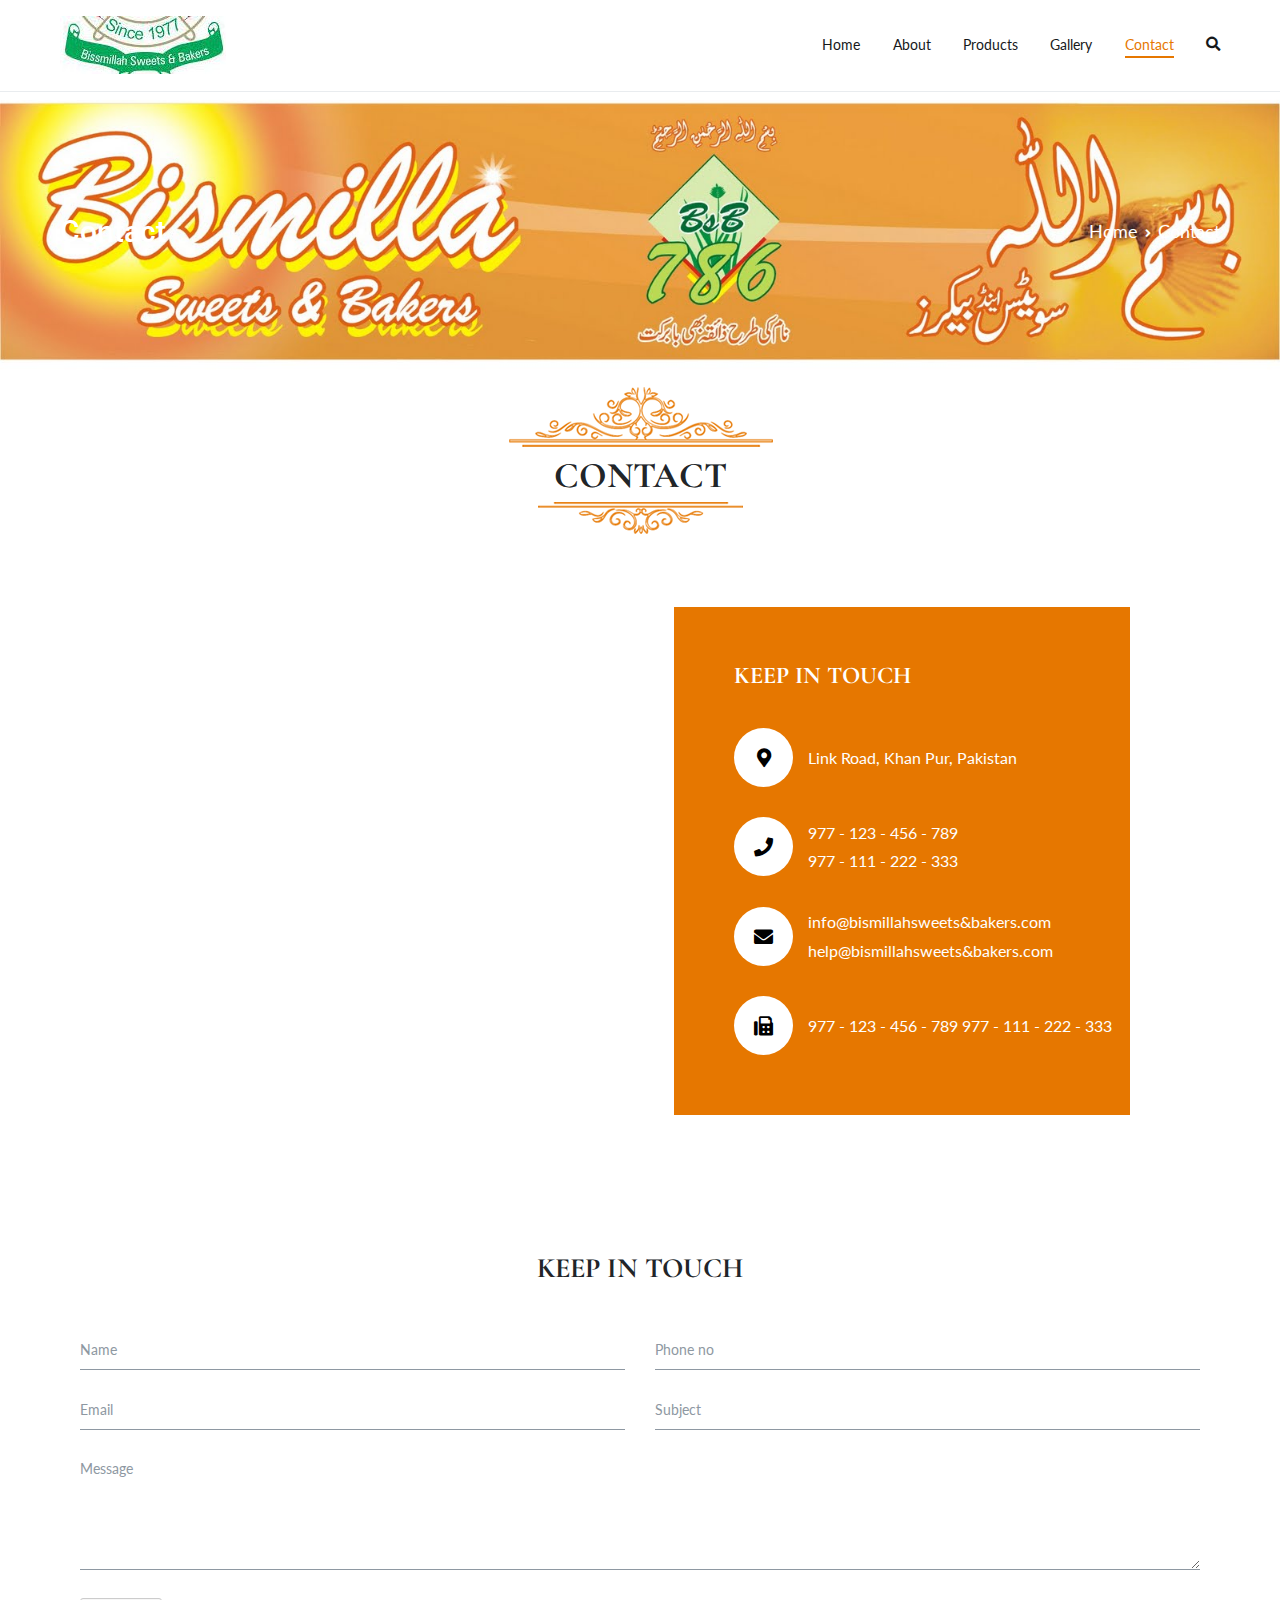
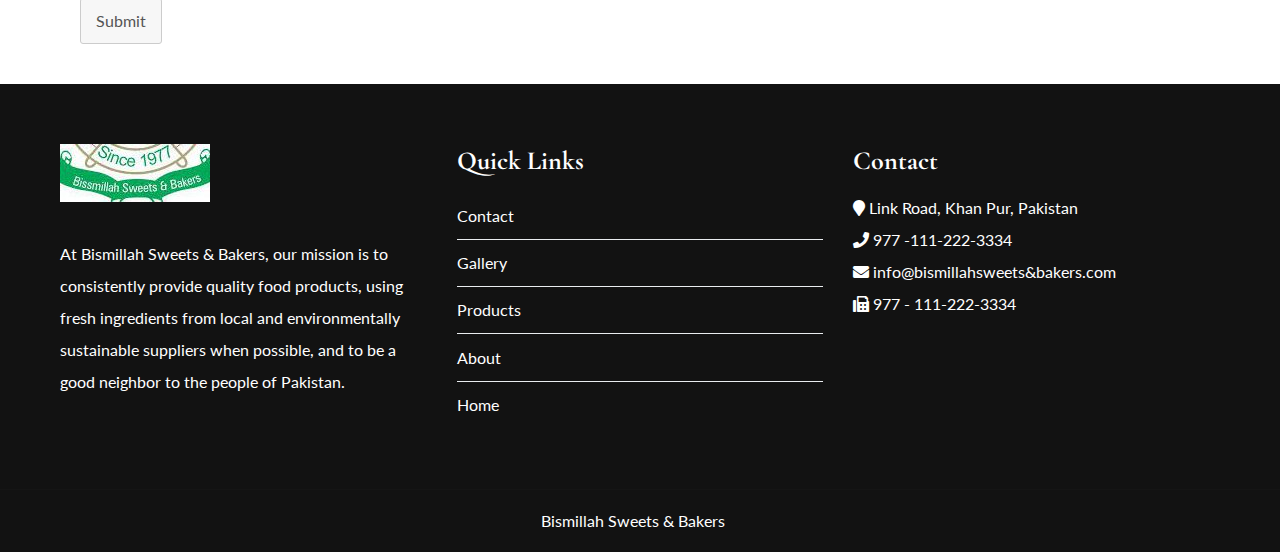
<file: contact/index.html>
<!doctype html>
		<html lang="en-US">
		
	
<!-- Mirrored from localhost/SweetAndBakers/contact/ by HTTrack Website Copier/3.x [XR&CO'2014], Thu, 23 Jan 2020 08:32:07 GMT -->
<!-- Added by HTTrack --><meta http-equiv="content-type" content="text/html;charset=UTF-8" /><!-- /Added by HTTrack -->
<head>

				<meta charset="UTF-8">
		<meta name="viewport" content="width=device-width, initial-scale=1">
		<link rel="profile" href="http://gmpg.org/xfn/11">
		
		<title>Contact &#8211; Bismillah Sweets &amp; Bakers</title>
<link rel='dns-prefetch' href='http://fonts.googleapis.com/' />
<link rel='dns-prefetch' href='http://s.w.org/' />
<link rel="alternate" type="application/rss+xml" title="Bismillah Sweets &amp; Bakers &raquo; Feed" href="../feed/index.html" />
<link rel="alternate" type="application/rss+xml" title="Bismillah Sweets &amp; Bakers &raquo; Comments Feed" href="../comments/feed/index.html" />
		<script type="text/javascript">
			window._wpemojiSettings = {"baseUrl":"https:\/\/s.w.org\/images\/core\/emoji\/12.0.0-1\/72x72\/","ext":".png","svgUrl":"https:\/\/s.w.org\/images\/core\/emoji\/12.0.0-1\/svg\/","svgExt":".svg","source":{"concatemoji":"http:\/\/localhost\/SweetAndBakers\/wp-includes\/js\/wp-emoji-release.min.js?ver=5.3.2"}};
			!function(e,a,t){var r,n,o,i,p=a.createElement("canvas"),s=p.getContext&&p.getContext("2d");function c(e,t){var a=String.fromCharCode;s.clearRect(0,0,p.width,p.height),s.fillText(a.apply(this,e),0,0);var r=p.toDataURL();return s.clearRect(0,0,p.width,p.height),s.fillText(a.apply(this,t),0,0),r===p.toDataURL()}function l(e){if(!s||!s.fillText)return!1;switch(s.textBaseline="top",s.font="600 32px Arial",e){case"flag":return!c([127987,65039,8205,9895,65039],[127987,65039,8203,9895,65039])&&(!c([55356,56826,55356,56819],[55356,56826,8203,55356,56819])&&!c([55356,57332,56128,56423,56128,56418,56128,56421,56128,56430,56128,56423,56128,56447],[55356,57332,8203,56128,56423,8203,56128,56418,8203,56128,56421,8203,56128,56430,8203,56128,56423,8203,56128,56447]));case"emoji":return!c([55357,56424,55356,57342,8205,55358,56605,8205,55357,56424,55356,57340],[55357,56424,55356,57342,8203,55358,56605,8203,55357,56424,55356,57340])}return!1}function d(e){var t=a.createElement("script");t.src=e,t.defer=t.type="text/javascript",a.getElementsByTagName("head")[0].appendChild(t)}for(i=Array("flag","emoji"),t.supports={everything:!0,everythingExceptFlag:!0},o=0;o<i.length;o++)t.supports[i[o]]=l(i[o]),t.supports.everything=t.supports.everything&&t.supports[i[o]],"flag"!==i[o]&&(t.supports.everythingExceptFlag=t.supports.everythingExceptFlag&&t.supports[i[o]]);t.supports.everythingExceptFlag=t.supports.everythingExceptFlag&&!t.supports.flag,t.DOMReady=!1,t.readyCallback=function(){t.DOMReady=!0},t.supports.everything||(n=function(){t.readyCallback()},a.addEventListener?(a.addEventListener("DOMContentLoaded",n,!1),e.addEventListener("load",n,!1)):(e.attachEvent("onload",n),a.attachEvent("onreadystatechange",function(){"complete"===a.readyState&&t.readyCallback()})),(r=t.source||{}).concatemoji?d(r.concatemoji):r.wpemoji&&r.twemoji&&(d(r.twemoji),d(r.wpemoji)))}(window,document,window._wpemojiSettings);
		</script>
		<style type="text/css">
img.wp-smiley,
img.emoji {
	display: inline !important;
	border: none !important;
	box-shadow: none !important;
	height: 1em !important;
	width: 1em !important;
	margin: 0 .07em !important;
	vertical-align: -0.1em !important;
	background: none !important;
	padding: 0 !important;
}
</style>
	<link rel='stylesheet' id='wp-block-library-css'  href='../wp-includes/css/dist/block-library/style.min9dff.css?ver=5.3.2' type='text/css' media='all' />
<link rel='stylesheet' id='dashicons-css'  href='../wp-includes/css/dashicons.min9dff.css?ver=5.3.2' type='text/css' media='all' />
<link rel='stylesheet' id='everest-forms-general-css'  href='../wp-content/plugins/everest-forms/assets/css/everest-forms17c8.css?ver=1.5.10' type='text/css' media='all' />
<link rel='stylesheet' id='social-icons-general-css'  href='../wp-content/plugins/social-icons/assets/css/social-iconsba3a.css?ver=1.7.2' type='text/css' media='all' />
<link rel='stylesheet' id='font-awesome-css'  href='../wp-content/plugins/elementor/assets/lib/font-awesome/css/font-awesome.min1849.css?ver=4.7.0' type='text/css' media='all' />
<link rel='stylesheet' id='zakra-style-css'  href='../wp-content/themes/zakra/style9dff.css?ver=5.3.2' type='text/css' media='all' />
<style id='zakra-style-inline-css' type='text/css'>
.main-navigation.tg-primary-menu > div ul li.tg-header-button-wrap a{background-color: #ffffff;}.main-navigation.tg-primary-menu > div ul li.tg-header-button-wrap a:hover{background-color: #ffffff;}.main-navigation.tg-primary-menu > div ul li.tg-header-button-wrap a{padding: 8px 24px 8px 24px;}
.tg-primary-menu > div > ul li:not(.tg-header-button-wrap):hover > a{color: #e67700;}.tg-primary-menu > div ul li:active > a, .tg-primary-menu > div ul > li:not(.tg-header-button-wrap).current_page_item > a, .tg-primary-menu > div ul > li:not(.tg-header-button-wrap).current-menu-item > a{color: #e67700;}.tg-primary-menu.tg-primary-menu--style-underline > div ul > li:not(.tg-header-button-wrap).current_page_item > a::before, .tg-primary-menu.tg-primary-menu--style-underline > div ul > li:not(.tg-header-button-wrap).current-menu-item > a::before, .tg-primary-menu.tg-primary-menu--style-left-border > div ul > li:not(.tg-header-button-wrap).current_page_item > a::before, .tg-primary-menu.tg-primary-menu--style-left-border > div ul > li:not(.tg-header-button-wrap).current-menu-item > a::before, .tg-primary-menu.tg-primary-menu--style-right-border > div ul > li:not(.tg-header-button-wrap).current_page_item > a::before, .tg-primary-menu.tg-primary-menu--style-right-border > div ul > li:not(.tg-header-button-wrap).current-menu-item > a::before{background-color: #e67700;}
.tg-page-header{padding: 120px 0px 120px 0px;}.tg-page-header{background-color: #ffffff;background-image: url("../wp-content/uploads/2020/01/Bismilla-Sweets-Bakers.jpg");background-repeat: no-repeat;background-position: center center;background-size: cover;background-attachment: scroll;}.tg-page-header .breadcrumb-trail ul li{font-size: 18px;}.tg-page-header .breadcrumb-trail ul li{color: #ffffff;}.tg-page-header .breadcrumb-trail ul li::after{color: #ffffff;}.tg-page-header .breadcrumb-trail ul li a{color: #ffffff;}
a:hover, a:focus,  .tg-primary-menu > div ul li:hover > a,  .tg-primary-menu > div ul li.current_page_item > a, .tg-primary-menu > div ul li.current-menu-item > a,  .tg-mobile-navigation > div ul li.current_page_item > a, .tg-mobile-navigation > div ul li.current-menu-item > a,  .entry-content a,  .tg-meta-style-two .entry-meta span, .tg-meta-style-two .entry-meta a{color: #e67700;}.tg-primary-menu.tg-primary-menu--style-underline > div > ul > li.current_page_item > a::before, .tg-primary-menu.tg-primary-menu--style-underline > div > ul > li.current-menu-item > a::before, .tg-primary-menu.tg-primary-menu--style-left-border > div > ul > li.current_page_item > a::before, .tg-primary-menu.tg-primary-menu--style-left-border > div > ul > li.current-menu-item > a::before, .tg-primary-menu.tg-primary-menu--style-right-border > div > ul > li.current_page_item > a::before, .tg-primary-menu.tg-primary-menu--style-right-border > div > ul > li.current-menu-item > a::before, .tg-scroll-to-top:hover, button, input[type="button"], input[type="reset"], input[type="submit"], .tg-primary-menu > div ul li.tg-header-button-wrap a{background-color: #e67700;}body{color: #212529;}
button, input[type="button"], input[type="reset"], input[type="submit"]{background-color: #ffffff;}button:hover, input[type="button"]:hover, input[type="reset"]:hover, input[type="submit"]:hover{background-color: #ffffff;}
.entry-content a{color: #e67700;}.entry-content a:hover, .entry-content a:focus{color: #ce7312;}
.tg-site-footer .tg-site-footer-bar{color: #ffffff;}.tg-site-footer .tg-site-footer-bar a{color: #ffffff;}.tg-site-footer .tg-site-footer-bar a:hover, .tg-site-footer .tg-site-footer-bar a:focus{color: #e67700;}.tg-site-footer .tg-site-footer-bar{border-top-width: 1px;}.tg-site-footer .tg-site-footer-bar{border-top-color: #151515;}.tg-site-footer .tg-site-footer-bar{background-color: #121212;background-image: ;background-repeat: repeat;background-position: center center;background-size: contain;background-attachment: scroll;}
.tg-site-footer-widgets{background-color: #121212;background-image: ;background-repeat: repeat;background-position: center center;background-size: contain;background-attachment: scroll;}.tg-site-footer .tg-site-footer-widgets{border-top-width: 0px;}.tg-site-footer .tg-site-footer-widgets .widget-title{color: #ffffff;}.tg-site-footer .tg-site-footer-widgets, .tg-site-footer .tg-site-footer-widgets p{color: #ffffff;}.tg-site-footer .tg-site-footer-widgets a{color: #ffffff;}
body{font-family: Lato;font-size: 1.125rem;line-height: 1.8;font-weight: 400;font-style: normal;}.tg-primary-menu > div ul li a{font-family: Lato;font-size: 1rem;line-height: 1.8;font-weight: 400;font-style: normal;}.tg-page-header .tg-page-header__title, .tg-page-content__title{font-family: -apple-system, blinkmacsystemfont, segoe ui, roboto, oxygen-sans, ubuntu, cantarell, helvetica neue, helvetica, arial, sans-serif;line-height: 1.3;color: #ffffff;font-size: 30px;}.entry-title:not(.tg-page-content__title){font-family: Cormorant Garamond;font-size: 2.25rem;line-height: 1;font-weight: 700;font-style: normal;}h4{font-family: Cormorant Garamond;font-size: 1.75rem;line-height: 1.3;font-weight: 700;font-style: normal;}.widget .widget-title{font-family: Cormorant Garamond;font-size: 26px;line-height: ;font-weight: 700;font-style: normal;}.widget{font-family: Lato;font-size: 16px;line-height: 2;font-weight: 400;font-style: normal;}
</style>
<link rel='stylesheet' id='zakra-googlefonts-css'  href='http://fonts.googleapis.com/css?family=Lato%3A400%7CLato%3A400%7CCormorant+Garamond%3A700%7CCormorant+Garamond%3A700%7CCormorant+Garamond%3A700%7CLato%3A400&amp;ver=5.3.2' type='text/css' media='all' />
<link rel='stylesheet' id='elementor-icons-css'  href='../wp-content/plugins/elementor/assets/lib/eicons/css/elementor-icons.mindeba.css?ver=5.5.0' type='text/css' media='all' />
<link rel='stylesheet' id='elementor-animations-css'  href='../wp-content/plugins/elementor/assets/lib/animations/animations.min5e0b.css?ver=2.8.4' type='text/css' media='all' />
<link rel='stylesheet' id='elementor-frontend-css'  href='../wp-content/plugins/elementor/assets/css/frontend.min5e0b.css?ver=2.8.4' type='text/css' media='all' />
<link rel='stylesheet' id='elementor-global-css'  href='../wp-content/uploads/elementor/css/globald4fe.css?ver=1579713869' type='text/css' media='all' />
<link rel='stylesheet' id='elementor-post-18-css'  href='../wp-content/uploads/elementor/css/post-184763.css?ver=1579767168' type='text/css' media='all' />
<link rel='stylesheet' id='google-fonts-1-css'  href='https://fonts.googleapis.com/css?family=Roboto%3A100%2C100italic%2C200%2C200italic%2C300%2C300italic%2C400%2C400italic%2C500%2C500italic%2C600%2C600italic%2C700%2C700italic%2C800%2C800italic%2C900%2C900italic%7CRoboto+Slab%3A100%2C100italic%2C200%2C200italic%2C300%2C300italic%2C400%2C400italic%2C500%2C500italic%2C600%2C600italic%2C700%2C700italic%2C800%2C800italic%2C900%2C900italic%7CCormorant+Garamond%3A100%2C100italic%2C200%2C200italic%2C300%2C300italic%2C400%2C400italic%2C500%2C500italic%2C600%2C600italic%2C700%2C700italic%2C800%2C800italic%2C900%2C900italic%7CLato%3A100%2C100italic%2C200%2C200italic%2C300%2C300italic%2C400%2C400italic%2C500%2C500italic%2C600%2C600italic%2C700%2C700italic%2C800%2C800italic%2C900%2C900italic&amp;ver=5.3.2' type='text/css' media='all' />
<link rel='stylesheet' id='elementor-icons-shared-0-css'  href='../wp-content/plugins/elementor/assets/lib/font-awesome/css/fontawesome.minad76.css?ver=5.9.0' type='text/css' media='all' />
<link rel='stylesheet' id='elementor-icons-fa-solid-css'  href='../wp-content/plugins/elementor/assets/lib/font-awesome/css/solid.minad76.css?ver=5.9.0' type='text/css' media='all' />
<link rel='https://api.w.org/' href='../wp-json/index.html' />
<link rel="EditURI" type="application/rsd+xml" title="RSD" href="../xmlrpc0db0.php?rsd" />
<link rel="wlwmanifest" type="application/wlwmanifest+xml" href="../wp-includes/wlwmanifest.xml" /> 
<meta name="generator" content="WordPress 5.3.2" />
<meta name="generator" content="Everest Forms 1.5.10" />
<link rel="canonical" href="index.html" />
<link rel='shortlink' href='../index0735.html?p=18' />
<link rel="alternate" type="application/json+oembed" href="../wp-json/oembed/1.0/embed03ad.json?url=http%3A%2F%2Flocalhost%2FSweetAndBakers%2Fcontact%2F" />
<link rel="alternate" type="text/xml+oembed" href="../wp-json/oembed/1.0/embed4e66?url=http%3A%2F%2Flocalhost%2FSweetAndBakers%2Fcontact%2F&amp;format=xml" />
		<style type="text/css">
						.site-title,
			.site-description {
				position: absolute;
				clip: rect(1px, 1px, 1px, 1px);
			}

					</style>
		<link rel="icon" href="../wp-content/uploads/2020/01/cropped-download-e1579715936414-2-32x32.jpg" sizes="32x32" />
<link rel="icon" href="../wp-content/uploads/2020/01/cropped-download-e1579715936414-2-192x192.jpg" sizes="192x192" />
<link rel="apple-touch-icon-precomposed" href="../wp-content/uploads/2020/01/cropped-download-e1579715936414-2-180x180.jpg" />
<meta name="msapplication-TileImage" content="http://localhost/SweetAndBakers/wp-content/uploads/2020/01/cropped-download-e1579715936414-2-270x270.jpg" />
		<style type="text/css" id="wp-custom-css">
			.mc4wp-form{text-align:center}.mc4wp-form input[type="submit"] {background-color:#e67700; padding: 10px 39px;}.mc4wp-form-fields{display:flex;}.tg-footer-widget-area.footer-sidebar-1 {z-index: 999;}

@media only screen and (max-width: 767px){
	.mc4wp-form-fields{display:block;}
	.mc4wp-form-fields input[type="email"]{
		margin-bottom: 10px;
	}
	.mc4wp-form input[type="submit"]{
		width: 100%;
	}
}		</style>
		
	</head>

<body class="page-template page-template-page-templates page-template-pagebuilder page-template-page-templatespagebuilder-php page page-id-18 wp-custom-logo everest-forms-no-js tg-site-layout--stretched tg-container--wide has-page-header has-breadcrumbs elementor-default elementor-page elementor-page-18">


<div id="page" class="site tg-site">
				<a class="skip-link screen-reader-text" href="#content">Skip to content</a>
		

	<header id="masthead" class="site-header tg-site-header tg-site-header--left">

		


	<div class="tg-site-header-bottom">
	<div class="tg-header-container tg-container tg-container--flex tg-container--flex-center tg-container--flex-space-between">

		
		<div class="site-branding">
			<a href="../index.html" class="custom-logo-link" rel="home"><img width="166" height="58" src="../wp-content/uploads/2020/01/cropped-download-e1579715936414-1.jpg" class="custom-logo" alt="Bismillah Sweets &amp; Bakers" /></a>			<div class="site-info-wrap">
									<p class="site-title">
						<a href="../index.html" rel="home">Bismillah Sweets &amp; Bakers</a>
					</p>
										<p class="site-description">A House For Variety Of Sweets &amp; Bakery Products</p>
							</div>

		</div><!-- .site-branding -->
				<nav id="site-navigation" class="main-navigation tg-primary-menu tg-primary-menu--style-underline tg-extra-menus">
				<div class="menu"><ul id="primary-menu" class="menu-primary"><li id="menu-item-1819" class="menu-item menu-item-type-post_type menu-item-object-page menu-item-home menu-item-1819"><a href="../index.html">Home</a></li>
<li id="menu-item-1814" class="menu-item menu-item-type-post_type menu-item-object-page menu-item-1814"><a title="						" href="../about/index.html">About</a></li>
<li id="menu-item-1818" class="menu-item menu-item-type-post_type menu-item-object-page menu-item-1818"><a title="						" href="../menus/index.html">Products</a></li>
<li id="menu-item-1817" class="menu-item menu-item-type-post_type menu-item-object-page menu-item-1817"><a title="						" href="../gallery/index.html">Gallery</a></li>
<li id="menu-item-1816" class="menu-item menu-item-type-post_type menu-item-object-page current-menu-item page_item page-item-18 current_page_item menu-item-1816"><a title="						" href="index.html" aria-current="page">Contact</a></li>
<li class="menu-item menu-item-has-children tg-menu-extras-wrap"><span class="submenu-expand"><i class="fa fa-ellipsis-v"></i></span><ul class="sub-menu" id="tg-menu-extras"></ul></li><li class="menu-item tg-menu-item tg-menu-item-search"><a><i class="tg-icon tg-icon-search"></i></a><form role="search" method="get" class="search-form" action="http://localhost/SweetAndBakers/">
				<label>
					<span class="screen-reader-text">Search for:</span>
					<input type="search" class="search-field" placeholder="Search &hellip;" value="" name="s" />
				</label>
				<input type="submit" class="search-submit" value="Search" />
			</form></li><!-- /.tg-header-search --></ul></div>		</nav><!-- #site-navigation -->
				<nav id="header-action" class="tg-header-action">
			<ul class="tg-header-action-list">

				<li class="tg-header-action__item tg-mobile-toggle" >
										<i class="tg-icon tg-icon-bars"></i>
				</li>
				<!-- /.tg-mobile-toggle -->
			</ul>
			<!-- /.zakra-header-action-list -->
		</nav><!-- #header-action -->
				
	</div>
	<!-- /.tg-container -->
	</div>
	<!-- /.tg-site-header-bottom -->
		
	</header><!-- #masthead -->
		
	<main id="main" class="site-main">
		
		<header class="tg-page-header tg-page-header--left-right">
			<div class="tg-container tg-container--flex tg-container--flex-center tg-container--flex-space-between">
				<h4 class="tg-page-header__title">Contact</h4>
				<nav role="navigation" aria-label="Breadcrumbs" class="breadcrumb-trail breadcrumbs" itemprop="breadcrumb"><ul class="trail-items" itemscope itemtype="http://schema.org/BreadcrumbList"><meta name="numberOfItems" content="2" /><meta name="itemListOrder" content="Ascending" /><li itemprop="itemListElement" itemscope itemtype="http://schema.org/ListItem" class="trail-item"><a href="../index.html" rel="home" itemprop="item"><span itemprop="name">Home</span></a><meta itemprop="position" content="1" /></li><li class="trail-item trail-end"><span>Contact</span></li></ul></nav>			</div>
		</header>
		<!-- /.page-header -->
				<div id="content" class="site-content">
			<div class="tg-container tg-container--flex tg-container--flex-space-between">
		
	<div id="primary" class="content-area pagebuilder-content">

				<div data-elementor-type="wp-post" data-elementor-id="18" class="elementor elementor-18" data-elementor-settings="[]">
			<div class="elementor-inner">
				<div class="elementor-section-wrap">
							<section class="elementor-element elementor-element-f75e869 elementor-section-full_width elementor-section-height-default elementor-section-height-default elementor-section elementor-inner-section" data-id="f75e869" data-element_type="section">
						<div class="elementor-container elementor-column-gap-default">
				<div class="elementor-row">
				<div class="elementor-element elementor-element-45cc942 elementor-column elementor-col-100 elementor-inner-column" data-id="45cc942" data-element_type="column">
			<div class="elementor-column-wrap  elementor-element-populated">
					<div class="elementor-widget-wrap">
				<div class="elementor-element elementor-element-cfd8faf elementor-widget elementor-widget-image" data-id="cfd8faf" data-element_type="widget" data-widget_type="image.default">
				<div class="elementor-widget-container">
					<div class="elementor-image">
										<img width="265" height="72" src="../wp-content/uploads/2019/05/goldcrown-1.png" class="attachment-large size-large" alt="" />											</div>
				</div>
				</div>
				<div class="elementor-element elementor-element-693655c elementor-widget elementor-widget-heading" data-id="693655c" data-element_type="widget" data-widget_type="heading.default">
				<div class="elementor-widget-container">
			<h2 class="elementor-heading-title elementor-size-default">CONTACT</h2>		</div>
				</div>
				<div class="elementor-element elementor-element-7411eda elementor-widget elementor-widget-image" data-id="7411eda" data-element_type="widget" data-widget_type="image.default">
				<div class="elementor-widget-container">
					<div class="elementor-image">
										<img width="205" height="38" src="../wp-content/uploads/2019/05/goldcrown-2.png" class="attachment-large size-large" alt="" />											</div>
				</div>
				</div>
						</div>
			</div>
		</div>
						</div>
			</div>
		</section>
				<section class="elementor-element elementor-element-a18f15a elementor-section-boxed elementor-section-height-default elementor-section-height-default elementor-section elementor-top-section" data-id="a18f15a" data-element_type="section">
						<div class="elementor-container elementor-column-gap-default">
				<div class="elementor-row">
				<div class="elementor-element elementor-element-bfd8b4f elementor-column elementor-col-66 elementor-top-column" data-id="bfd8b4f" data-element_type="column" data-settings="{&quot;background_background&quot;:&quot;classic&quot;}">
			<div class="elementor-column-wrap  elementor-element-populated">
					<div class="elementor-widget-wrap">
				<div class="elementor-element elementor-element-3af18d5 elementor-widget elementor-widget-google_maps" data-id="3af18d5" data-element_type="widget" data-widget_type="google_maps.default">
				<div class="elementor-widget-container">
			<div class="elementor-custom-embed"><iframe frameborder="0" scrolling="no" marginheight="0" marginwidth="0" src="https://maps.google.com/maps?q=%20Link%20Road%2C%20Khan%20Pur%20%20Pakistan&amp;t=m&amp;z=15&amp;output=embed&amp;iwloc=near" aria-label=" Link Road, Khan Pur  Pakistan"></iframe></div>		</div>
				</div>
						</div>
			</div>
		</div>
				<div class="elementor-element elementor-element-cb7f368 elementor-column elementor-col-33 elementor-top-column" data-id="cb7f368" data-element_type="column" data-settings="{&quot;background_background&quot;:&quot;classic&quot;}">
			<div class="elementor-column-wrap  elementor-element-populated">
					<div class="elementor-widget-wrap">
				<div class="elementor-element elementor-element-374a6e8 elementor-widget elementor-widget-heading" data-id="374a6e8" data-element_type="widget" data-widget_type="heading.default">
				<div class="elementor-widget-container">
			<h2 class="elementor-heading-title elementor-size-default">KEEP IN TOUCH</h2>		</div>
				</div>
				<div class="elementor-element elementor-element-b18358c elementor-view-stacked elementor-position-left elementor-vertical-align-middle elementor-shape-circle elementor-widget elementor-widget-icon-box" data-id="b18358c" data-element_type="widget" data-widget_type="icon-box.default">
				<div class="elementor-widget-container">
					<div class="elementor-icon-box-wrapper">
						<div class="elementor-icon-box-icon">
				<span class="elementor-icon elementor-animation-" >
				<i aria-hidden="true" class="fas fa-map-marker-alt"></i>				</span>
			</div>
						<div class="elementor-icon-box-content">
				<h3 class="elementor-icon-box-title">
					<span ></span>
				</h3>
								<p class="elementor-icon-box-description">Link Road, Khan Pur, 
 Pakistan</p>
							</div>
		</div>
				</div>
				</div>
				<div class="elementor-element elementor-element-8a9b5a3 elementor-view-stacked elementor-position-left elementor-vertical-align-middle elementor-shape-circle elementor-widget elementor-widget-icon-box" data-id="8a9b5a3" data-element_type="widget" data-widget_type="icon-box.default">
				<div class="elementor-widget-container">
					<div class="elementor-icon-box-wrapper">
						<div class="elementor-icon-box-icon">
				<span class="elementor-icon elementor-animation-" >
				<i class="fa fa-phone" aria-hidden="true"></i>				</span>
			</div>
						<div class="elementor-icon-box-content">
				<h3 class="elementor-icon-box-title">
					<span ></span>
				</h3>
								<p class="elementor-icon-box-description">977 - 123 - 456 - 789<br>
977 - 111 - 222 - 333</p>
							</div>
		</div>
				</div>
				</div>
				<div class="elementor-element elementor-element-0fb20ae elementor-view-stacked elementor-position-left elementor-vertical-align-middle elementor-shape-circle elementor-widget elementor-widget-icon-box" data-id="0fb20ae" data-element_type="widget" data-widget_type="icon-box.default">
				<div class="elementor-widget-container">
					<div class="elementor-icon-box-wrapper">
						<div class="elementor-icon-box-icon">
				<a class="elementor-icon elementor-animation-" href="https://mail.google.com/">
				<i aria-hidden="true" class="fas fa-envelope"></i>				</a>
			</div>
						<div class="elementor-icon-box-content">
				<h3 class="elementor-icon-box-title">
					<a href="https://mail.google.com/"></a>
				</h3>
								<p class="elementor-icon-box-description">info@bismillahsweets&amp;bakers.com<br>help@bismillahsweets&bakers.com​</p>
							</div>
		</div>
				</div>
				</div>
				<div class="elementor-element elementor-element-6a9ef21 elementor-view-stacked elementor-position-left elementor-vertical-align-middle elementor-shape-circle elementor-widget elementor-widget-icon-box" data-id="6a9ef21" data-element_type="widget" data-widget_type="icon-box.default">
				<div class="elementor-widget-container">
					<div class="elementor-icon-box-wrapper">
						<div class="elementor-icon-box-icon">
				<span class="elementor-icon elementor-animation-" >
				<i aria-hidden="true" class="fas fa-fax"></i>				</span>
			</div>
						<div class="elementor-icon-box-content">
				<h3 class="elementor-icon-box-title">
					<span ></span>
				</h3>
								<p class="elementor-icon-box-description">977 - 123 - 456 - 789
977 - 111 - 222 - 333</p>
							</div>
		</div>
				</div>
				</div>
						</div>
			</div>
		</div>
						</div>
			</div>
		</section>
				<section class="elementor-element elementor-element-89235c9 elementor-section-boxed elementor-section-height-default elementor-section-height-default elementor-section elementor-top-section" data-id="89235c9" data-element_type="section">
						<div class="elementor-container elementor-column-gap-default">
				<div class="elementor-row">
				<div class="elementor-element elementor-element-4d50793 elementor-column elementor-col-100 elementor-top-column" data-id="4d50793" data-element_type="column">
			<div class="elementor-column-wrap  elementor-element-populated">
					<div class="elementor-widget-wrap">
				<div class="elementor-element elementor-element-f468be6 elementor-widget elementor-widget-spacer" data-id="f468be6" data-element_type="widget" data-widget_type="spacer.default">
				<div class="elementor-widget-container">
					<div class="elementor-spacer">
			<div class="elementor-spacer-inner"></div>
		</div>
				</div>
				</div>
						</div>
			</div>
		</div>
						</div>
			</div>
		</section>
				<section class="elementor-element elementor-element-6af2aad elementor-section-boxed elementor-section-height-default elementor-section-height-default elementor-section elementor-top-section" data-id="6af2aad" data-element_type="section">
						<div class="elementor-container elementor-column-gap-default">
				<div class="elementor-row">
				<div class="elementor-element elementor-element-e35a4f4 elementor-column elementor-col-100 elementor-top-column" data-id="e35a4f4" data-element_type="column">
			<div class="elementor-column-wrap  elementor-element-populated">
					<div class="elementor-widget-wrap">
				<div class="elementor-element elementor-element-92a8fc3 elementor-widget elementor-widget-heading" data-id="92a8fc3" data-element_type="widget" data-widget_type="heading.default">
				<div class="elementor-widget-container">
			<h1 class="elementor-heading-title elementor-size-default">KEEP IN TOUCH</h1>		</div>
				</div>
				<div class="elementor-element elementor-element-73c1159 elementor-widget elementor-widget-shortcode" data-id="73c1159" data-element_type="widget" data-widget_type="shortcode.default">
				<div class="elementor-widget-container">
					<div class="elementor-shortcode"><div class="everest-forms"><div class="evf-container layout-two" id="evf-984"><form id="evf-form-984" class="everest-form" data-formid="984" method="post" enctype="multipart/form-data" action="http://localhost/SweetAndBakers/contact/"><div class="evf-field-container"><input type="hidden" id="_wpnonce" name="_wpnonce" value="3e2ea1789e" /><input type="hidden" name="_wp_http_referer" value="/SweetAndBakers/contact/" /><div class="evf-frontend-row" data-row="row_1"><div class="evf-frontend-grid evf-grid-2" data-grid="grid_1"><div id="evf-984-field_l3wIFHiNi7-8-container" class="evf-field evf-field-first-name form-row input-field" data-field-id="l3wIFHiNi7-8"><input type="text" id="evf-984-field_l3wIFHiNi7-8" class="input-text" name="everest_forms[form_fields][l3wIFHiNi7-8]" placeholder="Name" ></div></div><div class="evf-frontend-grid evf-grid-2" data-grid="grid_2"><div id="evf-984-field_5jXbEmbYAL-4-container" class="evf-field evf-field-number form-row input-field" data-field-id="5jXbEmbYAL-4"><input type="number" id="evf-984-field_5jXbEmbYAL-4" class="input-text" name="everest_forms[form_fields][5jXbEmbYAL-4]" placeholder="Phone no" step="1"  /></div></div></div><div class="evf-frontend-row" data-row="row_2"><div class="evf-frontend-grid evf-grid-2" data-grid="grid_1"><div id="evf-984-field_mqqUrbUN3B-5-container" class="evf-field evf-field-email form-row input-field validate-email" data-field-id="mqqUrbUN3B-5"><input type="email" id="evf-984-field_mqqUrbUN3B-5" class="input-text" name="everest_forms[form_fields][mqqUrbUN3B-5]" placeholder="Email" ></div></div><div class="evf-frontend-grid evf-grid-2" data-grid="grid_2"><div id="evf-984-field_VTeSFC9xSg-6-container" class="evf-field evf-field-text form-row input-field" data-field-id="VTeSFC9xSg-6"><input type="text" id="evf-984-field_VTeSFC9xSg-6" class="input-text" name="everest_forms[form_fields][VTeSFC9xSg-6]" placeholder="Subject" ></div></div></div><div class="evf-frontend-row" data-row="row_3"><div class="evf-frontend-grid evf-grid-1" data-grid="grid_1"><div id="evf-984-field_K5byx6kWNN-7-container" class="evf-field evf-field-textarea form-row input-field" data-field-id="K5byx6kWNN-7"><textarea id="evf-984-field_K5byx6kWNN-7" class="input-text" name="everest_forms[form_fields][K5byx6kWNN-7]" placeholder="Message" ></textarea></div></div></div></div><div class="evf-honeypot-container evf-field-hp"><label for="evf-984-field-hp" class="evf-field-label">Comment</label><input type="text" name="everest_forms[hp]" id="evf-984-field-hp" class="input-text"></div><div class="evf-submit-container " ><input type="hidden" name="everest_forms[id]" value="984"><input type="hidden" name="everest_forms[author]" value="1"><input type="hidden" name="everest_forms[post_id]" value="18"><button type='submit' name='everest_forms[submit]' class='everest-forms-submit-button button evf-submit ' id='evf-submit-984' value='evf-submit' data-process-text="Processing…" conditional_rules='""' conditional_id='evf-submit-984' >Submit</button></div></form></div><!-- .evf-container --></div></div>
				</div>
				</div>
						</div>
			</div>
		</div>
						</div>
			</div>
		</section>
						</div>
			</div>
		</div>
		
	</div><!-- #primary -->


			</div>
		<!-- /.tg-container-->
		</div>
		<!-- /#content-->
				</main><!-- /#main -->
		
			<footer id="colophon" class="site-footer tg-site-footer ">
		
		
		<div class="tg-site-footer-widgets">
			<div class="tg-container">
				
<div class="tg-footer-widget-container tg-footer-widget-col--three">
					<div class="tg-footer-widget-area footer-sidebar-1">
											<section id="media_image-2" class="widget widget_media_image"><img width="150" height="58" src="../wp-content/uploads/2020/01/download-e1579716249313-150x58.jpg" class="image wp-image-1840  attachment-thumbnail size-thumbnail" alt="" style="max-width: 100%; height: auto;" /></section><section id="text-4" class="widget widget_text">			<div class="textwidget"><p>At Bismillah Sweets &amp; Bakers, our mission is to consistently provide quality food products, using fresh ingredients from local and environmentally sustainable suppliers when possible, and to be a good neighbor to the people of Pakistan.</p>
</div>
		</section>									</div>
								<div class="tg-footer-widget-area footer-sidebar-2">
											<section id="nav_menu-2" class="widget widget_nav_menu"><h2 class="widget-title">Quick Links</h2><div class="menu-quick-links-container"><ul id="menu-quick-links" class="menu"><li id="menu-item-1820" class="menu-item menu-item-type-post_type menu-item-object-page current-menu-item page_item page-item-18 current_page_item menu-item-1820"><a href="index.html" aria-current="page">Contact</a></li>
<li id="menu-item-1821" class="menu-item menu-item-type-post_type menu-item-object-page menu-item-1821"><a href="../gallery/index.html">Gallery</a></li>
<li id="menu-item-1823" class="menu-item menu-item-type-post_type menu-item-object-page menu-item-1823"><a href="../menus/index.html">Products</a></li>
<li id="menu-item-1824" class="menu-item menu-item-type-post_type menu-item-object-page menu-item-1824"><a href="../about/index.html">About</a></li>
<li id="menu-item-1825" class="menu-item menu-item-type-post_type menu-item-object-page menu-item-home menu-item-1825"><a href="../index.html">Home</a></li>
</ul></div></section>									</div>
								<div class="tg-footer-widget-area footer-sidebar-3">
											<section id="custom_html-2" class="widget_text widget widget_custom_html"><h2 class="widget-title">Contact</h2><div class="textwidget custom-html-widget"><i class="fa fa-map-marker"></i> Link Road, Khan Pur, Pakistan<br>
<i class="fa fa-phone"></i><a href="tel:9812345678"> 977 -111-222-3334</a><br>
<i class="fa fa-envelope"></i><a href="mailto:info@zakraresturant@gmail.com"> info@bismillahsweets&bakers.com</a> <br>
<i class="fa fa-fax"></i> 977 - 111-222-3334</div></section>									</div>
				</div> <!-- footer-widgets -->
			</div>
			<!-- /.tg-container-->
		</div>
		<!-- /.tg-site-footer-widgets -->

		
		
		<div class="tg-site-footer-bar tg-site-footer-bar--center">
			<div class="tg-container tg-container--flex tg-container--flex-top">
				<div class="tg-site-footer-section-1">

					<p>Bismillah Sweets &amp; Bakers</p>
				</div>
				<!-- /.tg-site-footer-section-1 -->

				<div class="tg-site-footer-section-2">

					
				</div>
				<!-- /.tg-site-footer-section-2 -->
			</div>
			<!-- /.tg-container-->
		</div>
		<!-- /.tg-site-footer-bar -->

		
			</footer><!-- #colophon -->
		
		</div><!-- #page -->
				<nav id="mobile-navigation" class="tg-mobile-navigation"
			>

			<div class="menu-primary-container"><ul id="mobile-primary-menu" class="menu"><li class="menu-item menu-item-type-post_type menu-item-object-page menu-item-home menu-item-1819"><a href="../index.html">Home</a></li>
<li class="menu-item menu-item-type-post_type menu-item-object-page menu-item-1814"><a title="						" href="../about/index.html">About</a></li>
<li class="menu-item menu-item-type-post_type menu-item-object-page menu-item-1818"><a title="						" href="../menus/index.html">Products</a></li>
<li class="menu-item menu-item-type-post_type menu-item-object-page menu-item-1817"><a title="						" href="../gallery/index.html">Gallery</a></li>
<li class="menu-item menu-item-type-post_type menu-item-object-page current-menu-item page_item page-item-18 current_page_item menu-item-1816"><a title="						" href="index.html" aria-current="page">Contact</a></li>
<li class="menu-item menu-item-has-children tg-menu-extras-wrap"><span class="submenu-expand"><i class="fa fa-ellipsis-v"></i></span><ul class="sub-menu" id="tg-menu-extras"></ul></li><li class="menu-item tg-menu-item tg-menu-item-search"><a><i class="tg-icon tg-icon-search"></i></a><form role="search" method="get" class="search-form" action="http://localhost/SweetAndBakers/">
				<label>
					<span class="screen-reader-text">Search for:</span>
					<input type="search" class="search-field" placeholder="Search &hellip;" value="" name="s" />
				</label>
				<input type="submit" class="search-submit" value="Search" />
			</form></li><!-- /.tg-header-search --></ul></div>
		</nav><!-- /#mobile-navigation-->
		
		<a href="#" id="tg-scroll-to-top" class="tg-scroll-to-top">
			<i class="tg-icon tg-icon-arrow-up"><span
						class="screen-reader-text">Scroll to top</span></i>
		</a>

		<div class="tg-overlay-wrapper"></div>
		
	<script type="text/javascript">
		var c = document.body.className;
		c = c.replace( /everest-forms-no-js/, 'everest-forms-js' );
		document.body.className = c;
	</script>
	<script type='text/javascript' src='../wp-content/themes/zakra/assets/js/navigation.min4a7d.js?ver=20151215'></script>
<script type='text/javascript' src='../wp-content/themes/zakra/assets/js/skip-link-focus-fix.min4a7d.js?ver=20151215'></script>
<script type='text/javascript' src='../wp-content/themes/zakra/assets/js/zakra-custom.min9dff.js?ver=5.3.2'></script>
<script type='text/javascript' src='../wp-includes/js/wp-embed.min9dff.js?ver=5.3.2'></script>
<script type='text/javascript' src='../wp-includes/js/jquery/jquery4a5f.js?ver=1.12.4-wp'></script>
<script type='text/javascript' src='../wp-includes/js/jquery/jquery-migrate.min330a.js?ver=1.4.1'></script>
<script type='text/javascript' src='../wp-content/plugins/everest-forms/assets/js/inputmask/jquery.inputmask.bundle.minbf7b.js?ver=4.0.0-beta.58'></script>
<script type='text/javascript' src='../wp-content/plugins/everest-forms/assets/js/jquery-validate/jquery.validate.min2c75.js?ver=1.17.0'></script>
<script type='text/javascript'>
/* <![CDATA[ */
var everest_forms_params = {"ajax_url":"\/SweetAndBakers\/wp-admin\/admin-ajax.php","disable_user_details":"no","everest_forms_data_save":"6c38bd92c2","i18n_messages_required":"This field is required.","i18n_messages_url":"Please enter a valid URL.","i18n_messages_email":"Please enter a valid email address.","i18n_messages_email_suggestion":"Did you mean {suggestion}?","i18n_messages_email_suggestion_title":"Click to accept this suggestion.","i18n_messages_number":"Please enter a valid number.","mailcheck_enabled":"1","mailcheck_domains":[],"mailcheck_toplevel_domains":["dev"]};
/* ]]> */
</script>
<script type='text/javascript' src='../wp-content/plugins/everest-forms/assets/js/frontend/everest-forms.min17c8.js?ver=1.5.10'></script>
<script type='text/javascript' src='../wp-content/plugins/everest-forms/assets/js/mailcheck/mailcheck.mincfa9.js?ver=1.1.2'></script>
<script type='text/javascript' src='../wp-content/plugins/elementor/assets/js/frontend-modules.min5e0b.js?ver=2.8.4'></script>
<script type='text/javascript' src='../wp-includes/js/jquery/ui/position.mine899.js?ver=1.11.4'></script>
<script type='text/javascript' src='../wp-content/plugins/elementor/assets/lib/dialog/dialog.minfe9d.js?ver=4.7.3'></script>
<script type='text/javascript' src='../wp-content/plugins/elementor/assets/lib/waypoints/waypoints.min05da.js?ver=4.0.2'></script>
<script type='text/javascript' src='../wp-content/plugins/elementor/assets/lib/swiper/swiper.min4f24.js?ver=4.4.6'></script>
<script type='text/javascript'>
var elementorFrontendConfig = {"environmentMode":{"edit":false,"wpPreview":false},"is_rtl":false,"breakpoints":{"xs":0,"sm":480,"md":768,"lg":1025,"xl":1440,"xxl":1600},"version":"2.8.4","urls":{"assets":"http:\/\/localhost\/SweetAndBakers\/wp-content\/plugins\/elementor\/assets\/"},"settings":{"page":[],"general":{"elementor_global_image_lightbox":"yes"},"editorPreferences":[]},"post":{"id":18,"title":"Contact","excerpt":"\n\t\t\t\t\t\t"}};
</script>
<script type='text/javascript' src='../wp-content/plugins/elementor/assets/js/frontend.min5e0b.js?ver=2.8.4'></script>

</body>

<!-- Mirrored from localhost/SweetAndBakers/contact/ by HTTrack Website Copier/3.x [XR&CO'2014], Thu, 23 Jan 2020 08:32:28 GMT -->
</html>
</file>
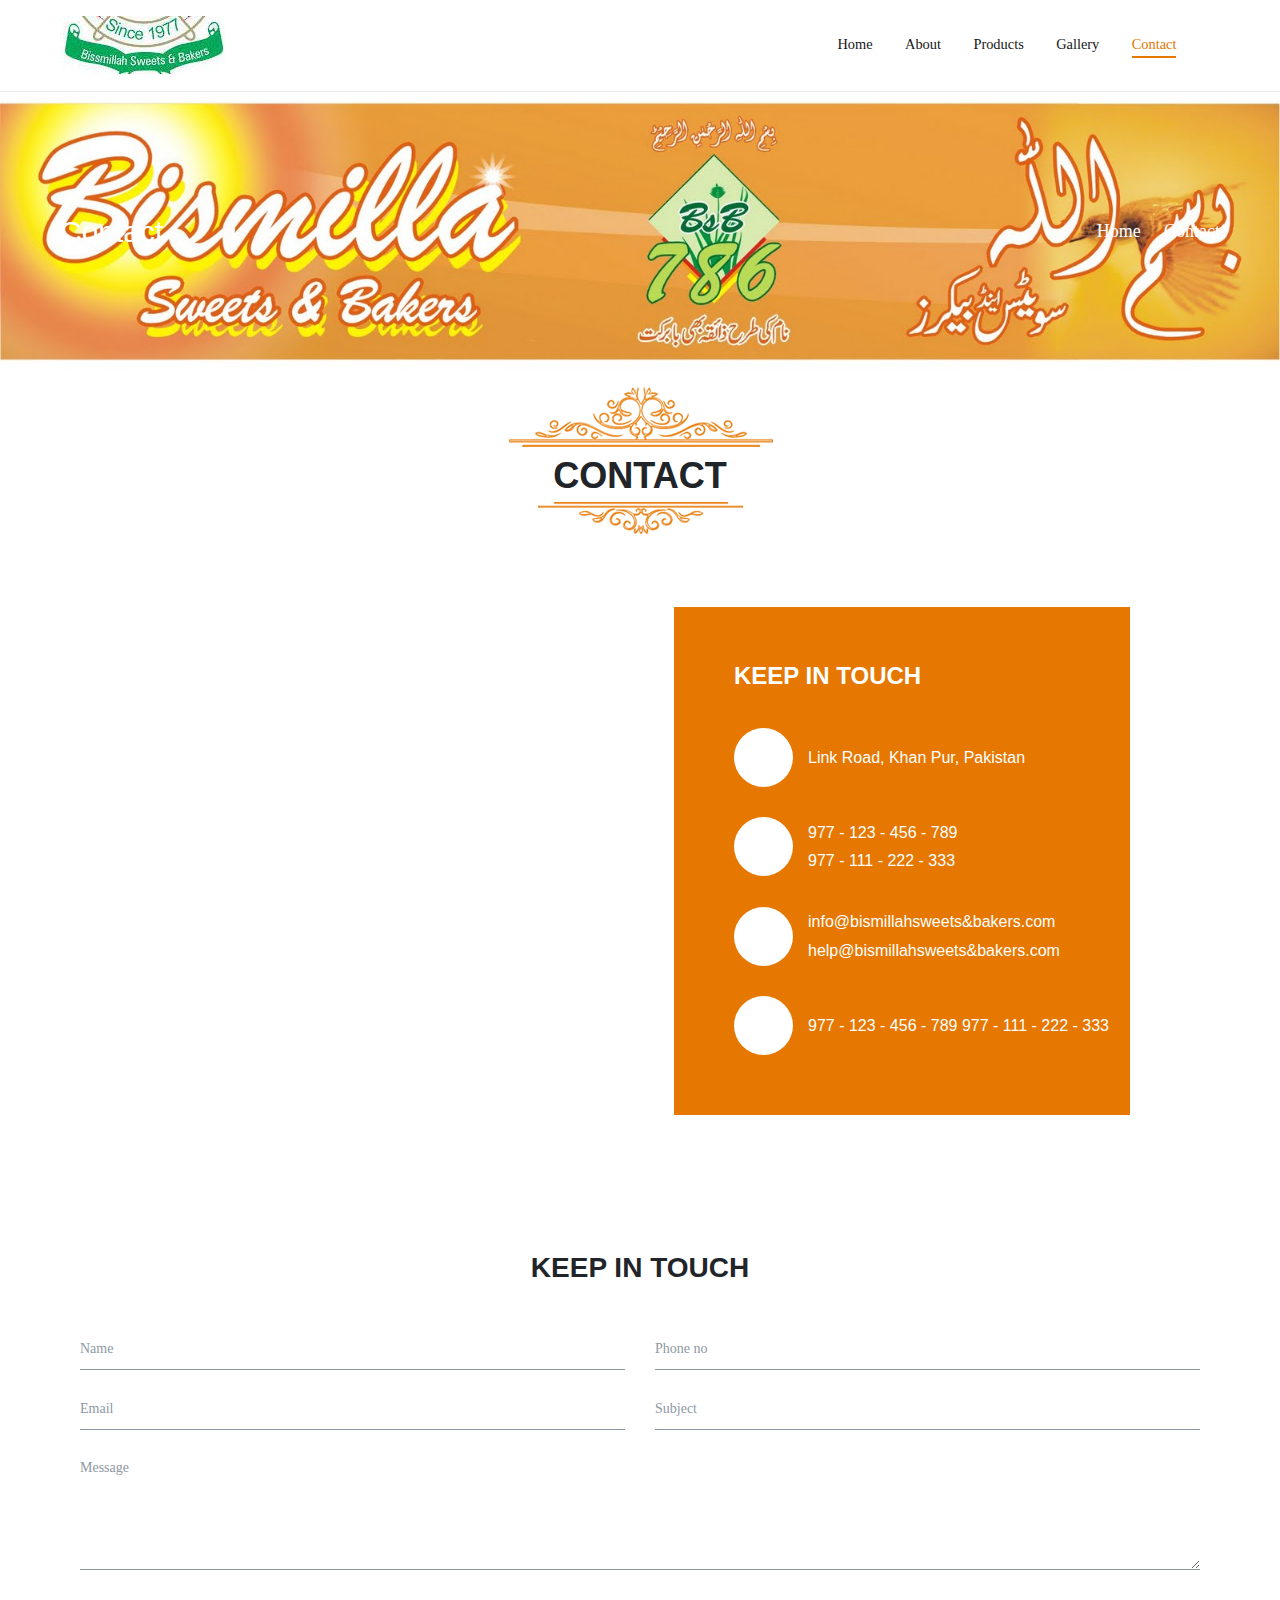
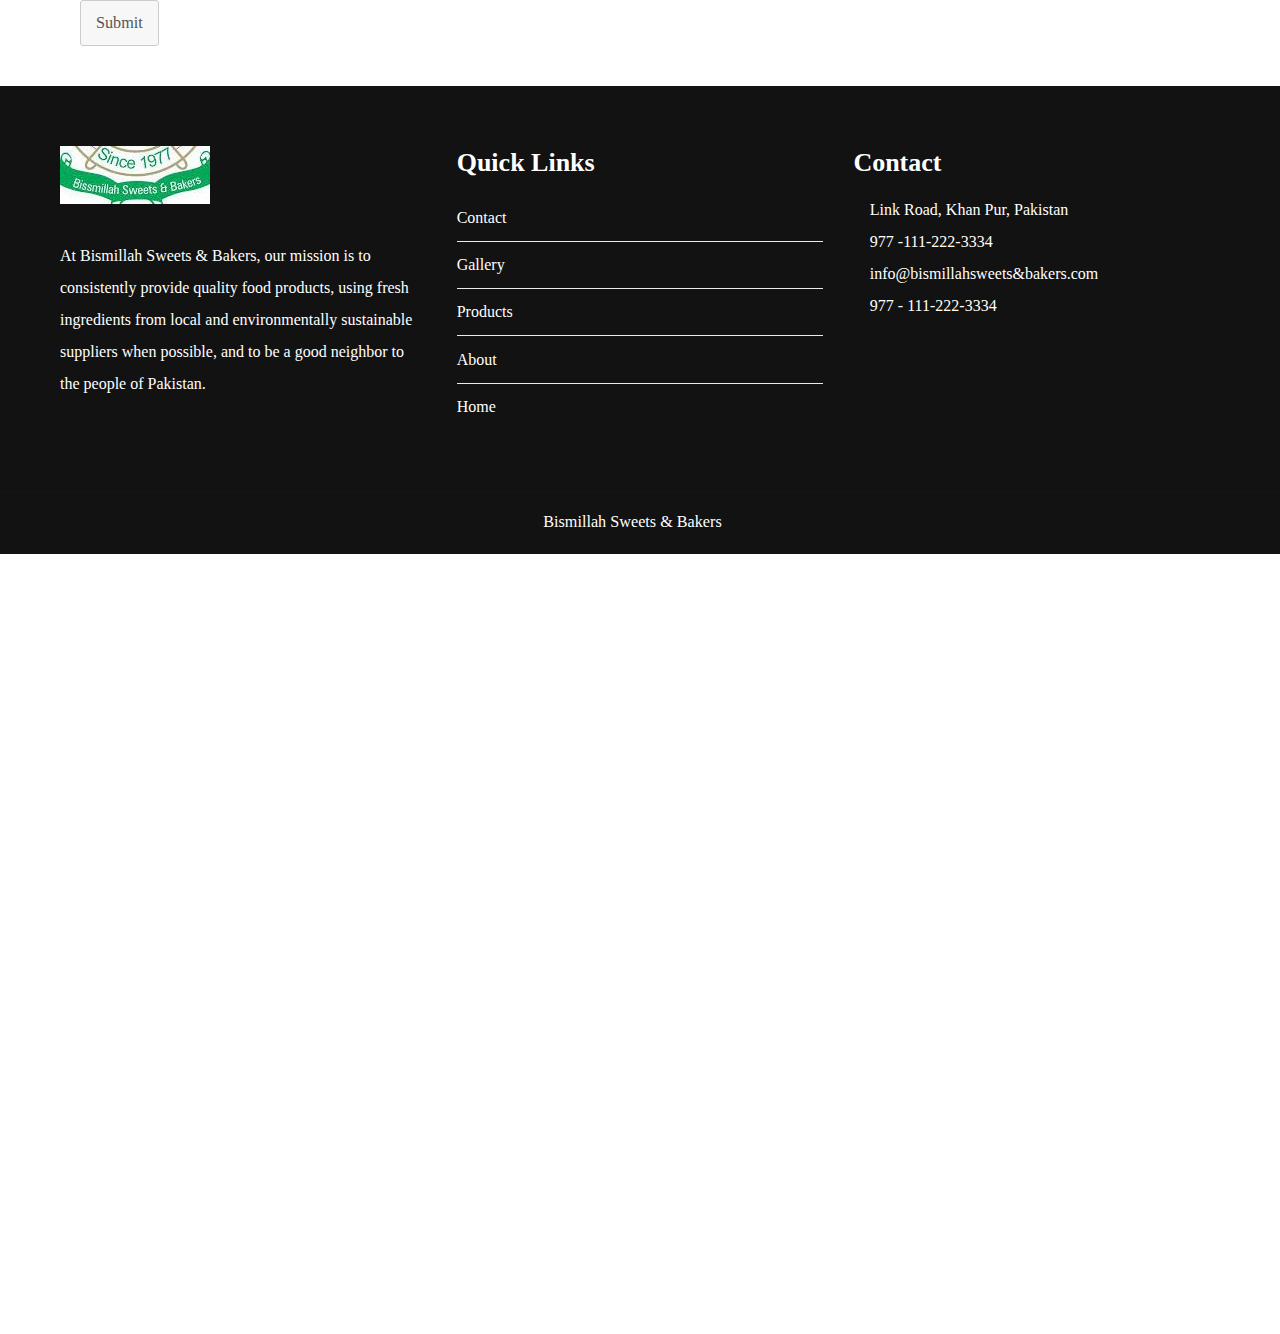
<file: index0735.html>
<HTML>
<!-- Created by HTTrack Website Copier/3.49-2 [XR&CO'2014] -->

<!-- Mirrored from localhost/SweetAndBakers/?p=18 by HTTrack Website Copier/3.x [XR&CO'2014], Thu, 23 Jan 2020 08:34:36 GMT -->
<!-- Added by HTTrack --><meta http-equiv="content-type" content="text/html;charset=UTF-8" /><!-- /Added by HTTrack -->
<HEAD>
<META HTTP-EQUIV="Content-Type" CONTENT="text/html;charset=UTF-8"><META HTTP-EQUIV="Refresh" CONTENT="0; URL=contact/index.html"><TITLE>Page has moved</TITLE>
</HEAD>
<BODY>
<A HREF="contact/index.html"><h3>Click here...</h3></A>
</BODY>
<!-- Created by HTTrack Website Copier/3.49-2 [XR&CO'2014] -->

<!-- Mirrored from localhost/SweetAndBakers/?p=18 by HTTrack Website Copier/3.x [XR&CO'2014], Thu, 23 Jan 2020 08:34:36 GMT -->
</HTML>
</file>
<file: wp-includes/css/dist/block-library/style.min9dff.css>
.wp-block-audio figcaption{margin-top:.5em;margin-bottom:1em}.wp-block-audio audio{width:100%;min-width:300px}.wp-block-button{color:#fff}.wp-block-button.aligncenter{text-align:center}.wp-block-button.alignright{text-align:right}.wp-block-button__link{background-color:#32373c;border:none;border-radius:28px;box-shadow:none;color:inherit;cursor:pointer;display:inline-block;font-size:18px;margin:0;padding:12px 24px;text-align:center;text-decoration:none;overflow-wrap:break-word}.wp-block-button__link:active,.wp-block-button__link:focus,.wp-block-button__link:hover,.wp-block-button__link:visited{color:inherit}.is-style-squared .wp-block-button__link{border-radius:0}.no-border-radius.wp-block-button__link{border-radius:0!important}.is-style-outline{color:#32373c}.is-style-outline .wp-block-button__link{background-color:transparent;border:2px solid}.wp-block-calendar{text-align:center}.wp-block-calendar tbody td,.wp-block-calendar th{padding:4px;border:1px solid #e2e4e7}.wp-block-calendar tfoot td{border:none}.wp-block-calendar table{width:100%;border-collapse:collapse;font-family:-apple-system,BlinkMacSystemFont,Segoe UI,Roboto,Oxygen-Sans,Ubuntu,Cantarell,Helvetica Neue,sans-serif}.wp-block-calendar table th{font-weight:400;background:#edeff0}.wp-block-calendar a{text-decoration:underline}.wp-block-calendar tfoot a{color:#00739c}.wp-block-calendar table caption,.wp-block-calendar table tbody{color:#40464d}.wp-block-categories.alignleft{margin-right:2em}.wp-block-categories.alignright{margin-left:2em}.wp-block-columns{display:flex;margin-bottom:28px;flex-wrap:wrap}@media (min-width:782px){.wp-block-columns{flex-wrap:nowrap}}.wp-block-column{flex-grow:1;min-width:0;word-break:break-word;overflow-wrap:break-word}@media (max-width:599px){.wp-block-column{flex-basis:100%!important}}@media (min-width:600px){.wp-block-column{flex-basis:calc(50% - 16px);flex-grow:0}.wp-block-column:nth-child(2n){margin-left:32px}}@media (min-width:782px){.wp-block-column:not(:first-child){margin-left:32px}}.wp-block-columns.are-vertically-aligned-top{align-items:flex-start}.wp-block-columns.are-vertically-aligned-center{align-items:center}.wp-block-columns.are-vertically-aligned-bottom{align-items:flex-end}.wp-block-column.is-vertically-aligned-top{align-self:flex-start}.wp-block-column.is-vertically-aligned-center{-ms-grid-row-align:center;align-self:center}.wp-block-column.is-vertically-aligned-bottom{align-self:flex-end}.wp-block-cover,.wp-block-cover-image{position:relative;background-color:#000;background-size:cover;background-position:50%;min-height:430px;height:100%;width:100%;display:flex;justify-content:center;align-items:center;overflow:hidden}.wp-block-cover-image.has-parallax,.wp-block-cover.has-parallax{background-attachment:fixed}@supports (-webkit-overflow-scrolling:touch){.wp-block-cover-image.has-parallax,.wp-block-cover.has-parallax{background-attachment:scroll}}@media (prefers-reduced-motion:reduce){.wp-block-cover-image.has-parallax,.wp-block-cover.has-parallax{background-attachment:scroll}}.wp-block-cover-image.has-background-dim:before,.wp-block-cover.has-background-dim:before{content:"";position:absolute;top:0;left:0;bottom:0;right:0;background-color:inherit;opacity:.5;z-index:1}.wp-block-cover-image.has-background-dim.has-background-dim-10:before,.wp-block-cover.has-background-dim.has-background-dim-10:before{opacity:.1}.wp-block-cover-image.has-background-dim.has-background-dim-20:before,.wp-block-cover.has-background-dim.has-background-dim-20:before{opacity:.2}.wp-block-cover-image.has-background-dim.has-background-dim-30:before,.wp-block-cover.has-background-dim.has-background-dim-30:before{opacity:.3}.wp-block-cover-image.has-background-dim.has-background-dim-40:before,.wp-block-cover.has-background-dim.has-background-dim-40:before{opacity:.4}.wp-block-cover-image.has-background-dim.has-background-dim-50:before,.wp-block-cover.has-background-dim.has-background-dim-50:before{opacity:.5}.wp-block-cover-image.has-background-dim.has-background-dim-60:before,.wp-block-cover.has-background-dim.has-background-dim-60:before{opacity:.6}.wp-block-cover-image.has-background-dim.has-background-dim-70:before,.wp-block-cover.has-background-dim.has-background-dim-70:before{opacity:.7}.wp-block-cover-image.has-background-dim.has-background-dim-80:before,.wp-block-cover.has-background-dim.has-background-dim-80:before{opacity:.8}.wp-block-cover-image.has-background-dim.has-background-dim-90:before,.wp-block-cover.has-background-dim.has-background-dim-90:before{opacity:.9}.wp-block-cover-image.has-background-dim.has-background-dim-100:before,.wp-block-cover.has-background-dim.has-background-dim-100:before{opacity:1}.wp-block-cover-image.alignleft,.wp-block-cover-image.alignright,.wp-block-cover.alignleft,.wp-block-cover.alignright{max-width:305px;width:100%}.wp-block-cover-image:after,.wp-block-cover:after{display:block;content:"";font-size:0;min-height:inherit}@supports ((position:-webkit-sticky) or (position:sticky)){.wp-block-cover-image:after,.wp-block-cover:after{content:none}}.wp-block-cover-image.aligncenter,.wp-block-cover-image.alignleft,.wp-block-cover-image.alignright,.wp-block-cover.aligncenter,.wp-block-cover.alignleft,.wp-block-cover.alignright{display:flex}.wp-block-cover-image .wp-block-cover__inner-container,.wp-block-cover .wp-block-cover__inner-container{width:calc(100% - 70px);z-index:1;color:#f8f9f9}.wp-block-cover-image .wp-block-subhead:not(.has-text-color),.wp-block-cover-image h1:not(.has-text-color),.wp-block-cover-image h2:not(.has-text-color),.wp-block-cover-image h3:not(.has-text-color),.wp-block-cover-image h4:not(.has-text-color),.wp-block-cover-image h5:not(.has-text-color),.wp-block-cover-image h6:not(.has-text-color),.wp-block-cover-image p:not(.has-text-color),.wp-block-cover .wp-block-subhead:not(.has-text-color),.wp-block-cover h1:not(.has-text-color),.wp-block-cover h2:not(.has-text-color),.wp-block-cover h3:not(.has-text-color),.wp-block-cover h4:not(.has-text-color),.wp-block-cover h5:not(.has-text-color),.wp-block-cover h6:not(.has-text-color),.wp-block-cover p:not(.has-text-color){color:inherit}.wp-block-cover__video-background{position:absolute;top:50%;left:50%;transform:translateX(-50%) translateY(-50%);width:100%;height:100%;z-index:0;-o-object-fit:cover;object-fit:cover}.wp-block-cover-image-text,.wp-block-cover-text,section.wp-block-cover-image h2{color:#fff}.wp-block-cover-image-text a,.wp-block-cover-image-text a:active,.wp-block-cover-image-text a:focus,.wp-block-cover-image-text a:hover,.wp-block-cover-text a,.wp-block-cover-text a:active,.wp-block-cover-text a:focus,.wp-block-cover-text a:hover,section.wp-block-cover-image h2 a,section.wp-block-cover-image h2 a:active,section.wp-block-cover-image h2 a:focus,section.wp-block-cover-image h2 a:hover{color:#fff}.wp-block-cover-image .wp-block-cover.has-left-content{justify-content:flex-start}.wp-block-cover-image .wp-block-cover.has-right-content{justify-content:flex-end}.wp-block-cover-image.has-left-content .wp-block-cover-image-text,.wp-block-cover.has-left-content .wp-block-cover-text,section.wp-block-cover-image.has-left-content>h2{margin-left:0;text-align:left}.wp-block-cover-image.has-right-content .wp-block-cover-image-text,.wp-block-cover.has-right-content .wp-block-cover-text,section.wp-block-cover-image.has-right-content>h2{margin-right:0;text-align:right}.wp-block-cover-image .wp-block-cover-image-text,.wp-block-cover .wp-block-cover-text,section.wp-block-cover-image>h2{font-size:2em;line-height:1.25;z-index:1;margin-bottom:0;max-width:610px;padding:14px;text-align:center}.block-editor-block-list__block[data-type="core/embed"][data-align=left] .block-editor-block-list__block-edit,.block-editor-block-list__block[data-type="core/embed"][data-align=right] .block-editor-block-list__block-edit,.wp-block-embed.alignleft,.wp-block-embed.alignright{max-width:360px;width:100%}.wp-block-embed{margin-bottom:1em}.wp-block-embed figcaption{margin-top:.5em;margin-bottom:1em}.wp-embed-responsive .wp-block-embed.wp-embed-aspect-1-1 .wp-block-embed__wrapper,.wp-embed-responsive .wp-block-embed.wp-embed-aspect-1-2 .wp-block-embed__wrapper,.wp-embed-responsive .wp-block-embed.wp-embed-aspect-4-3 .wp-block-embed__wrapper,.wp-embed-responsive .wp-block-embed.wp-embed-aspect-9-16 .wp-block-embed__wrapper,.wp-embed-responsive .wp-block-embed.wp-embed-aspect-16-9 .wp-block-embed__wrapper,.wp-embed-responsive .wp-block-embed.wp-embed-aspect-18-9 .wp-block-embed__wrapper,.wp-embed-responsive .wp-block-embed.wp-embed-aspect-21-9 .wp-block-embed__wrapper{position:relative}.wp-embed-responsive .wp-block-embed.wp-embed-aspect-1-1 .wp-block-embed__wrapper:before,.wp-embed-responsive .wp-block-embed.wp-embed-aspect-1-2 .wp-block-embed__wrapper:before,.wp-embed-responsive .wp-block-embed.wp-embed-aspect-4-3 .wp-block-embed__wrapper:before,.wp-embed-responsive .wp-block-embed.wp-embed-aspect-9-16 .wp-block-embed__wrapper:before,.wp-embed-responsive .wp-block-embed.wp-embed-aspect-16-9 .wp-block-embed__wrapper:before,.wp-embed-responsive .wp-block-embed.wp-embed-aspect-18-9 .wp-block-embed__wrapper:before,.wp-embed-responsive .wp-block-embed.wp-embed-aspect-21-9 .wp-block-embed__wrapper:before{content:"";display:block;padding-top:50%}.wp-embed-responsive .wp-block-embed.wp-embed-aspect-1-1 .wp-block-embed__wrapper iframe,.wp-embed-responsive .wp-block-embed.wp-embed-aspect-1-2 .wp-block-embed__wrapper iframe,.wp-embed-responsive .wp-block-embed.wp-embed-aspect-4-3 .wp-block-embed__wrapper iframe,.wp-embed-responsive .wp-block-embed.wp-embed-aspect-9-16 .wp-block-embed__wrapper iframe,.wp-embed-responsive .wp-block-embed.wp-embed-aspect-16-9 .wp-block-embed__wrapper iframe,.wp-embed-responsive .wp-block-embed.wp-embed-aspect-18-9 .wp-block-embed__wrapper iframe,.wp-embed-responsive .wp-block-embed.wp-embed-aspect-21-9 .wp-block-embed__wrapper iframe{position:absolute;top:0;right:0;bottom:0;left:0;width:100%;height:100%}.wp-embed-responsive .wp-block-embed.wp-embed-aspect-21-9 .wp-block-embed__wrapper:before{padding-top:42.85%}.wp-embed-responsive .wp-block-embed.wp-embed-aspect-18-9 .wp-block-embed__wrapper:before{padding-top:50%}.wp-embed-responsive .wp-block-embed.wp-embed-aspect-16-9 .wp-block-embed__wrapper:before{padding-top:56.25%}.wp-embed-responsive .wp-block-embed.wp-embed-aspect-4-3 .wp-block-embed__wrapper:before{padding-top:75%}.wp-embed-responsive .wp-block-embed.wp-embed-aspect-1-1 .wp-block-embed__wrapper:before{padding-top:100%}.wp-embed-responsive .wp-block-embed.wp-embed-aspect-9-16 .wp-block-embed__wrapper:before{padding-top:177.78%}.wp-embed-responsive .wp-block-embed.wp-embed-aspect-1-2 .wp-block-embed__wrapper:before{padding-top:200%}.wp-block-file{margin-bottom:1.5em}.wp-block-file.aligncenter{text-align:center}.wp-block-file.alignright{text-align:right}.wp-block-file .wp-block-file__button{background:#32373c;border-radius:2em;color:#fff;font-size:13px;padding:.5em 1em}.wp-block-file a.wp-block-file__button{text-decoration:none}.wp-block-file a.wp-block-file__button:active,.wp-block-file a.wp-block-file__button:focus,.wp-block-file a.wp-block-file__button:hover,.wp-block-file a.wp-block-file__button:visited{box-shadow:none;color:#fff;opacity:.85;text-decoration:none}.wp-block-file *+.wp-block-file__button{margin-left:.75em}.blocks-gallery-grid,.wp-block-gallery{display:flex;flex-wrap:wrap;list-style-type:none;padding:0;margin:0}.blocks-gallery-grid .blocks-gallery-image,.blocks-gallery-grid .blocks-gallery-item,.wp-block-gallery .blocks-gallery-image,.wp-block-gallery .blocks-gallery-item{margin:0 16px 16px 0;display:flex;flex-grow:1;flex-direction:column;justify-content:center;position:relative}.blocks-gallery-grid .blocks-gallery-image figure,.blocks-gallery-grid .blocks-gallery-item figure,.wp-block-gallery .blocks-gallery-image figure,.wp-block-gallery .blocks-gallery-item figure{margin:0;height:100%}@supports ((position:-webkit-sticky) or (position:sticky)){.blocks-gallery-grid .blocks-gallery-image figure,.blocks-gallery-grid .blocks-gallery-item figure,.wp-block-gallery .blocks-gallery-image figure,.wp-block-gallery .blocks-gallery-item figure{display:flex;align-items:flex-end;justify-content:flex-start}}.blocks-gallery-grid .blocks-gallery-image img,.blocks-gallery-grid .blocks-gallery-item img,.wp-block-gallery .blocks-gallery-image img,.wp-block-gallery .blocks-gallery-item img{display:block;max-width:100%;height:auto;width:100%}@supports ((position:-webkit-sticky) or (position:sticky)){.blocks-gallery-grid .blocks-gallery-image img,.blocks-gallery-grid .blocks-gallery-item img,.wp-block-gallery .blocks-gallery-image img,.wp-block-gallery .blocks-gallery-item img{width:auto}}.blocks-gallery-grid .blocks-gallery-image figcaption,.blocks-gallery-grid .blocks-gallery-item figcaption,.wp-block-gallery .blocks-gallery-image figcaption,.wp-block-gallery .blocks-gallery-item figcaption{position:absolute;bottom:0;width:100%;max-height:100%;overflow:auto;padding:40px 10px 9px;color:#fff;text-align:center;font-size:13px;background:linear-gradient(0deg,rgba(0,0,0,.7),rgba(0,0,0,.3) 70%,transparent)}.blocks-gallery-grid .blocks-gallery-image figcaption img,.blocks-gallery-grid .blocks-gallery-item figcaption img,.wp-block-gallery .blocks-gallery-image figcaption img,.wp-block-gallery .blocks-gallery-item figcaption img{display:inline}.blocks-gallery-grid.is-cropped .blocks-gallery-image a,.blocks-gallery-grid.is-cropped .blocks-gallery-image img,.blocks-gallery-grid.is-cropped .blocks-gallery-item a,.blocks-gallery-grid.is-cropped .blocks-gallery-item img,.wp-block-gallery.is-cropped .blocks-gallery-image a,.wp-block-gallery.is-cropped .blocks-gallery-image img,.wp-block-gallery.is-cropped .blocks-gallery-item a,.wp-block-gallery.is-cropped .blocks-gallery-item img{width:100%}@supports ((position:-webkit-sticky) or (position:sticky)){.blocks-gallery-grid.is-cropped .blocks-gallery-image a,.blocks-gallery-grid.is-cropped .blocks-gallery-image img,.blocks-gallery-grid.is-cropped .blocks-gallery-item a,.blocks-gallery-grid.is-cropped .blocks-gallery-item img,.wp-block-gallery.is-cropped .blocks-gallery-image a,.wp-block-gallery.is-cropped .blocks-gallery-image img,.wp-block-gallery.is-cropped .blocks-gallery-item a,.wp-block-gallery.is-cropped .blocks-gallery-item img{height:100%;flex:1;-o-object-fit:cover;object-fit:cover}}.blocks-gallery-grid .blocks-gallery-image,.blocks-gallery-grid .blocks-gallery-item,.wp-block-gallery .blocks-gallery-image,.wp-block-gallery .blocks-gallery-item{width:calc((100% - 16px)/2)}.blocks-gallery-grid .blocks-gallery-image:nth-of-type(2n),.blocks-gallery-grid .blocks-gallery-item:nth-of-type(2n),.wp-block-gallery .blocks-gallery-image:nth-of-type(2n),.wp-block-gallery .blocks-gallery-item:nth-of-type(2n){margin-right:0}.blocks-gallery-grid.columns-1 .blocks-gallery-image,.blocks-gallery-grid.columns-1 .blocks-gallery-item,.wp-block-gallery.columns-1 .blocks-gallery-image,.wp-block-gallery.columns-1 .blocks-gallery-item{width:100%;margin-right:0}@media (min-width:600px){.blocks-gallery-grid.columns-3 .blocks-gallery-image,.blocks-gallery-grid.columns-3 .blocks-gallery-item,.wp-block-gallery.columns-3 .blocks-gallery-image,.wp-block-gallery.columns-3 .blocks-gallery-item{width:calc((100% - 32px)/3);margin-right:16px}@supports (-ms-ime-align:auto){.blocks-gallery-grid.columns-3 .blocks-gallery-image,.blocks-gallery-grid.columns-3 .blocks-gallery-item,.wp-block-gallery.columns-3 .blocks-gallery-image,.wp-block-gallery.columns-3 .blocks-gallery-item{width:calc((100% - 32px)/3 - 1px)}}.blocks-gallery-grid.columns-4 .blocks-gallery-image,.blocks-gallery-grid.columns-4 .blocks-gallery-item,.wp-block-gallery.columns-4 .blocks-gallery-image,.wp-block-gallery.columns-4 .blocks-gallery-item{width:calc((100% - 48px)/4);margin-right:16px}@supports (-ms-ime-align:auto){.blocks-gallery-grid.columns-4 .blocks-gallery-image,.blocks-gallery-grid.columns-4 .blocks-gallery-item,.wp-block-gallery.columns-4 .blocks-gallery-image,.wp-block-gallery.columns-4 .blocks-gallery-item{width:calc((100% - 48px)/4 - 1px)}}.blocks-gallery-grid.columns-5 .blocks-gallery-image,.blocks-gallery-grid.columns-5 .blocks-gallery-item,.wp-block-gallery.columns-5 .blocks-gallery-image,.wp-block-gallery.columns-5 .blocks-gallery-item{width:calc((100% - 64px)/5);margin-right:16px}@supports (-ms-ime-align:auto){.blocks-gallery-grid.columns-5 .blocks-gallery-image,.blocks-gallery-grid.columns-5 .blocks-gallery-item,.wp-block-gallery.columns-5 .blocks-gallery-image,.wp-block-gallery.columns-5 .blocks-gallery-item{width:calc((100% - 64px)/5 - 1px)}}.blocks-gallery-grid.columns-6 .blocks-gallery-image,.blocks-gallery-grid.columns-6 .blocks-gallery-item,.wp-block-gallery.columns-6 .blocks-gallery-image,.wp-block-gallery.columns-6 .blocks-gallery-item{width:calc((100% - 80px)/6);margin-right:16px}@supports (-ms-ime-align:auto){.blocks-gallery-grid.columns-6 .blocks-gallery-image,.blocks-gallery-grid.columns-6 .blocks-gallery-item,.wp-block-gallery.columns-6 .blocks-gallery-image,.wp-block-gallery.columns-6 .blocks-gallery-item{width:calc((100% - 80px)/6 - 1px)}}.blocks-gallery-grid.columns-7 .blocks-gallery-image,.blocks-gallery-grid.columns-7 .blocks-gallery-item,.wp-block-gallery.columns-7 .blocks-gallery-image,.wp-block-gallery.columns-7 .blocks-gallery-item{width:calc((100% - 96px)/7);margin-right:16px}@supports (-ms-ime-align:auto){.blocks-gallery-grid.columns-7 .blocks-gallery-image,.blocks-gallery-grid.columns-7 .blocks-gallery-item,.wp-block-gallery.columns-7 .blocks-gallery-image,.wp-block-gallery.columns-7 .blocks-gallery-item{width:calc((100% - 96px)/7 - 1px)}}.blocks-gallery-grid.columns-8 .blocks-gallery-image,.blocks-gallery-grid.columns-8 .blocks-gallery-item,.wp-block-gallery.columns-8 .blocks-gallery-image,.wp-block-gallery.columns-8 .blocks-gallery-item{width:calc((100% - 112px)/8);margin-right:16px}@supports (-ms-ime-align:auto){.blocks-gallery-grid.columns-8 .blocks-gallery-image,.blocks-gallery-grid.columns-8 .blocks-gallery-item,.wp-block-gallery.columns-8 .blocks-gallery-image,.wp-block-gallery.columns-8 .blocks-gallery-item{width:calc((100% - 112px)/8 - 1px)}}.blocks-gallery-grid.columns-1 .blocks-gallery-image:nth-of-type(1n),.blocks-gallery-grid.columns-1 .blocks-gallery-item:nth-of-type(1n),.wp-block-gallery.columns-1 .blocks-gallery-image:nth-of-type(1n),.wp-block-gallery.columns-1 .blocks-gallery-item:nth-of-type(1n){margin-right:0}.blocks-gallery-grid.columns-2 .blocks-gallery-image:nth-of-type(2n),.blocks-gallery-grid.columns-2 .blocks-gallery-item:nth-of-type(2n),.wp-block-gallery.columns-2 .blocks-gallery-image:nth-of-type(2n),.wp-block-gallery.columns-2 .blocks-gallery-item:nth-of-type(2n){margin-right:0}.blocks-gallery-grid.columns-3 .blocks-gallery-image:nth-of-type(3n),.blocks-gallery-grid.columns-3 .blocks-gallery-item:nth-of-type(3n),.wp-block-gallery.columns-3 .blocks-gallery-image:nth-of-type(3n),.wp-block-gallery.columns-3 .blocks-gallery-item:nth-of-type(3n){margin-right:0}.blocks-gallery-grid.columns-4 .blocks-gallery-image:nth-of-type(4n),.blocks-gallery-grid.columns-4 .blocks-gallery-item:nth-of-type(4n),.wp-block-gallery.columns-4 .blocks-gallery-image:nth-of-type(4n),.wp-block-gallery.columns-4 .blocks-gallery-item:nth-of-type(4n){margin-right:0}.blocks-gallery-grid.columns-5 .blocks-gallery-image:nth-of-type(5n),.blocks-gallery-grid.columns-5 .blocks-gallery-item:nth-of-type(5n),.wp-block-gallery.columns-5 .blocks-gallery-image:nth-of-type(5n),.wp-block-gallery.columns-5 .blocks-gallery-item:nth-of-type(5n){margin-right:0}.blocks-gallery-grid.columns-6 .blocks-gallery-image:nth-of-type(6n),.blocks-gallery-grid.columns-6 .blocks-gallery-item:nth-of-type(6n),.wp-block-gallery.columns-6 .blocks-gallery-image:nth-of-type(6n),.wp-block-gallery.columns-6 .blocks-gallery-item:nth-of-type(6n){margin-right:0}.blocks-gallery-grid.columns-7 .blocks-gallery-image:nth-of-type(7n),.blocks-gallery-grid.columns-7 .blocks-gallery-item:nth-of-type(7n),.wp-block-gallery.columns-7 .blocks-gallery-image:nth-of-type(7n),.wp-block-gallery.columns-7 .blocks-gallery-item:nth-of-type(7n){margin-right:0}.blocks-gallery-grid.columns-8 .blocks-gallery-image:nth-of-type(8n),.blocks-gallery-grid.columns-8 .blocks-gallery-item:nth-of-type(8n),.wp-block-gallery.columns-8 .blocks-gallery-image:nth-of-type(8n),.wp-block-gallery.columns-8 .blocks-gallery-item:nth-of-type(8n){margin-right:0}}.blocks-gallery-grid .blocks-gallery-image:last-child,.blocks-gallery-grid .blocks-gallery-item:last-child,.wp-block-gallery .blocks-gallery-image:last-child,.wp-block-gallery .blocks-gallery-item:last-child{margin-right:0}.blocks-gallery-grid.alignleft,.blocks-gallery-grid.alignright,.wp-block-gallery.alignleft,.wp-block-gallery.alignright{max-width:305px;width:100%}.blocks-gallery-grid.aligncenter .blocks-gallery-item figure,.wp-block-gallery.aligncenter .blocks-gallery-item figure{justify-content:center}.wp-block-image{max-width:100%;margin-bottom:1em}.wp-block-image img{max-width:100%}.wp-block-image.aligncenter{text-align:center}.wp-block-image.alignfull img,.wp-block-image.alignwide img{width:100%}.wp-block-image .aligncenter,.wp-block-image .alignleft,.wp-block-image .alignright,.wp-block-image.is-resized{display:table;margin-left:0;margin-right:0}.wp-block-image .aligncenter>figcaption,.wp-block-image .alignleft>figcaption,.wp-block-image .alignright>figcaption,.wp-block-image.is-resized>figcaption{display:table-caption;caption-side:bottom}.wp-block-image .alignleft{float:left;margin-right:1em}.wp-block-image .alignright{float:right;margin-left:1em}.wp-block-image .aligncenter{margin-left:auto;margin-right:auto}.wp-block-image figcaption{margin-top:.5em;margin-bottom:1em}.is-style-circle-mask img{border-radius:9999px}@supports ((-webkit-mask-image:none) or (mask-image:none)) or (-webkit-mask-image:none){.is-style-circle-mask img{-webkit-mask-image:url('data:image/svg+xml;utf8,<svg viewBox="0 0 100 100" xmlns="http://www.w3.org/2000/svg"><circle cx="50" cy="50" r="50"/></svg>');mask-image:url('data:image/svg+xml;utf8,<svg viewBox="0 0 100 100" xmlns="http://www.w3.org/2000/svg"><circle cx="50" cy="50" r="50"/></svg>');mask-mode:alpha;-webkit-mask-repeat:no-repeat;mask-repeat:no-repeat;-webkit-mask-size:contain;mask-size:contain;-webkit-mask-position:center;mask-position:center;border-radius:none}}.wp-block-latest-comments__comment{font-size:15px;line-height:1.1;list-style:none;margin-bottom:1em}.has-avatars .wp-block-latest-comments__comment{min-height:36px;list-style:none}.has-avatars .wp-block-latest-comments__comment .wp-block-latest-comments__comment-excerpt,.has-avatars .wp-block-latest-comments__comment .wp-block-latest-comments__comment-meta{margin-left:52px}.has-dates .wp-block-latest-comments__comment,.has-excerpts .wp-block-latest-comments__comment{line-height:1.5}.wp-block-latest-comments__comment-excerpt p{font-size:14px;line-height:1.8;margin:5px 0 20px}.wp-block-latest-comments__comment-date{color:#8f98a1;display:block;font-size:12px}.wp-block-latest-comments .avatar,.wp-block-latest-comments__comment-avatar{border-radius:24px;display:block;float:left;height:40px;margin-right:12px;width:40px}.wp-block-latest-posts.alignleft{margin-right:2em}.wp-block-latest-posts.alignright{margin-left:2em}.wp-block-latest-posts.wp-block-latest-posts__list{list-style:none}.wp-block-latest-posts.is-grid{display:flex;flex-wrap:wrap;padding:0}.wp-block-latest-posts.is-grid li{margin:0 16px 16px 0;width:100%}@media (min-width:600px){.wp-block-latest-posts.columns-2 li{width:calc(50% - 16px)}.wp-block-latest-posts.columns-3 li{width:calc(33.33333% - 16px)}.wp-block-latest-posts.columns-4 li{width:calc(25% - 16px)}.wp-block-latest-posts.columns-5 li{width:calc(20% - 16px)}.wp-block-latest-posts.columns-6 li{width:calc(16.66667% - 16px)}}.wp-block-latest-posts__post-date{display:block;color:#6c7781;font-size:13px}.wp-block-latest-posts__post-excerpt{margin-top:8px;margin-bottom:16px}.wp-block-media-text{display:-ms-grid;display:grid;-ms-grid-rows:auto;grid-template-rows:auto;-ms-grid-columns:50% 1fr;grid-template-columns:50% 1fr}.wp-block-media-text .has-media-on-the-right{-ms-grid-columns:1fr 50%;grid-template-columns:1fr 50%}.wp-block-media-text.is-vertically-aligned-top .wp-block-media-text__content,.wp-block-media-text.is-vertically-aligned-top .wp-block-media-text__media{-ms-grid-row-align:start;align-self:start}.wp-block-media-text.is-vertically-aligned-center .wp-block-media-text__content,.wp-block-media-text.is-vertically-aligned-center .wp-block-media-text__media,.wp-block-media-text .wp-block-media-text__content,.wp-block-media-text .wp-block-media-text__media{-ms-grid-row-align:center;align-self:center}.wp-block-media-text.is-vertically-aligned-bottom .wp-block-media-text__content,.wp-block-media-text.is-vertically-aligned-bottom .wp-block-media-text__media{-ms-grid-row-align:end;align-self:end}.wp-block-media-text .wp-block-media-text__media{-ms-grid-column:1;grid-column:1;-ms-grid-row:1;grid-row:1;margin:0}.wp-block-media-text .wp-block-media-text__content{word-break:break-word;padding:0 8%}.wp-block-media-text.has-media-on-the-right .wp-block-media-text__media,.wp-block-media-text .wp-block-media-text__content{-ms-grid-column:2;grid-column:2;-ms-grid-row:1;grid-row:1}.wp-block-media-text.has-media-on-the-right .wp-block-media-text__content{-ms-grid-column:1;grid-column:1;-ms-grid-row:1;grid-row:1}.wp-block-media-text>figure>img,.wp-block-media-text>figure>video{max-width:unset;width:100%;vertical-align:middle}.wp-block-media-text.is-image-fill figure{height:100%;min-height:250px;background-size:cover}.wp-block-media-text.is-image-fill figure>img{position:absolute;width:1px;height:1px;padding:0;margin:-1px;overflow:hidden;clip:rect(0,0,0,0);border:0}@media (max-width:600px){.wp-block-media-text.is-stacked-on-mobile{-ms-grid-columns:100%!important;grid-template-columns:100%!important}.wp-block-media-text.is-stacked-on-mobile .wp-block-media-text__media{-ms-grid-column:1;grid-column:1;-ms-grid-row:1;grid-row:1}.wp-block-media-text.is-stacked-on-mobile.has-media-on-the-right .wp-block-media-text__media,.wp-block-media-text.is-stacked-on-mobile .wp-block-media-text__content{-ms-grid-column:1;grid-column:1;-ms-grid-row:2;grid-row:2}.wp-block-media-text.is-stacked-on-mobile.has-media-on-the-right .wp-block-media-text__content{-ms-grid-column:1;grid-column:1;-ms-grid-row:1;grid-row:1}}.is-small-text{font-size:14px}.is-regular-text{font-size:16px}.is-large-text{font-size:36px}.is-larger-text{font-size:48px}.has-drop-cap:not(:focus):first-letter{float:left;font-size:8.4em;line-height:.68;font-weight:100;margin:.05em .1em 0 0;text-transform:uppercase;font-style:normal}.has-drop-cap:not(:focus):after{content:"";display:table;clear:both;padding-top:14px}p.has-background{padding:20px 30px}p.has-text-color a{color:inherit}.wp-block-pullquote{padding:3em 0;margin-left:0;margin-right:0;text-align:center}.wp-block-pullquote.alignleft,.wp-block-pullquote.alignright{max-width:305px}.wp-block-pullquote.alignleft p,.wp-block-pullquote.alignright p{font-size:20px}.wp-block-pullquote p{font-size:28px;line-height:1.6}.wp-block-pullquote cite,.wp-block-pullquote footer{position:relative}.wp-block-pullquote .has-text-color a{color:inherit}.wp-block-pullquote:not(.is-style-solid-color){background:none}.wp-block-pullquote.is-style-solid-color{border:none}.wp-block-pullquote.is-style-solid-color blockquote{margin-left:auto;margin-right:auto;text-align:left;max-width:60%}.wp-block-pullquote.is-style-solid-color blockquote p{margin-top:0;margin-bottom:0;font-size:32px}.wp-block-pullquote.is-style-solid-color blockquote cite{text-transform:none;font-style:normal}.wp-block-pullquote cite{color:inherit}.wp-block-quote.is-large,.wp-block-quote.is-style-large{margin:0 0 16px;padding:0 1em}.wp-block-quote.is-large p,.wp-block-quote.is-style-large p{font-size:24px;font-style:italic;line-height:1.6}.wp-block-quote.is-large cite,.wp-block-quote.is-large footer,.wp-block-quote.is-style-large cite,.wp-block-quote.is-style-large footer{font-size:18px;text-align:right}.wp-block-rss.alignleft{margin-right:2em}.wp-block-rss.alignright{margin-left:2em}.wp-block-rss.is-grid{display:flex;flex-wrap:wrap;padding:0;list-style:none}.wp-block-rss.is-grid li{margin:0 16px 16px 0;width:100%}@media (min-width:600px){.wp-block-rss.columns-2 li{width:calc(50% - 16px)}.wp-block-rss.columns-3 li{width:calc(33.33333% - 16px)}.wp-block-rss.columns-4 li{width:calc(25% - 16px)}.wp-block-rss.columns-5 li{width:calc(20% - 16px)}.wp-block-rss.columns-6 li{width:calc(16.66667% - 16px)}}.wp-block-rss__item-author,.wp-block-rss__item-publish-date{display:block;color:#6c7781;font-size:13px}.wp-block-search{display:flex;flex-wrap:wrap}.wp-block-search .wp-block-search__label{width:100%}.wp-block-search .wp-block-search__input{flex-grow:1}.wp-block-search .wp-block-search__button{margin-left:10px}.wp-block-separator.is-style-wide{border-bottom-width:1px}.wp-block-separator.is-style-dots{background:none!important;border:none;text-align:center;max-width:none;line-height:1;height:auto}.wp-block-separator.is-style-dots:before{content:"\00b7 \00b7 \00b7";color:currentColor;font-size:20px;letter-spacing:2em;padding-left:2em;font-family:serif}.wp-block-social-links{display:flex;justify-content:flex-start;padding-left:0;padding-right:0;margin-left:0}.wp-social-link{width:36px;height:36px;border-radius:36px;margin-right:8px}.wp-social-link,.wp-social-link a{display:block;transition:transform .1s ease}.wp-social-link a{padding:6px;line-height:0}.wp-social-link a,.wp-social-link a:active,.wp-social-link a:hover,.wp-social-link a:visited,.wp-social-link svg{color:currentColor;fill:currentColor}.wp-social-link:hover{transform:scale(1.1)}.wp-block-social-links.aligncenter{justify-content:center;display:flex}.wp-block-social-links:not(.is-style-logos-only) .wp-social-link{background-color:#f0f0f0;color:#444}.wp-block-social-links:not(.is-style-logos-only) .wp-social-link-amazon{background-color:#f90;color:#fff}.wp-block-social-links:not(.is-style-logos-only) .wp-social-link-bandcamp{background-color:#1ea0c3;color:#fff}.wp-block-social-links:not(.is-style-logos-only) .wp-social-link-behance{background-color:#0757fe;color:#fff}.wp-block-social-links:not(.is-style-logos-only) .wp-social-link-codepen{background-color:#1e1f26;color:#fff}.wp-block-social-links:not(.is-style-logos-only) .wp-social-link-deviantart{background-color:#02e49b;color:#fff}.wp-block-social-links:not(.is-style-logos-only) .wp-social-link-dribbble{background-color:#e94c89;color:#fff}.wp-block-social-links:not(.is-style-logos-only) .wp-social-link-dropbox{background-color:#4280ff;color:#fff}.wp-block-social-links:not(.is-style-logos-only) .wp-social-link-etsy{background-color:#f45800;color:#fff}.wp-block-social-links:not(.is-style-logos-only) .wp-social-link-facebook{background-color:#1977f2;color:#fff}.wp-block-social-links:not(.is-style-logos-only) .wp-social-link-fivehundredpx{background-color:#000;color:#fff}.wp-block-social-links:not(.is-style-logos-only) .wp-social-link-flickr{background-color:#0461dd;color:#fff}.wp-block-social-links:not(.is-style-logos-only) .wp-social-link-foursquare{background-color:#e65678;color:#fff}.wp-block-social-links:not(.is-style-logos-only) .wp-social-link-github{background-color:#24292d;color:#fff}.wp-block-social-links:not(.is-style-logos-only) .wp-social-link-goodreads{background-color:#eceadd;color:#382110}.wp-block-social-links:not(.is-style-logos-only) .wp-social-link-google{background-color:#ea4434;color:#fff}.wp-block-social-links:not(.is-style-logos-only) .wp-social-link-instagram{background-color:#f00075;color:#fff}.wp-block-social-links:not(.is-style-logos-only) .wp-social-link-lastfm{background-color:#e21b24;color:#fff}.wp-block-social-links:not(.is-style-logos-only) .wp-social-link-linkedin{background-color:#0577b5;color:#fff}.wp-block-social-links:not(.is-style-logos-only) .wp-social-link-mastodon{background-color:#3288d4;color:#fff}.wp-block-social-links:not(.is-style-logos-only) .wp-social-link-medium{background-color:#02ab6c;color:#fff}.wp-block-social-links:not(.is-style-logos-only) .wp-social-link-meetup{background-color:#f6405f;color:#fff}.wp-block-social-links:not(.is-style-logos-only) .wp-social-link-pinterest{background-color:#e60122;color:#fff}.wp-block-social-links:not(.is-style-logos-only) .wp-social-link-pocket{background-color:#ef4155;color:#fff}.wp-block-social-links:not(.is-style-logos-only) .wp-social-link-reddit{background-color:#fe4500;color:#fff}.wp-block-social-links:not(.is-style-logos-only) .wp-social-link-skype{background-color:#0478d7;color:#fff}.wp-block-social-links:not(.is-style-logos-only) .wp-social-link-snapchat{background-color:#fefc00;color:#fff;stroke:#000}.wp-block-social-links:not(.is-style-logos-only) .wp-social-link-soundcloud{background-color:#ff5600;color:#fff}.wp-block-social-links:not(.is-style-logos-only) .wp-social-link-spotify{background-color:#1bd760;color:#fff}.wp-block-social-links:not(.is-style-logos-only) .wp-social-link-tumblr{background-color:#011835;color:#fff}.wp-block-social-links:not(.is-style-logos-only) .wp-social-link-twitch{background-color:#6440a4;color:#fff}.wp-block-social-links:not(.is-style-logos-only) .wp-social-link-twitter{background-color:#21a1f3;color:#fff}.wp-block-social-links:not(.is-style-logos-only) .wp-social-link-vimeo{background-color:#1eb7ea;color:#fff}.wp-block-social-links:not(.is-style-logos-only) .wp-social-link-vk{background-color:#4680c2;color:#fff}.wp-block-social-links:not(.is-style-logos-only) .wp-social-link-wordpress{background-color:#3499cd;color:#fff}.wp-block-social-links:not(.is-style-logos-only) .wp-social-link-yelp{background-color:#d32422;color:#fff}.wp-block-social-links:not(.is-style-logos-only) .wp-social-link-youtube{background-color:#ff0100;color:#fff}.wp-block-social-links.is-style-logos-only .wp-social-link{background:none;padding:4px}.wp-block-social-links.is-style-logos-only .wp-social-link svg{width:28px;height:28px}.wp-block-social-links.is-style-logos-only .wp-social-link-amazon{color:#f90}.wp-block-social-links.is-style-logos-only .wp-social-link-bandcamp{color:#1ea0c3}.wp-block-social-links.is-style-logos-only .wp-social-link-behance{color:#0757fe}.wp-block-social-links.is-style-logos-only .wp-social-link-codepen{color:#1e1f26}.wp-block-social-links.is-style-logos-only .wp-social-link-deviantart{color:#02e49b}.wp-block-social-links.is-style-logos-only .wp-social-link-dribbble{color:#e94c89}.wp-block-social-links.is-style-logos-only .wp-social-link-dropbox{color:#4280ff}.wp-block-social-links.is-style-logos-only .wp-social-link-etsy{color:#f45800}.wp-block-social-links.is-style-logos-only .wp-social-link-facebook{color:#1977f2}.wp-block-social-links.is-style-logos-only .wp-social-link-fivehundredpx{color:#000}.wp-block-social-links.is-style-logos-only .wp-social-link-flickr{color:#0461dd}.wp-block-social-links.is-style-logos-only .wp-social-link-foursquare{color:#e65678}.wp-block-social-links.is-style-logos-only .wp-social-link-github{color:#24292d}.wp-block-social-links.is-style-logos-only .wp-social-link-goodreads{color:#382110}.wp-block-social-links.is-style-logos-only .wp-social-link-google{color:#ea4434}.wp-block-social-links.is-style-logos-only .wp-social-link-instagram{color:#f00075}.wp-block-social-links.is-style-logos-only .wp-social-link-lastfm{color:#e21b24}.wp-block-social-links.is-style-logos-only .wp-social-link-linkedin{color:#0577b5}.wp-block-social-links.is-style-logos-only .wp-social-link-mastodon{color:#3288d4}.wp-block-social-links.is-style-logos-only .wp-social-link-medium{color:#02ab6c}.wp-block-social-links.is-style-logos-only .wp-social-link-meetup{color:#f6405f}.wp-block-social-links.is-style-logos-only .wp-social-link-pinterest{color:#e60122}.wp-block-social-links.is-style-logos-only .wp-social-link-pocket{color:#ef4155}.wp-block-social-links.is-style-logos-only .wp-social-link-reddit{color:#fe4500}.wp-block-social-links.is-style-logos-only .wp-social-link-skype{color:#0478d7}.wp-block-social-links.is-style-logos-only .wp-social-link-snapchat{color:#fff;stroke:#000}.wp-block-social-links.is-style-logos-only .wp-social-link-soundcloud{color:#ff5600}.wp-block-social-links.is-style-logos-only .wp-social-link-spotify{color:#1bd760}.wp-block-social-links.is-style-logos-only .wp-social-link-tumblr{color:#011835}.wp-block-social-links.is-style-logos-only .wp-social-link-twitch{color:#6440a4}.wp-block-social-links.is-style-logos-only .wp-social-link-twitter{color:#21a1f3}.wp-block-social-links.is-style-logos-only .wp-social-link-vimeo{color:#1eb7ea}.wp-block-social-links.is-style-logos-only .wp-social-link-vk{color:#4680c2}.wp-block-social-links.is-style-logos-only .wp-social-link-wordpress{color:#3499cd}.wp-block-social-links.is-style-logos-only .wp-social-link-yelp{background-color:#d32422;color:#fff}.wp-block-social-links.is-style-logos-only .wp-social-link-youtube{color:#ff0100}.wp-block-social-links.is-style-pill-shape .wp-social-link{width:auto}.wp-block-social-links.is-style-pill-shape .wp-social-link a{padding-left:16px;padding-right:16px}.wp-block-spacer{clear:both}p.wp-block-subhead{font-size:1.1em;font-style:italic;opacity:.75}.wp-block-table{overflow-x:auto}.wp-block-table table{width:100%}.wp-block-table .has-fixed-layout{table-layout:fixed;width:100%}.wp-block-table .has-fixed-layout td,.wp-block-table .has-fixed-layout th{word-break:break-word}.wp-block-table.aligncenter,.wp-block-table.alignleft,.wp-block-table.alignright{display:table;width:auto}.wp-block-table.aligncenter td,.wp-block-table.aligncenter th,.wp-block-table.alignleft td,.wp-block-table.alignleft th,.wp-block-table.alignright td,.wp-block-table.alignright th{word-break:break-word}.wp-block-table .has-subtle-light-gray-background-color{background-color:#f3f4f5}.wp-block-table .has-subtle-pale-green-background-color{background-color:#e9fbe5}.wp-block-table .has-subtle-pale-blue-background-color{background-color:#e7f5fe}.wp-block-table .has-subtle-pale-pink-background-color{background-color:#fcf0ef}.wp-block-table.is-style-stripes{border-spacing:0;border-collapse:inherit;background-color:transparent;border-bottom:1px solid #f3f4f5}.wp-block-table.is-style-stripes tbody tr:nth-child(odd){background-color:#f3f4f5}.wp-block-table.is-style-stripes.has-subtle-light-gray-background-color tbody tr:nth-child(odd){background-color:#f3f4f5}.wp-block-table.is-style-stripes.has-subtle-pale-green-background-color tbody tr:nth-child(odd){background-color:#e9fbe5}.wp-block-table.is-style-stripes.has-subtle-pale-blue-background-color tbody tr:nth-child(odd){background-color:#e7f5fe}.wp-block-table.is-style-stripes.has-subtle-pale-pink-background-color tbody tr:nth-child(odd){background-color:#fcf0ef}.wp-block-table.is-style-stripes td,.wp-block-table.is-style-stripes th{border-color:transparent}.wp-block-text-columns,.wp-block-text-columns.aligncenter{display:flex}.wp-block-text-columns .wp-block-column{margin:0 16px;padding:0}.wp-block-text-columns .wp-block-column:first-child{margin-left:0}.wp-block-text-columns .wp-block-column:last-child{margin-right:0}.wp-block-text-columns.columns-2 .wp-block-column{width:50%}.wp-block-text-columns.columns-3 .wp-block-column{width:33.33333%}.wp-block-text-columns.columns-4 .wp-block-column{width:25%}pre.wp-block-verse{white-space:nowrap;overflow:auto}.wp-block-video{margin-left:0;margin-right:0}.wp-block-video video{max-width:100%}@supports ((position:-webkit-sticky) or (position:sticky)){.wp-block-video [poster]{-o-object-fit:cover;object-fit:cover}}.wp-block-video.aligncenter{text-align:center}.wp-block-video figcaption{margin-top:.5em;margin-bottom:1em}:root .has-pale-pink-background-color{background-color:#f78da7}:root .has-vivid-red-background-color{background-color:#cf2e2e}:root .has-luminous-vivid-orange-background-color{background-color:#ff6900}:root .has-luminous-vivid-amber-background-color{background-color:#fcb900}:root .has-light-green-cyan-background-color{background-color:#7bdcb5}:root .has-vivid-green-cyan-background-color{background-color:#00d084}:root .has-pale-cyan-blue-background-color{background-color:#8ed1fc}:root .has-vivid-cyan-blue-background-color{background-color:#0693e3}:root .has-vivid-purple-background-color{background-color:#9b51e0}:root .has-very-light-gray-background-color{background-color:#eee}:root .has-cyan-bluish-gray-background-color{background-color:#abb8c3}:root .has-very-dark-gray-background-color{background-color:#313131}:root .has-pale-pink-color{color:#f78da7}:root .has-vivid-red-color{color:#cf2e2e}:root .has-luminous-vivid-orange-color{color:#ff6900}:root .has-luminous-vivid-amber-color{color:#fcb900}:root .has-light-green-cyan-color{color:#7bdcb5}:root .has-vivid-green-cyan-color{color:#00d084}:root .has-pale-cyan-blue-color{color:#8ed1fc}:root .has-vivid-cyan-blue-color{color:#0693e3}:root .has-vivid-purple-color{color:#9b51e0}:root .has-very-light-gray-color{color:#eee}:root .has-cyan-bluish-gray-color{color:#abb8c3}:root .has-very-dark-gray-color{color:#313131}.has-small-font-size{font-size:13px}.has-normal-font-size,.has-regular-font-size{font-size:16px}.has-medium-font-size{font-size:20px}.has-large-font-size{font-size:36px}.has-huge-font-size,.has-larger-font-size{font-size:42px}.has-text-align-center{text-align:center}.has-text-align-left{text-align:left}.has-text-align-right{text-align:right}
</file>
<file: wp-includes/css/dashicons.min9dff.css>
/*! This file is auto-generated */
@font-face{font-family:dashicons;src:url(../fonts/dashicons2ce6.eot?50db0456fde2a241f005968eede3f987);src:url(../fonts/dashicons2ce6.eot?50db0456fde2a241f005968eede3f987#iefix) format("embedded-opentype"),url("[data-uri]") format("woff"),url(../fonts/dashicons2ce6.ttf?50db0456fde2a241f005968eede3f987) format("truetype");font-weight:400;font-style:normal}.dashicons,.dashicons-before:before{font-family:dashicons;display:inline-block;line-height:1;font-weight:400;font-style:normal;speak:none;text-decoration:inherit;text-transform:none;text-rendering:auto;-webkit-font-smoothing:antialiased;-moz-osx-font-smoothing:grayscale;width:20px;height:20px;font-size:20px;vertical-align:top;text-align:center;transition:color .1s ease-in}.dashicons-admin-appearance:before{content:"\f100"}.dashicons-admin-collapse:before{content:"\f148"}.dashicons-admin-comments:before{content:"\f101"}.dashicons-admin-customizer:before{content:"\f540"}.dashicons-admin-generic:before{content:"\f111"}.dashicons-admin-home:before{content:"\f102"}.dashicons-admin-links:before{content:"\f103"}.dashicons-admin-media:before{content:"\f104"}.dashicons-admin-multisite:before{content:"\f541"}.dashicons-admin-network:before{content:"\f112"}.dashicons-admin-page:before{content:"\f105"}.dashicons-admin-plugins:before{content:"\f106"}.dashicons-admin-post:before{content:"\f109"}.dashicons-admin-settings:before{content:"\f108"}.dashicons-admin-site-alt:before{content:"\f11d"}.dashicons-admin-site-alt2:before{content:"\f11e"}.dashicons-admin-site-alt3:before{content:"\f11f"}.dashicons-admin-site:before{content:"\f319"}.dashicons-admin-tools:before{content:"\f107"}.dashicons-admin-users:before{content:"\f110"}.dashicons-album:before{content:"\f514"}.dashicons-align-center:before{content:"\f134"}.dashicons-align-left:before{content:"\f135"}.dashicons-align-none:before{content:"\f138"}.dashicons-align-right:before{content:"\f136"}.dashicons-analytics:before{content:"\f183"}.dashicons-archive:before{content:"\f480"}.dashicons-arrow-down-alt:before{content:"\f346"}.dashicons-arrow-down-alt2:before{content:"\f347"}.dashicons-arrow-down:before{content:"\f140"}.dashicons-arrow-left-alt:before{content:"\f340"}.dashicons-arrow-left-alt2:before{content:"\f341"}.dashicons-arrow-left:before{content:"\f141"}.dashicons-arrow-right-alt:before{content:"\f344"}.dashicons-arrow-right-alt2:before{content:"\f345"}.dashicons-arrow-right:before{content:"\f139"}.dashicons-arrow-up-alt:before{content:"\f342"}.dashicons-arrow-up-alt2:before{content:"\f343"}.dashicons-arrow-up-duplicate:before{content:"\f143"}.dashicons-arrow-up:before{content:"\f142"}.dashicons-art:before{content:"\f309"}.dashicons-awards:before{content:"\f313"}.dashicons-backup:before{content:"\f321"}.dashicons-book-alt:before{content:"\f331"}.dashicons-book:before{content:"\f330"}.dashicons-buddicons-activity:before{content:"\f452"}.dashicons-buddicons-bbpress-logo:before{content:"\f477"}.dashicons-buddicons-buddypress-logo:before{content:"\f448"}.dashicons-buddicons-community:before{content:"\f453"}.dashicons-buddicons-forums:before{content:"\f449"}.dashicons-buddicons-friends:before{content:"\f454"}.dashicons-buddicons-groups:before{content:"\f456"}.dashicons-buddicons-pm:before{content:"\f457"}.dashicons-buddicons-replies:before{content:"\f451"}.dashicons-buddicons-topics:before{content:"\f450"}.dashicons-buddicons-tracking:before{content:"\f455"}.dashicons-building:before{content:"\f512"}.dashicons-businessman:before{content:"\f338"}.dashicons-businessperson:before{content:"\f12e"}.dashicons-businesswoman:before{content:"\f12f"}.dashicons-calendar-alt:before{content:"\f508"}.dashicons-calendar:before{content:"\f145"}.dashicons-camera-alt:before{content:"\f129"}.dashicons-camera:before{content:"\f306"}.dashicons-carrot:before{content:"\f511"}.dashicons-cart:before{content:"\f174"}.dashicons-category:before{content:"\f318"}.dashicons-chart-area:before{content:"\f239"}.dashicons-chart-bar:before{content:"\f185"}.dashicons-chart-line:before{content:"\f238"}.dashicons-chart-pie:before{content:"\f184"}.dashicons-clipboard:before{content:"\f481"}.dashicons-clock:before{content:"\f469"}.dashicons-cloud:before{content:"\f176"}.dashicons-code-standards:before{content:"\f13a"}.dashicons-color-picker:before{content:"\f131"}.dashicons-controls-back:before{content:"\f518"}.dashicons-controls-forward:before{content:"\f519"}.dashicons-controls-pause:before{content:"\f523"}.dashicons-controls-play:before{content:"\f522"}.dashicons-controls-repeat:before{content:"\f515"}.dashicons-controls-skipback:before{content:"\f516"}.dashicons-controls-skipforward:before{content:"\f517"}.dashicons-controls-volumeoff:before{content:"\f520"}.dashicons-controls-volumeon:before{content:"\f521"}.dashicons-dashboard:before{content:"\f226"}.dashicons-desktop:before{content:"\f472"}.dashicons-dismiss:before{content:"\f153"}.dashicons-download:before{content:"\f316"}.dashicons-edit-large:before{content:"\f327"}.dashicons-edit:before{content:"\f464"}.dashicons-editor-aligncenter:before{content:"\f207"}.dashicons-editor-alignleft:before{content:"\f206"}.dashicons-editor-alignright:before{content:"\f208"}.dashicons-editor-bold:before{content:"\f200"}.dashicons-editor-break:before{content:"\f474"}.dashicons-editor-code-duplicate:before{content:"\f494"}.dashicons-editor-code:before{content:"\f475"}.dashicons-editor-contract:before{content:"\f506"}.dashicons-editor-customchar:before{content:"\f220"}.dashicons-editor-expand:before{content:"\f211"}.dashicons-editor-help:before{content:"\f223"}.dashicons-editor-indent:before{content:"\f222"}.dashicons-editor-insertmore:before{content:"\f209"}.dashicons-editor-italic:before{content:"\f201"}.dashicons-editor-justify:before{content:"\f214"}.dashicons-editor-kitchensink:before{content:"\f212"}.dashicons-editor-ltr:before{content:"\f10c"}.dashicons-editor-ol-rtl:before{content:"\f12c"}.dashicons-editor-ol:before{content:"\f204"}.dashicons-editor-outdent:before{content:"\f221"}.dashicons-editor-paragraph:before{content:"\f476"}.dashicons-editor-paste-text:before{content:"\f217"}.dashicons-editor-paste-word:before{content:"\f216"}.dashicons-editor-quote:before{content:"\f205"}.dashicons-editor-removeformatting:before{content:"\f218"}.dashicons-editor-rtl:before{content:"\f320"}.dashicons-editor-spellcheck:before{content:"\f210"}.dashicons-editor-strikethrough:before{content:"\f224"}.dashicons-editor-table:before{content:"\f535"}.dashicons-editor-textcolor:before{content:"\f215"}.dashicons-editor-ul:before{content:"\f203"}.dashicons-editor-underline:before{content:"\f213"}.dashicons-editor-unlink:before{content:"\f225"}.dashicons-editor-video:before{content:"\f219"}.dashicons-email-alt:before{content:"\f466"}.dashicons-email-alt2:before{content:"\f467"}.dashicons-email:before{content:"\f465"}.dashicons-excerpt-view:before{content:"\f164"}.dashicons-external:before{content:"\f504"}.dashicons-facebook-alt:before{content:"\f305"}.dashicons-facebook:before{content:"\f304"}.dashicons-feedback:before{content:"\f175"}.dashicons-filter:before{content:"\f536"}.dashicons-flag:before{content:"\f227"}.dashicons-format-aside:before{content:"\f123"}.dashicons-format-audio:before{content:"\f127"}.dashicons-format-chat:before{content:"\f125"}.dashicons-format-gallery:before{content:"\f161"}.dashicons-format-image:before{content:"\f128"}.dashicons-format-quote:before{content:"\f122"}.dashicons-format-status:before{content:"\f130"}.dashicons-format-video:before{content:"\f126"}.dashicons-forms:before{content:"\f314"}.dashicons-googleplus:before{content:"\f462"}.dashicons-grid-view:before{content:"\f509"}.dashicons-groups:before{content:"\f307"}.dashicons-hammer:before{content:"\f308"}.dashicons-heart:before{content:"\f487"}.dashicons-hidden:before{content:"\f530"}.dashicons-id-alt:before{content:"\f337"}.dashicons-id:before{content:"\f336"}.dashicons-image-crop:before{content:"\f165"}.dashicons-image-filter:before{content:"\f533"}.dashicons-image-flip-horizontal:before{content:"\f169"}.dashicons-image-flip-vertical:before{content:"\f168"}.dashicons-image-rotate-left:before{content:"\f166"}.dashicons-image-rotate-right:before{content:"\f167"}.dashicons-image-rotate:before{content:"\f531"}.dashicons-images-alt:before{content:"\f232"}.dashicons-images-alt2:before{content:"\f233"}.dashicons-index-card:before{content:"\f510"}.dashicons-info:before{content:"\f348"}.dashicons-instagram:before{content:"\f12d"}.dashicons-laptop:before{content:"\f547"}.dashicons-layout:before{content:"\f538"}.dashicons-leftright:before{content:"\f229"}.dashicons-lightbulb:before{content:"\f339"}.dashicons-list-view:before{content:"\f163"}.dashicons-location-alt:before{content:"\f231"}.dashicons-location:before{content:"\f230"}.dashicons-lock-duplicate:before{content:"\f315"}.dashicons-lock:before{content:"\f160"}.dashicons-marker:before{content:"\f159"}.dashicons-media-archive:before{content:"\f501"}.dashicons-media-audio:before{content:"\f500"}.dashicons-media-code:before{content:"\f499"}.dashicons-media-default:before{content:"\f498"}.dashicons-media-document:before{content:"\f497"}.dashicons-media-interactive:before{content:"\f496"}.dashicons-media-spreadsheet:before{content:"\f495"}.dashicons-media-text:before{content:"\f491"}.dashicons-media-video:before{content:"\f490"}.dashicons-megaphone:before{content:"\f488"}.dashicons-menu-alt:before{content:"\f228"}.dashicons-menu-alt2:before{content:"\f329"}.dashicons-menu-alt3:before{content:"\f349"}.dashicons-menu:before{content:"\f333"}.dashicons-microphone:before{content:"\f482"}.dashicons-migrate:before{content:"\f310"}.dashicons-minus:before{content:"\f460"}.dashicons-money:before{content:"\f526"}.dashicons-move:before{content:"\f545"}.dashicons-nametag:before{content:"\f484"}.dashicons-networking:before{content:"\f325"}.dashicons-no-alt:before{content:"\f335"}.dashicons-no:before{content:"\f158"}.dashicons-palmtree:before{content:"\f527"}.dashicons-paperclip:before{content:"\f546"}.dashicons-performance:before{content:"\f311"}.dashicons-phone:before{content:"\f525"}.dashicons-playlist-audio:before{content:"\f492"}.dashicons-playlist-video:before{content:"\f493"}.dashicons-plugins-checked:before{content:"\f485"}.dashicons-plus-alt:before{content:"\f502"}.dashicons-plus-alt2:before{content:"\f543"}.dashicons-plus:before{content:"\f132"}.dashicons-portfolio:before{content:"\f322"}.dashicons-post-status:before{content:"\f173"}.dashicons-pressthis:before{content:"\f157"}.dashicons-products:before{content:"\f312"}.dashicons-randomize:before{content:"\f503"}.dashicons-redo:before{content:"\f172"}.dashicons-rest-api:before{content:"\f124"}.dashicons-rss:before{content:"\f303"}.dashicons-schedule:before{content:"\f489"}.dashicons-screenoptions:before{content:"\f180"}.dashicons-search:before{content:"\f179"}.dashicons-share-alt:before{content:"\f240"}.dashicons-share-alt2:before{content:"\f242"}.dashicons-share:before{content:"\f237"}.dashicons-shield-alt:before{content:"\f334"}.dashicons-shield:before{content:"\f332"}.dashicons-slides:before{content:"\f181"}.dashicons-smartphone:before{content:"\f470"}.dashicons-smiley:before{content:"\f328"}.dashicons-sort:before{content:"\f156"}.dashicons-sos:before{content:"\f468"}.dashicons-star-empty:before{content:"\f154"}.dashicons-star-filled:before{content:"\f155"}.dashicons-star-half:before{content:"\f459"}.dashicons-sticky:before{content:"\f537"}.dashicons-store:before{content:"\f513"}.dashicons-tablet:before{content:"\f471"}.dashicons-tag:before{content:"\f323"}.dashicons-tagcloud:before{content:"\f479"}.dashicons-testimonial:before{content:"\f473"}.dashicons-text-page:before{content:"\f121"}.dashicons-text:before{content:"\f478"}.dashicons-thumbs-down:before{content:"\f542"}.dashicons-thumbs-up:before{content:"\f529"}.dashicons-tickets-alt:before{content:"\f524"}.dashicons-tickets:before{content:"\f486"}.dashicons-tide:before{content:"\f10d"}.dashicons-translation:before{content:"\f326"}.dashicons-trash:before{content:"\f182"}.dashicons-twitter-alt:before{content:"\f302"}.dashicons-twitter:before{content:"\f301"}.dashicons-undo:before{content:"\f171"}.dashicons-universal-access-alt:before{content:"\f507"}.dashicons-universal-access:before{content:"\f483"}.dashicons-unlock:before{content:"\f528"}.dashicons-update-alt:before{content:"\f113"}.dashicons-update:before{content:"\f463"}.dashicons-upload:before{content:"\f317"}.dashicons-vault:before{content:"\f178"}.dashicons-video-alt:before{content:"\f234"}.dashicons-video-alt2:before{content:"\f235"}.dashicons-video-alt3:before{content:"\f236"}.dashicons-visibility:before{content:"\f177"}.dashicons-warning:before{content:"\f534"}.dashicons-welcome-add-page:before{content:"\f133"}.dashicons-welcome-comments:before{content:"\f117"}.dashicons-welcome-learn-more:before{content:"\f118"}.dashicons-welcome-view-site:before{content:"\f115"}.dashicons-welcome-widgets-menus:before{content:"\f116"}.dashicons-welcome-write-blog:before{content:"\f119"}.dashicons-wordpress-alt:before{content:"\f324"}.dashicons-wordpress:before{content:"\f120"}.dashicons-yes-alt:before{content:"\f12a"}.dashicons-yes:before{content:"\f147"}.dashicons-editor-distractionfree:before{content:"\f211"}.dashicons-exerpt-view:before{content:"\f164"}.dashicons-format-links:before{content:"\f103"}.dashicons-format-standard:before{content:"\f109"}.dashicons-post-trash:before{content:"\f182"}.dashicons-share1:before{content:"\f237"}.dashicons-welcome-edit-page:before{content:"\f119"}
</file>
<file: wp-content/plugins/everest-forms/assets/css/everest-forms17c8.css>
@-webkit-keyframes spin{100%{-webkit-transform:rotate(360deg);transform:rotate(360deg)}}@keyframes spin{100%{-webkit-transform:rotate(360deg);transform:rotate(360deg)}}@-webkit-keyframes rotating{25%{-webkit-transform:rotate(-2deg);transform:rotate(-2deg)}75%{-webkit-transform:rotate(2deg);transform:rotate(2deg)}100%{-webkit-transform:rotate(0);transform:rotate(0)}}@keyframes rotating{25%{-webkit-transform:rotate(-2deg);transform:rotate(-2deg)}75%{-webkit-transform:rotate(2deg);transform:rotate(2deg)}100%{-webkit-transform:rotate(0);transform:rotate(0)}}@font-face{font-family:EverestForms;src:url(../fonts/EverestForms2eb7.eot?94dwsf);src:url(../fonts/EverestForms2eb7.eot?94dwsf#iefix) format("embedded-opentype"),url(../fonts/EverestForms2eb7.ttf?94dwsf) format("truetype"),url(../fonts/EverestForms2eb7.woff?94dwsf) format("woff"),url(../fonts/EverestForms2eb7.svg?94dwsf#EverestForms) format("svg");font-weight:400;font-style:normal}.clearfix::after,.clearfix::before,.evf-row::after,.evf-row::before{display:table;content:''}.clearfix::after,.evf-row::after{clear:both}.screen-reader-text{clip:rect(1px,1px,1px,1px);height:1px;overflow:hidden;position:absolute!important;width:1px;word-wrap:normal!important}.clear{clear:both}.everest-forms *,.everest-forms ::after,.everest-forms ::before{box-sizing:border-box}.everest-forms ul{margin-left:0}.everest-forms .blockUI.blockOverlay{position:relative}.everest-forms .blockUI.blockOverlay::before{height:1em;width:1em;display:block;position:absolute;top:50%;left:50%;content:'';-webkit-animation:spin 1s ease-in-out infinite;animation:spin 1s ease-in-out infinite;background:url(../images/icons/loader.svg) center center;background-size:cover;background-repeat:no-repeat;line-height:1;text-align:center;font-size:2em;color:rgba(0,0,0,.75)}.everest-forms .clear{height:auto;width:auto;visibility:visible}.everest-forms .loader::before{height:1em;width:1em;display:block;position:absolute;top:50%;left:50%;content:'';-webkit-animation:spin 1s ease-in-out infinite;animation:spin 1s ease-in-out infinite;background:url(../images/icons/loader.svg) center center;background-size:cover;background-repeat:no-repeat;line-height:1;text-align:center;font-size:2em;color:rgba(0,0,0,.75)}.everest-forms .evf-container{margin-bottom:30px}.everest-forms label{display:block;line-height:1.7;margin:0 0 10px 0;color:#494d50;font-size:14px}.everest-forms label .required{color:#fa5252;font-weight:700;border:0!important;text-decoration:none}.everest-forms label.evf-field-label{font-weight:600}.everest-forms label.evf-error{color:#fa5252;font-weight:400}.everest-forms label.everest-forms-field-sublabel{font-size:12px;font-weight:400;line-height:1.5;margin:0 0 10px 0}.everest-forms .StripeElement,.everest-forms canvas.evf-signature-canvas,.everest-forms input[type=date],.everest-forms input[type=datetime-local],.everest-forms input[type=email],.everest-forms input[type=file],.everest-forms input[type=image],.everest-forms input[type=month],.everest-forms input[type=number],.everest-forms input[type=password],.everest-forms input[type=range],.everest-forms input[type=search],.everest-forms input[type=tel],.everest-forms input[type=text],.everest-forms input[type=time],.everest-forms input[type=url],.everest-forms input[type=week],.everest-forms select,.everest-forms textarea{width:100%;height:auto;font-size:14px;outline:0;box-shadow:none;margin-bottom:10px;padding:6px 12px;color:#494d50;border:1px solid #8e98a2}.everest-forms input:focus{outline:0;border:1px solid #0095ff}.everest-forms .everest-form::after{content:'';clear:both;display:table}.everest-forms .everest-forms-field-row::after,.everest-forms .everest-forms-field-row::before{content:'';clear:both;display:table}.everest-forms .everest-forms-field-row:last-child .everest-forms-field-sublabel{margin-bottom:0}.everest-forms .evf-title-container .everest-forms--title{font-size:26px;margin:0 0 10px 0}.everest-forms .evf-title-container .everest-forms--description{margin:0 0 10px 0}.everest-forms .evf-field-container .evf-frontend-row{display:-webkit-box;display:flex;flex-wrap:wrap;margin-left:-15px;margin-right:-15px}.everest-forms .evf-field-container .evf-frontend-row .everest-forms-one-half{width:48%;float:left;margin-left:4%}.everest-forms .evf-field-container .evf-frontend-row .everest-forms-one-half:first-child{margin-left:0}.everest-forms .evf-field-container .evf-frontend-row .everest-forms-first{margin-left:0}.everest-forms .evf-field-container .evf-frontend-row .evf-frontend-grid{width:100%;padding-left:15px;padding-right:15px}.everest-forms .evf-field-container .evf-frontend-row .evf-frontend-grid .evf-field{display:block;margin-bottom:10px}.everest-forms .evf-field-container .evf-frontend-row .evf-frontend-grid .evf-field .everest-forms-sublabel-hide,.everest-forms .evf-field-container .evf-frontend-row .evf-frontend-grid .evf-field .evf-label-hide{display:none}.everest-forms .evf-field-container .evf-frontend-row .evf-frontend-grid .evf-field .validate-required canvas.evf-signature-canvas{border-color:#fa5252}.everest-forms .evf-field-container .evf-frontend-row .evf-frontend-grid .evf-field ul{margin-bottom:10px;padding:0;list-style:none}.everest-forms .evf-field-container .evf-frontend-row .evf-frontend-grid .evf-field ul li{margin:0;display:block}.everest-forms .evf-field-container .evf-frontend-row .evf-frontend-grid .evf-field ul li input,.everest-forms .evf-field-container .evf-frontend-row .evf-frontend-grid .evf-field ul li label{margin:0}.everest-forms .evf-field-container .evf-frontend-row .evf-frontend-grid .evf-field ul li input[type=checkbox],.everest-forms .evf-field-container .evf-frontend-row .evf-frontend-grid .evf-field ul li input[type=radio]{padding:0;margin-top:2px;margin-right:8px}.everest-forms .evf-field-container .evf-frontend-row .evf-frontend-grid .evf-field.evf-field-title h3{margin:25px 0;font-size:16px;line-height:1.5}.everest-forms .evf-field-container .evf-frontend-row .evf-frontend-grid .evf-field.everest-forms-invalid>label{color:#fa5252}.everest-forms .evf-field-container .evf-frontend-row .evf-frontend-grid .evf-field.everest-forms-invalid .evf-signature-canvas,.everest-forms .evf-field-container .evf-frontend-row .evf-frontend-grid .evf-field.everest-forms-invalid .select2-container,.everest-forms .evf-field-container .evf-frontend-row .evf-frontend-grid .evf-field.everest-forms-invalid input.evf-error,.everest-forms .evf-field-container .evf-frontend-row .evf-frontend-grid .evf-field.everest-forms-invalid select.evf-error,.everest-forms .evf-field-container .evf-frontend-row .evf-frontend-grid .evf-field.everest-forms-invalid textarea{border-color:#fa5252}.everest-forms .evf-field-container .evf-frontend-row .evf-frontend-grid .evf-field.everest-forms-invalid input.evf-error{border-color:#fa5252}.everest-forms .evf-field-container .evf-frontend-row .evf-frontend-grid .evf-field.everest-forms-invalid input.evf-error~.everest-forms-field-sublabel{color:#fa5252}.everest-forms .evf-field-container .evf-frontend-row .evf-frontend-grid .evf-field.everest-forms-validated .evf-signature-canvas,.everest-forms .evf-field-container .evf-frontend-row .evf-frontend-grid .evf-field.everest-forms-validated .select2-container,.everest-forms .evf-field-container .evf-frontend-row .evf-frontend-grid .evf-field.everest-forms-validated input.input-text,.everest-forms .evf-field-container .evf-frontend-row .evf-frontend-grid .evf-field.everest-forms-validated select,.everest-forms .evf-field-container .evf-frontend-row .evf-frontend-grid .evf-field.everest-forms-validated textarea{border-color:#4bce61}.everest-forms .evf-field-container .evf-frontend-row .evf-frontend-grid .evf-field ::-webkit-input-placeholder{line-height:normal}.everest-forms .evf-field-container .evf-frontend-row .evf-frontend-grid .evf-field :-moz-placeholder{line-height:normal}.everest-forms .evf-field-container .evf-frontend-row .evf-frontend-grid .evf-field :-ms-input-placeholder{line-height:normal}.everest-forms .evf-field-container .evf-frontend-row .evf-frontend-grid .evf-field.evf-field-checkbox ul li,.everest-forms .evf-field-container .evf-frontend-row .evf-frontend-grid .evf-field.evf-field-payment-checkbox ul li,.everest-forms .evf-field-container .evf-frontend-row .evf-frontend-grid .evf-field.evf-field-payment-multiple ul li,.everest-forms .evf-field-container .evf-frontend-row .evf-frontend-grid .evf-field.evf-field-radio ul li{display:-webkit-box;display:flex;-webkit-box-align:center;align-items:center;margin-bottom:5px}.everest-forms .evf-field-container .evf-frontend-row .evf-frontend-grid .evf-field.evf-field-captcha .everest-forms-captcha-equation{font-size:16px}.everest-forms .evf-field-container .evf-frontend-row .evf-frontend-grid .evf-field.evf-field-captcha .everest-forms-captcha-question{margin:0 0 4px 0}.everest-forms .evf-field-container .evf-frontend-row .evf-frontend-grid .evf-field.evf-field-captcha .everest-forms-captcha-math input{width:70px;margin:0 0 0 5px;display:inline-block;vertical-align:inherit}.everest-forms .evf-field-container .evf-frontend-row .evf-frontend-grid .evf-field .iti.iti--allow-dropdown+.evf-error{margin-top:10px}.everest-forms .evf-field-container .evf-frontend-row input[type=checkbox],.everest-forms .evf-field-container .evf-frontend-row input[type=radio]{box-shadow:none}.everest-forms .evf-field-container .evf-frontend-row input[type=checkbox]{-webkit-appearance:checkbox;-moz-appearance:checkbox;appearance:checkbox}.everest-forms .evf-field-container .evf-frontend-row input[type=radio]{-webkit-appearance:radio;-moz-appearance:radio;appearance:radio}.everest-forms .evf-field-container .evf-frontend-row input[type=checkbox]:checked{background-color:#0095ff}.everest-forms .evf-field-container .evf-frontend-row input[type=checkbox]:checked::before{color:#fff;background-color:transparent}.everest-forms .evf-field-container .evf-frontend-row input[type=radio]:checked::before{background-color:#0095ff}.everest-forms .evf-field-container .evf-frontend-row input::-webkit-input-placeholder{color:#8e98a2}.everest-forms .evf-field-container .evf-frontend-row input::-moz-placeholder{color:#8e98a2}.everest-forms .evf-field-container .evf-frontend-row input:-ms-input-placeholder{color:#8e98a2}.everest-forms .evf-field-container .evf-frontend-row input::-ms-input-placeholder{color:#8e98a2}.everest-forms .evf-field-container .evf-frontend-row input::placeholder{color:#8e98a2}.everest-forms .evf-field-container .evf-frontend-row select{-webkit-appearance:menulist;-moz-appearance:menulist;appearance:menulist}.everest-forms .evf-field-container .evf-frontend-row textarea{width:100%;max-width:100%;min-width:100%;height:120px}.everest-forms .evf-field-container .evf-frontend-row textarea::-webkit-input-placeholder{color:#8e98a2}.everest-forms .evf-field-container .evf-frontend-row textarea::-moz-placeholder{color:#8e98a2}.everest-forms .evf-field-container .evf-frontend-row textarea:-ms-input-placeholder{color:#8e98a2}.everest-forms .evf-field-container .evf-frontend-row textarea::-ms-input-placeholder{color:#8e98a2}.everest-forms .evf-field-container .evf-frontend-row textarea::placeholder{color:#8e98a2}.everest-forms .evf-field-container .evf-frontend-row .evf-field-description{line-height:1.7;margin-bottom:10px;font-size:14px}.everest-forms .everest-forms-part-button,.everest-forms button,.everest-forms button[type=submit],.everest-forms input[type=submit]{color:#555;height:auto;cursor:pointer;background:0 0;box-shadow:none;font-size:inherit;font-weight:400;line-height:1.5;padding:10px 15px;border-radius:3px;border:1px solid #ccc;background-color:#f7f7f7}.everest-forms .everest-forms-part-button:active,.everest-forms .everest-forms-part-button:hover,.everest-forms button:active,.everest-forms button:hover,.everest-forms button[type=submit]:active,.everest-forms button[type=submit]:hover,.everest-forms input[type=submit]:active,.everest-forms input[type=submit]:hover{outline:0;color:#23282d;background-color:#eee}.everest-forms .everest-forms-part-button:disabled,.everest-forms button:disabled,.everest-forms button[type=submit]:disabled,.everest-forms input[type=submit]:disabled{opacity:.5;cursor:not-allowed}.everest-forms .everest-forms-part-button:disabled:hover,.everest-forms button:disabled:hover,.everest-forms button[type=submit]:disabled:hover,.everest-forms input[type=submit]:disabled:hover{color:#555;background-color:#f7f7f7}.everest-forms .layout-two label{margin-bottom:0}.everest-forms .layout-two .evf-field-checkbox label,.everest-forms .layout-two .evf-field-radio label{margin-bottom:20px}.everest-forms .layout-two canvas.evf-signature-canvas,.everest-forms .layout-two input,.everest-forms .layout-two select,.everest-forms .layout-two textarea{border-radius:0;border-top:none transparent;border-right:none transparent;border-left:none transparent;border-bottom:1px solid #8e98a2;height:40px;padding:10px 0}.everest-forms .layout-two canvas.evf-signature-canvas:focus,.everest-forms .layout-two input:focus,.everest-forms .layout-two select:focus,.everest-forms .layout-two textarea:focus{outline:0;border-top:none transparent;border-right:none transparent;border-left:none transparent}.everest-forms .layout-two textarea{height:100px}.everest-forms .everest-forms-notice{padding:1em 3em;margin:0 0 2em;position:relative;background-color:#0095ff;color:#fff;border-radius:5px}.everest-forms .everest-forms-notice::after,.everest-forms .everest-forms-notice::before{content:' ';display:table}.everest-forms .everest-forms-notice::after{clear:both}.everest-forms .everest-forms-notice::before{font-family:dashicons;content:'\f348';position:absolute;top:1em;left:1.5em;color:inherit}.everest-forms .everest-forms-notice .button{float:right}.everest-forms .everest-forms-notice p{margin-bottom:0}.everest-forms .everest-forms-notice a{color:#fff}.everest-forms .everest-forms-notice li{list-style:none outside!important;padding-left:0!important;margin-left:0!important}.everest-forms .everest-forms-notice.everst-forms-form-disable-notice{color:#494d50;background:#fffbf0;border:1px solid #f4d071}.everest-forms .everest-forms-notice--success{background-color:#4bce61}.everest-forms .everest-forms-notice--success::before{content:'\f147'}.everest-forms .everest-forms-notice--error{background-color:#fa5252}.everest-forms .everest-forms-notice--error::before{content:'\f534';color:inherit}.everest-forms .everest-forms-notice--error .everest-forms-notice-list{margin:0;list-style:none outside}.everest-forms .everest-forms-notice--error .everest-forms-notice-list .everest-forms-notice-list__item{margin-bottom:.5em}.everest-forms .everest-forms-notice--error .everest-forms-notice-list .everest-forms-notice-list__item:last-child{margin-bottom:0}.edit-post-visual-editor .everest-form-gutenberg-form-selector-wrap .components-placeholder__label{margin-bottom:0}.edit-post-visual-editor .everest-form-gutenberg-form-selector-wrap .components-placeholder__label svg{width:75px;height:75px;color:#7e3bd0}.edit-post-visual-editor .everest-form-gutenberg-form-selector-wrap .components-placeholder__instructions{color:#23282d;font-size:1.3em;font-weight:600}.edit-post-visual-editor .everest-form-gutenberg-form-selector-wrap .components-placeholder__fieldset .components-base-control{width:100%}div.evf-gutenberg-form-selector .evf-frontend-row button[type=submit]:disabled,div.evf-gutenberg-form-selector .evf-frontend-row input:disabled,div.evf-gutenberg-form-selector .evf-frontend-row select:disabled,div.evf-gutenberg-form-selector .evf-frontend-row textarea:disabled{cursor:not-allowed}.evf-honeypot-container{display:none!important;position:absolute!important;left:-9000px!important}.evf-recaptcha-container{clear:both;margin-bottom:30px}.evf-recaptcha-container .evf-error{margin-top:15px;margin-bottom:0;font-weight:300;line-height:1.7;padding:7px 10px;border-radius:3px;display:inline-block;color:#f92020;border:1px solid #fa5252;background-color:#fff}.evf-recaptcha-container.recaptcha-hidden{margin:0}@media only screen and (max-width:600px){.evf-container .evf-field>*{max-width:100%}.evf-container .evf-field:not(.evf-field-phone){overflow-x:hidden}}@media screen and (min-width:768px){.everest-forms .evf-field-container .evf-frontend-row .evf-frontend-grid.evf-grid-2{-webkit-box-flex:0;flex:0 0 50%;max-width:50%}}@media screen and (max-width:768px){.everest-forms .evf-field-container .evf-frontend-row{-webkit-box-orient:vertical;-webkit-box-direction:normal;flex-direction:column;margin:0}.everest-forms .evf-field-container .evf-frontend-row .evf-frontend-grid{padding:0}.everest-forms .evf-field-container .evf-frontend-row .evf-frontend-grid:last-child{margin-bottom:0}.everest-forms .evf-field-container .evf-frontend-row .evf-frontend-grid.evf-grid-2,.everest-forms .evf-field-container .evf-frontend-row .evf-frontend-grid.evf-grid-3{width:100%;max-width:100%}.everest-forms .evf-recaptcha-container{margin:25px 0}}
</file>
<file: wp-content/plugins/social-icons/assets/css/social-iconsba3a.css>
﻿@font-face{font-family:'Socicon';src:url("../fonts/Socicon.eot");src:url("../fonts/Socicond41d.eot?#iefix") format("embedded-opentype"),url("../fonts/Socicon.woff2") format("woff2"),url("../fonts/Socicon.woff") format("woff"),url("../fonts/Socicon.ttf") format("truetype"),url("../fonts/Socicon.svg#Socicon") format("svg");font-weight:normal;font-style:normal}[class^='socicon-'],[class*='socicon-']{font-family:'Socicon' !important;speak:none;font-style:normal;font-weight:normal;font-variant:normal;text-transform:none;line-height:1;-webkit-font-smoothing:antialiased;-moz-osx-font-smoothing:grayscale}.socicon-moddb::before{content:""}.socicon-indiedb::before{content:""}.socicon-traxsource::before{content:""}.socicon-gamefor::before{content:""}.socicon-pixiv::before{content:""}.socicon-myanimelist::before{content:""}.socicon-blackberry::before{content:""}.socicon-wickr::before{content:""}.socicon-spip::before{content:""}.socicon-napster::before{content:""}.socicon-beatport::before{content:""}.socicon-hackerone::before{content:""}.socicon-hackernews::before{content:""}.socicon-smashwords::before{content:""}.socicon-kobo::before{content:""}.socicon-bookbub::before{content:""}.socicon-mailru::before{content:""}.socicon-gitlab::before{content:""}.socicon-instructables::before{content:""}.socicon-portfolio::before{content:""}.socicon-codered::before{content:""}.socicon-origin::before{content:""}.socicon-nextdoor::before{content:""}.socicon-udemy::before{content:""}.socicon-livemaster::before{content:""}.socicon-crunchbase::before{content:""}.socicon-homefy::before{content:""}.socicon-calendly::before{content:""}.socicon-realtor::before{content:""}.socicon-tidal::before{content:""}.socicon-qobuz::before{content:""}.socicon-natgeo::before{content:""}.socicon-mastodon::before{content:""}.socicon-unsplash::before{content:""}.socicon-homeadvisor::before{content:""}.socicon-angieslist::before{content:""}.socicon-codepen::before{content:""}.socicon-slack::before{content:""}.socicon-openaigym::before{content:""}.socicon-logmein::before{content:""}.socicon-fiverr::before{content:""}.socicon-gotomeeting::before{content:""}.socicon-aliexpress::before{content:""}.socicon-guru::before{content:""}.socicon-appstore::before{content:""}.socicon-homes::before{content:""}.socicon-zoom::before{content:""}.socicon-alibaba::before{content:""}.socicon-craigslist::before{content:""}.socicon-wix::before{content:""}.socicon-redfin::before{content:""}.socicon-googlecalendar::before{content:""}.socicon-shopify::before{content:""}.socicon-freelancer::before{content:""}.socicon-seedrs::before{content:""}.socicon-bing::before{content:""}.socicon-doodle::before{content:""}.socicon-bonanza::before{content:""}.socicon-squarespace::before{content:""}.socicon-toptal::before{content:""}.socicon-gust::before{content:""}.socicon-ask::before{content:""}.socicon-trulia::before{content:""}.socicon-loomly::before{content:""}.socicon-ghost::before{content:""}.socicon-upwork::before{content:""}.socicon-fundable::before{content:""}.socicon-booking::before{content:""}.socicon-googlemaps::before{content:""}.socicon-zillow::before{content:""}.socicon-niconico::before{content:""}.socicon-toneden::before{content:""}.socicon-augment::before{content:""}.socicon-bitbucket::before{content:""}.socicon-fyuse::before{content:""}.socicon-yt-gaming::before{content:""}.socicon-sketchfab::before{content:""}.socicon-mobcrush::before{content:""}.socicon-microsoft::before{content:""}.socicon-pandora::before{content:""}.socicon-messenger::before{content:""}.socicon-gamewisp::before{content:""}.socicon-bloglovin::before{content:""}.socicon-tunein::before{content:""}.socicon-gamejolt::before{content:""}.socicon-trello::before{content:""}.socicon-spreadshirt::before{content:""}.socicon-500px::before{content:""}.socicon-8tracks::before{content:""}.socicon-airbnb::before{content:""}.socicon-alliance::before{content:""}.socicon-amazon::before{content:""}.socicon-amplement::before{content:""}.socicon-android::before{content:""}.socicon-angellist::before{content:""}.socicon-apple::before{content:""}.socicon-appnet::before{content:""}.socicon-baidu::before{content:""}.socicon-bandcamp::before{content:""}.socicon-battlenet::before{content:""}.socicon-mixer::before{content:""}.socicon-bebee::before{content:""}.socicon-bebo::before{content:""}.socicon-behance::before{content:""}.socicon-blizzard::before{content:""}.socicon-blogger::before{content:""}.socicon-buffer::before{content:""}.socicon-chrome::before{content:""}.socicon-coderwall::before{content:""}.socicon-curse::before{content:""}.socicon-dailymotion::before{content:""}.socicon-deezer::before{content:""}.socicon-delicious::before{content:""}.socicon-deviantart::before{content:""}.socicon-diablo::before{content:""}.socicon-digg::before{content:""}.socicon-discord::before{content:""}.socicon-disqus::before{content:""}.socicon-douban::before{content:""}.socicon-draugiem::before{content:""}.socicon-dribbble::before{content:""}.socicon-drupal::before{content:""}.socicon-ebay::before{content:""}.socicon-ello::before{content:""}.socicon-endomondo::before{content:""}.socicon-envato::before{content:""}.socicon-etsy::before{content:""}.socicon-facebook::before{content:""}.socicon-feedburner::before{content:""}.socicon-filmweb::before{content:""}.socicon-firefox::before{content:""}.socicon-flattr::before{content:""}.socicon-flickr::before{content:""}.socicon-formulr::before{content:""}.socicon-foursquare::before{content:""}.socicon-github::before{content:""}.socicon-goodreads::before{content:""}.socicon-google::before{content:""}.socicon-googlescholar::before{content:""}.socicon-googlegroups::before{content:""}.socicon-googlephotos::before{content:""}.socicon-googleplus::before{content:""}.socicon-grooveshark::before{content:""}.socicon-hackerrank::before{content:""}.socicon-hearthstone::before{content:""}.socicon-hellocoton::before{content:""}.socicon-heroes::before{content:""}.socicon-smashcast::before{content:""}.socicon-horde::before{content:""}.socicon-houzz::before{content:""}.socicon-icq::before{content:""}.socicon-identica::before{content:""}.socicon-imdb::before{content:""}.socicon-instagram::before{content:""}.socicon-issuu::before{content:""}.socicon-istock::before{content:""}.socicon-itunes::before{content:""}.socicon-keybase::before{content:""}.socicon-lanyrd::before{content:""}.socicon-lastfm::before{content:""}.socicon-line::before{content:""}.socicon-linkedin::before{content:""}.socicon-livejournal::before{content:""}.socicon-lyft::before{content:""}.socicon-macos::before{content:""}.socicon-mail::before{content:""}.socicon-medium::before{content:""}.socicon-meetup::before{content:""}.socicon-mixcloud::before{content:""}.socicon-modelmayhem::before{content:""}.socicon-mumble::before{content:""}.socicon-myspace::before{content:""}.socicon-nintendo::before{content:""}.socicon-npm::before{content:""}.socicon-odnoklassniki::before{content:""}.socicon-openid::before{content:""}.socicon-opera::before{content:""}.socicon-outlook::before{content:""}.socicon-overwatch::before{content:""}.socicon-patreon::before{content:""}.socicon-paypal::before{content:""}.socicon-periscope::before{content:""}.socicon-pinterest::before{content:""}.socicon-play::before{content:""}.socicon-player::before{content:""}.socicon-playstation::before{content:""}.socicon-pocket::before{content:""}.socicon-qq::before{content:""}.socicon-quora::before{content:""}.socicon-raidcall::before{content:""}.socicon-ravelry::before{content:""}.socicon-reddit::before{content:""}.socicon-renren::before{content:""}.socicon-researchgate::before{content:""}.socicon-residentadvisor::before{content:""}.socicon-reverbnation::before{content:""}.socicon-rss::before{content:""}.socicon-sharethis::before{content:""}.socicon-skype::before{content:""}.socicon-slideshare::before{content:""}.socicon-smugmug::before{content:""}.socicon-snapchat::before{content:""}.socicon-songkick::before{content:""}.socicon-soundcloud::before{content:""}.socicon-spotify::before{content:""}.socicon-stackexchange::before{content:""}.socicon-stackoverflow::before{content:""}.socicon-starcraft::before{content:""}.socicon-stayfriends::before{content:""}.socicon-steam::before{content:""}.socicon-storehouse::before{content:""}.socicon-strava::before{content:""}.socicon-streamjar::before{content:""}.socicon-stumbleupon::before{content:""}.socicon-swarm::before{content:""}.socicon-teamspeak::before{content:""}.socicon-teamviewer::before{content:""}.socicon-telegram::before{content:""}.socicon-tripadvisor::before{content:""}.socicon-tripit::before{content:""}.socicon-triplej::before{content:""}.socicon-tumblr::before{content:""}.socicon-twitch::before{content:""}.socicon-twitter::before{content:""}.socicon-uber::before{content:""}.socicon-ventrilo::before{content:""}.socicon-viadeo::before{content:""}.socicon-viber::before{content:""}.socicon-viewbug::before{content:""}.socicon-vimeo::before{content:""}.socicon-vine::before{content:""}.socicon-vkontakte::before{content:""}.socicon-warcraft::before{content:""}.socicon-wechat::before{content:""}.socicon-weibo::before{content:""}.socicon-whatsapp::before{content:""}.socicon-wikipedia::before{content:""}.socicon-windows::before{content:""}.socicon-wordpress::before{content:""}.socicon-wykop::before{content:""}.socicon-xbox::before{content:""}.socicon-xing::before{content:""}.socicon-yahoo::before{content:""}.socicon-yammer::before{content:""}.socicon-yandex::before{content:""}.socicon-yelp::before{content:""}.socicon-younow::before{content:""}.socicon-youtube::before{content:""}.socicon-zapier::before{content:""}.socicon-zerply::before{content:""}.socicon-zomato::before{content:""}.socicon-zynga::before{content:""}.social-icons-lists .socicon{position:relative;top:3px;padding:10px;font-size:16px;display:inline-block;box-sizing:content-box}.social-icons-lists li.social-icons-list-item{margin:4px;padding:0 !important;display:inline-block;border:none !important;list-style:none !important;background:none !important}.social-icons-lists li.social-icons-list-item a.social-icon{text-decoration:none}.social-icons-lists li.social-icons-list-item a.social-icon:focus,.social-icons-lists li.social-icons-list-item a.social-icon:active{outline:none}.social-icons-lists li.social-icons-list-item a.social-icon:hover .socicon{opacity:0.8}.social-icons-lists li.social-icons-list-item a.social-icon span.social-icons-list-label{margin-left:4px}.social-icons-lists li.social-icons-list-item::before,.social-icons-lists li.social-icons-list-item::after{visibility:hidden}.social-icons-lists.show-icons-label{list-style:outside}.social-icons-lists.icons-background-rounded .socicon{border-radius:100%}.social-icons-lists.icons-background-square .socicon,.social-icons-lists.icons-background-rounded .socicon{color:#fff}.social-icons-lists.icons-background-square.centre,.social-icons-lists.icons-background-rounded.centre{padding:0;text-align:center}.social-icons-lists.icons-background-none .socicon{padding:0;background:transparent}.widget .social-icons-lists.show-icons-label li.social-icons-list-item{display:block}.widget .social-icons-lists.show-icons-label.icons-background-square.centre,.widget .social-icons-lists.show-icons-label.icons-background-rounded.centre{text-align:left}
</file>
<file: wp-content/themes/zakra/style9dff.css>
/*!
Theme Name: Zakra
Theme URI: https://zakratheme.com/
Author: ThemeGrill
Author URI: https://themegrill.com
Description: Zakra is flexible, fast, lightweight and modern multipurpose theme that comes with many starter free sites (currently 10+ free starter sites and more will be added later) that you can use to make your site beautiful and professional. Check all the starter sites at https://zakratheme.com/demos. Suitable for personal blog, portfolio, WooCommerce stores, business websites and niche-based sites (like Cafe, Spa, Charity, Yoga, Wedding, Dentist, Education etc) as well. Works with Elementor plus other major page builders so you can create any layout you want. The theme is responsive, Gutenberg compatible, SEO friendly, translation ready and major WordPress plugins compatible.
Version: 1.3.6
License: GPLv3 or later
License URI: https://www.gnu.org/licenses/gpl-3.0.en.html
Text Domain: zakra
Tags: one-column, two-columns, left-sidebar, right-sidebar, custom-background, custom-colors, custom-logo, featured-images, footer-widgets, full-width-template, theme-options, threaded-comments, translation-ready, blog, news, e-commerce, rtl-language-support

Zakra is based on Underscores https://underscores.me/, (C) 2012-2017 Automattic, Inc.
Underscores is distributed under the terms of the GNU GPL v2 or later.

Normalizing styles have been helped along thanks to the fine work of
Nicolas Gallagher and Jonathan Neal http://necolas.github.io/normalize.css/
*/
/**
*
* TABLE OF CONTENT
# Reset
# Typography
# Elements
# Forms
# Navigations
# Modules
# Icons
# Accessibility
# Alignments
# Clearings
# Header
# Widgets
# Content
# Posts and Pages
# Asides
# Comments
# Footer
# Media
# captions
# galleries
# Media Queries
# Mobile
# Tablets
# Computers
# Print
*
*/
/*=============================================
=            Normalize            =
=============================================*/
h1,
h2,
h3,
h4,
h5,
h6,
p,
blockquote {
	margin: 0;
	padding: 0;
	border: 0;
	font-size: 100%;
	font-style: inherit;
	font-weight: inherit;
	outline: 0;
	vertical-align: baseline;
}

html {
	font-family: sans-serif;
	-webkit-text-size-adjust: 100%;
	-ms-text-size-adjust: 100%;
}

body {
	margin: 0;
}

article,
aside,
details,
figcaption,
figure,
footer,
header,
main,
menu,
nav,
section,
summary {
	display: block;
}

audio,
canvas,
progress,
video {
	display: inline-block;
	vertical-align: baseline;
}

audio:not([controls]) {
	display: none;
	height: 0;
}

[hidden],
template {
	display: none;
}

a {
	background-color: transparent;
}

a:active,
a:hover {
	outline: 0;
}

abbr[title] {
	border-bottom: 1px dotted;
}

b,
strong {
	font-weight: 700;
}

dfn {
	font-style: italic;
}

h1 {
	font-size: 2em;
	margin: 0.67em 0;
}

mark {
	background: #ff0;
	color: #000;
}

small {
	font-size: 80%;
}

sub,
sup {
	font-size: 75%;
	line-height: 0;
	position: relative;
	vertical-align: baseline;
}

sup {
	top: -0.5em;
}

sub {
	bottom: -0.25em;
}

img {
	border: 0;
	vertical-align: middle;
}

svg:not(:root) {
	overflow: hidden;
}

figure {
	margin: 1em 40px;
}

hr {
	-webkit-box-sizing: content-box;
	box-sizing: content-box;
	height: 0;
}

pre {
	overflow: auto;
}

code,
kbd,
pre,
samp {
	font-family: monospace;
	font-size: 1em;
}

button,
input,
optgroup,
select,
textarea {
	color: inherit;
	font: inherit;
	margin: 0;
}

button {
	overflow: visible;
}

button,
select {
	text-transform: none;
}

button,
html input[type="button"],
input[type="reset"],
input[type="submit"] {
	-webkit-appearance: button;
	cursor: pointer;
	border-style: solid;
	border-width: 0;
}

button[disabled],
html input[disabled] {
	cursor: default;
}

button::-moz-focus-inner,
input::-moz-focus-inner {
	border: 0;
	padding: 0;
}

input {
	line-height: normal;
}

input[type="checkbox"],
input[type="radio"] {
	-webkit-box-sizing: border-box;
	box-sizing: border-box;
	padding: 0;
}

input[type="number"]::-webkit-inner-spin-button,
input[type="number"]::-webkit-outer-spin-button {
	height: auto;
}

input[type="search"]::-webkit-search-cancel-button,
input[type="search"]::-webkit-search-decoration {
	-webkit-appearance: none;
}

fieldset {
	border: 1px solid #c0c0c0;
	margin: 0 2px;
	padding: 0.35em 0.625em 0.75em;
}

legend {
	border: 0;
	padding: 0;
}

textarea {
	overflow: auto;
}

optgroup {
	font-weight: 700;
}

table {
	border-collapse: collapse;
	border-spacing: 0;
}

td,
th {
	padding: 0;
}

p {
	margin-bottom: 1.6em;
}

/*=============================================
=            Base Typography            =
=============================================*/
html {
	font-size: 90%;
}

body {
	font-family: -apple-system, blinkmacsystemfont, "segoe ui", roboto, "oxygen-sans", ubuntu, cantarell, "helvetica neue", helvetica, arial, sans-serif;
	font-size: 1rem;
	color: #51585f;
	line-height: 1.8;
}

code {
	background-color: #f1f3f5;
	padding: 0.125em 0.25em;
}

pre {
	background-color: #f8f9fa;
	padding: 20px;
}

blockquote {
	padding: 1em;
	margin: 1.5em 1em 1.5em 2em;
	border-left: 4px solid #e9ecef;
}

/*=============================================
=            Heading Typography            =
=============================================*/
h1,
h2,
h3,
h4,
h5,
h6 {
	color: #16181a;
	line-height: 1.3;
	font-weight: 500;
	margin: 0 0 20px;
}

h1 {
	font-size: 2.5rem;
}

h2 {
	font-size: 2.25rem;
}

h3 {
	font-size: 1.75rem;
}

h4 {
	font-size: 1.5rem;
}

h5 {
	font-size: 1.313rem;
}

h6 {
	font-size: 1.125rem;
}

html {
	-webkit-box-sizing: border-box;
	box-sizing: border-box;
}

/* Inherit box-sizing to make it easier to change the property for components that leverage other behavior; see https://css-tricks.com/inheriting-box-sizing-probably-slightly-better-best-practice/ */
*,
*::before,
*::after {
	-webkit-box-sizing: inherit;
	box-sizing: inherit;
}

body {
	background: #fff;
	/* Fallback for when there is no custom background color defined. */
}

hr {
	background-color: #e9ecef;
	border: 0;
	height: 1px;
	margin-bottom: 1.5em;
}

img {
	height: auto;
	/* Make sure images are scaled correctly. */
	max-width: 100%;
	/* Adhere to container width. */
}

figure {
	margin: 1em 0;
	/* Extra wide images within figure tags don't overflow the content area. */
}

/*=============================================
=            Common CSS Style            =
=============================================*/
/*=============================================
=            GRID            =
=============================================*/
.tg-container {
	width: 100%;
	margin-right: auto;
	margin-left: auto;
}

@media (min-width: 768px) {
	.tg-container--boxed .tg-site {
		max-width: 750px;
	}
	.tg-container {
		max-width: 720px;
	}
}

@media (min-width: 992px) {
	.tg-container--boxed .tg-site {
		max-width: 970px;
	}
	.tg-container {
		max-width: 940px;
	}
}

@media (min-width: 1200px) {
	.tg-container--boxed .tg-site {
		max-width: 1270px;
	}
	.tg-container {
		max-width: 1160px;
	}
}

.tg-container-fluid {
	width: 100%;
	margin-right: auto;
	margin-left: auto;
}

.tg-container--flex {
	display: -webkit-box;
	display: -ms-flexbox;
	display: flex;
	-ms-flex-wrap: wrap;
	flex-wrap: wrap;
}

.tg-container--flex-center {
	-ms-flex-line-pack: center;
	align-content: center;
	-webkit-box-align: center;
	-ms-flex-align: center;
	align-items: center;
}

.tg-container--flex-space-between {
	-webkit-box-pack: justify;
	-ms-flex-pack: justify;
	justify-content: space-between;
}

.tg-site-layout--stretched #page #main :not(.tg-page-header) .tg-container {
	max-width: 100%;
}

.tg-site-layout--stretched #page #main :not(.tg-page-header) .tg-container #primary {
	width: 100%;
	padding-right: 0;
}

/*=============================================
=            Body            =
=============================================*/
body:not(.tg-container--separate) #page {
	background: #fff;
}

body.has-transparent-header.elementor-editor-active .tg-site-header {
	z-index: -1;
}

.page-template.tg-container--separate #page {
	background: #fff;
}

/* Boxed Layout */
.tg-container--boxed .tg-site {
	margin: 20px auto;
	-webkit-box-shadow: 0 0 5px rgba(0, 0, 0, 0.1);
	box-shadow: 0 0 5px rgba(0, 0, 0, 0.1);
}

/* Streached Layout */
.tg-container--stretched .tg-container {
	width: 100%;
	max-width: unset;
}

/* Seperate Layout */
.tg-container--separate {
	background-color: #e9ecef;
}

.tg-container--separate .tg-site-header {
	background-color: #fff;
	border-bottom: 0 none;
	-webkit-box-shadow: 0 0 5px rgba(0, 0, 0, 0.1);
	box-shadow: 0 0 5px rgba(0, 0, 0, 0.1);
}

.tg-container--separate .tg-page-header {
	background-color: #ced4da;
}

.tg-container--separate .tg-site-footer {
	background-color: #fff;
}

.tg-container--separate #primary {
	padding-right: 2em;
}

.tg-container--separate #secondary {
	padding-left: 2em;
	border-left: 0 none;
}

.tg-container--separate .tg-site-layout--left #primary {
	padding-left: 2em;
}

.tg-container--separate .tg-site-layout--left #secondary {
	padding-right: 2em;
	border-right: 0 none;
}

.tg-container--separate .hentry,
.tg-container--separate .widget {
	background-color: #fff;
	padding: 2em;
}

.tg-container--separate .tg-footer-widget-area .widget {
	padding: 0;
	background-color: transparent;
}

/* When transparent header is present */
.has-transparent-header:not(.blog):not(.has-page-header) .site-content,
.tg-no-content-margin .site-content {
	margin: 0;
}

.elementor-template-full-width .site-content {
	margin: 0;
}

.elementor-template-full-width .site-content > .tg-container--flex {
	display: block;
}

/*=============================================
=            Page builder            =
=============================================*/
.page-template-pagebuilder {
	background: #fff;
}

.page-template-pagebuilder .site-content {
	margin: 0;
}

.page-template-pagebuilder .widget {
	background: initial;
	padding: 0;
}

.page-template-pagebuilder #primary.content-area.pagebuilder-content {
	-webkit-box-flex: 1;
	-ms-flex: 1;
	flex: 1;
	max-width: inherit;
	padding: 0;
}

@font-face {
	font-family: "themegrill-icons";
	src: url("assets/fonts/themegrill-icons79ad.eot?5d42b271f668d2d6461ba91fc5a5a839?#iefix") format("embedded-opentype"), url("assets/fonts/themegrill-iconsd45f.woff2?5d42b271f668d2d6461ba91fc5a5a839") format("woff2"), url("assets/fonts/themegrill-iconsd45f.woff?5d42b271f668d2d6461ba91fc5a5a839") format("woff");
}

.tg-icon {
	font-family: "themegrill-icons";
	display: inline-block;
	font-size: 1rem;
	font-style: normal;
}

.tg-icon-angle-down::after {
	content: "\f101";
}

.tg-icon-angle-left::after {
	content: "\f102";
}

.tg-icon-angle-right::after {
	content: "\f103";
}

.tg-icon-angle-up::after {
	content: "\f104";
}

.tg-icon-arrow-down::after {
	content: "\f105";
}

.tg-icon-arrow-left::after {
	content: "\f106";
}

.tg-icon-arrow-right::after {
	content: "\f107";
}

.tg-icon-arrow-up::after {
	content: "\f108";
}

.tg-icon-bars::after {
	content: "\f109";
}

.tg-icon-close::after {
	content: "\f10a";
}

.tg-icon-search::after {
	content: "\f10b";
}

.tg-icon-shopping-cart::after {
	content: "\f10c";
}

.tg-page-header {
	padding: 20px 0;
}

.tg-page-header .tg-page-header__title {
	margin-top: 0;
	margin-bottom: 0;
	font-weight: 500;
	font-size: 2.5rem;
	line-height: 1.3;
}

.tg-page-header.tg-page-header--left-right .tg-page-header__title {
	margin-right: auto;
}

.tg-page-header.tg-page-header--left-right .breadcrumbs {
	margin-left: auto;
}

.tg-page-header.tg-page-header--both-center .tg-container--flex {
	-webkit-box-orient: vertical;
	-webkit-box-direction: normal;
	-ms-flex-direction: column;
	flex-direction: column;
}

.tg-page-header.tg-page-header--right-left .tg-page-header__title {
	-webkit-box-ordinal-group: 3;
	-ms-flex-order: 2;
	order: 2;
	margin-left: auto;
}

.tg-page-header.tg-page-header--right-left .breadcrumbs {
	-webkit-box-ordinal-group: 2;
	-ms-flex-order: 1;
	order: 1;
	margin-right: auto;
}

.tg-page-header.tg-page-header--both-left .tg-container--flex {
	-webkit-box-orient: vertical;
	-webkit-box-direction: normal;
	-ms-flex-direction: column;
	flex-direction: column;
	-ms-flex-line-pack: start;
	align-content: flex-start;
	-webkit-box-align: start;
	-ms-flex-align: start;
	align-items: flex-start;
}

.tg-page-header.tg-page-header--both-right .tg-container--flex {
	-webkit-box-orient: vertical;
	-webkit-box-direction: normal;
	-ms-flex-direction: column;
	flex-direction: column;
	-ms-flex-line-pack: end;
	align-content: flex-end;
	-webkit-box-align: end;
	-ms-flex-align: end;
	align-items: flex-end;
}

.tg-page-header .breadcrumb-trail ul {
	margin: 0;
	display: -webkit-box;
	display: -ms-flexbox;
	display: flex;
	list-style-type: none;
}

.tg-page-header .breadcrumb-trail ul li {
	font-size: 16px;
}

.tg-page-header .breadcrumb-trail ul li::after {
	padding: 7px;
	font-size: 12px;
	color: #51585f;
	font-family: "themegrill-icons" !important;
	vertical-align: middle;
	content: "\f103";
}

.tg-page-header .breadcrumb-trail ul li:last-child::after {
	content: none;
}

/*=============================================
=            Lists            =
=============================================*/
ul,
ol {
	margin: 0 0 1.6rem 1.6rem;
	padding-left: 0;
}

ul {
	list-style: square;
}

ol {
	list-style: decimal;
}

li > ul,
li > ol {
	margin-bottom: 0;
	margin-left: 1.6rem;
}

dt {
	font-weight: 700;
}

dd {
	margin: 0 1.6rem 1.6rem;
}

/*=============================================
=            Table            =
=============================================*/
table {
	margin: 0 0 1.5em;
	width: 100%;
}

table th,
table td {
	text-align: left;
	border: 1px solid #e9ecef;
	padding: 1em;
}

/*=============================================
=            Admin Bar            =
=============================================*/
.admin-bar .tg-site-header.tg-site-header--transparent {
	top: 32px;
}

@media screen and (max-width: 782px) {
	.admin-bar .tg-site-header.tg-site-header--transparent {
		top: 46px;
	}
}

.search-form label {
	position: relative;
}

.search-form label::before {
	position: absolute;
	top: 50%;
	-webkit-transform: translateY(-50%);
	transform: translateY(-50%);
	right: 10px;
	display: block;
	content: "\f10b";
	font-family: themegrill-icons;
	color: #adb5bd;
}

.search-form .search-submit {
	display: none;
}

/*=============================================
=                    Links                    =
=============================================*/
a {
	color: #16181a;
	text-decoration: none;
	-webkit-transition: all 0.35s ease-in-out;
	transition: all 0.35s ease-in-out;
}

a:hover, a:focus {
	color: #269bd1;
}

a:active {
	outline: 0;
}

.entry-content a {
	color: #269bd1;
	text-decoration: underline;
}

.entry-content a:hover {
	color: #1e7ba6;
}

.tg-primary-menu {
	border-bottom: 0 solid #e9ecef;
	margin-left: auto;
}

.tg-primary-menu > div ul {
	margin: 0;
	padding: 0;
	list-style-type: none;
}

.tg-primary-menu > div ul li.current_page_item > a, .tg-primary-menu > div ul li.current-menu-item > a {
	color: #269bd1;
}

.tg-primary-menu > div ul li:hover > a {
	color: #269bd1;
}

.tg-primary-menu > div ul li.menu-item-has-children, .tg-primary-menu > div ul li.page_item_has_children {
	position: relative;
}

.tg-primary-menu > div ul li.menu-item-has-children > a::after, .tg-primary-menu > div ul li.page_item_has_children > a::after {
	margin-left: 0.5rem;
	font-family: "themegrill-icons" !important;
	vertical-align: middle;
	content: "\f101";
}

.tg-primary-menu > div ul li.menu-item-has-children:hover > ul, .tg-primary-menu > div ul li.page_item_has_children:hover > ul {
	display: block;
}

.tg-primary-menu > div ul li a {
	display: -webkit-box;
	display: -ms-flexbox;
	display: flex;
	color: #16181a;
}

.tg-primary-menu > div ul li ul {
	display: none;
	top: 100%;
	border: 1px solid #e9ecef;
	width: 240px;
	background: #fff;
	position: absolute;
	z-index: 999;
}

.tg-primary-menu > div ul li ul.tg-edge {
	left: -100%;
}

.tg-primary-menu > div ul li ul li {
	border-bottom: 1px solid #e9ecef;
}

.tg-primary-menu > div ul li ul li:last-child {
	border-bottom: 0;
}

.tg-primary-menu > div ul li ul li.menu-item-has-children > a::after, .tg-primary-menu > div ul li ul li.page_item_has_children > a::after {
	position: absolute;
	right: 1rem;
	font-family: "themegrill-icons" !important;
	vertical-align: middle;
	content: "\f103";
}

.tg-primary-menu > div ul li ul li a {
	padding: 1em;
}

.tg-primary-menu > div ul li ul li ul {
	top: -1px;
	left: 100%;
}

.tg-primary-menu > div ul li.tg-menu-item-search {
	position: relative;
	cursor: pointer;
}

.tg-primary-menu > div ul li.tg-menu-item-search .search-form {
	position: absolute;
	top: 43px;
	right: 0;
	width: 200px;
	display: none;
	z-index: 999;
}

.tg-primary-menu > div ul li.tg-menu-item-search .search-form label {
	margin-bottom: 0;
	width: 100%;
}

.tg-primary-menu > div ul li.tg-menu-item-search.show-search .search-form {
	display: -webkit-box;
	display: -ms-flexbox;
	display: flex;
}

.tg-primary-menu > div > ul {
	display: -webkit-box;
	display: -ms-flexbox;
	display: flex;
	-ms-flex-wrap: wrap;
	flex-wrap: wrap;
	-webkit-box-pack: end;
	-ms-flex-pack: end;
	justify-content: flex-end;
	-webkit-box-align: center;
	-ms-flex-align: center;
	align-items: center;
}

.tg-primary-menu > div > ul > li {
	margin: 1em;
}

.tg-primary-menu > div > ul > li:last-child {
	margin-right: 0;
}

.tg-primary-menu > div > ul > li.tg-menu-item-cart {
	margin-right: 10px;
}

.tg-primary-menu > div > ul > li > ul.tg-edge {
	right: 0;
	left: auto;
}

.tg-primary-menu.tg-primary-menu--style-underline > div > ul > li.current_page_item > a, .tg-primary-menu.tg-primary-menu--style-underline > div > ul > li.current-menu-item > a, .tg-primary-menu.tg-primary-menu--style-left-border > div > ul > li.current_page_item > a, .tg-primary-menu.tg-primary-menu--style-left-border > div > ul > li.current-menu-item > a, .tg-primary-menu.tg-primary-menu--style-right-border > div > ul > li.current_page_item > a, .tg-primary-menu.tg-primary-menu--style-right-border > div > ul > li.current-menu-item > a {
	position: relative;
}

.tg-primary-menu.tg-primary-menu--style-underline > div > ul > li.current_page_item > a::before, .tg-primary-menu.tg-primary-menu--style-underline > div > ul > li.current-menu-item > a::before, .tg-primary-menu.tg-primary-menu--style-left-border > div > ul > li.current_page_item > a::before, .tg-primary-menu.tg-primary-menu--style-left-border > div > ul > li.current-menu-item > a::before, .tg-primary-menu.tg-primary-menu--style-right-border > div > ul > li.current_page_item > a::before, .tg-primary-menu.tg-primary-menu--style-right-border > div > ul > li.current-menu-item > a::before {
	content: "";
	position: absolute;
	background-color: #269bd1;
}

.tg-primary-menu.tg-primary-menu--style-underline > div > ul > li.current_page_item > a, .tg-primary-menu.tg-primary-menu--style-underline > div > ul > li.current-menu-item > a {
	position: relative;
}

.tg-primary-menu.tg-primary-menu--style-underline > div > ul > li.current_page_item > a::before, .tg-primary-menu.tg-primary-menu--style-underline > div > ul > li.current-menu-item > a::before {
	height: 2px;
	width: 100%;
	bottom: 0;
}

.tg-primary-menu.tg-primary-menu--style-left-border > div > ul > li.current_page_item > a::before, .tg-primary-menu.tg-primary-menu--style-left-border > div > ul > li.current-menu-item > a::before {
	width: 2px;
	height: 12px;
	top: 50%;
	left: -5px;
	-webkit-transform: translateY(-50%);
	transform: translateY(-50%);
}

.tg-primary-menu.tg-primary-menu--style-right-border > div > ul > li.current_page_item > a::before, .tg-primary-menu.tg-primary-menu--style-right-border > div > ul > li.current-menu-item > a::before {
	width: 2px;
	height: 12px;
	top: 50%;
	left: auto;
	right: -5px;
	-webkit-transform: translateY(-50%);
	transform: translateY(-50%);
}

/* Top Header Menu */
.tg-site-header-top ul.menu {
	display: -webkit-box;
	display: -ms-flexbox;
	display: flex;
	-ms-flex-wrap: wrap;
	flex-wrap: wrap;
	list-style-type: none;
	margin: 0;
}

.tg-site-header-top ul.menu li a {
	padding: 0 0.5em;
}

/* Header Action */
.tg-header-action-list {
	list-style-type: none;
	display: -webkit-box;
	display: -ms-flexbox;
	display: flex;
	margin: 0;
}

.tg-header-action-list .tg-header-action__item {
	position: relative;
}

.tg-header-action-list .tg-header-action__item.tg-mobile-toggle {
	display: none;
}

/* Post Navigation */
.posts-navigation,
.post-navigation {
	margin-top: 4rem;
	border-top: 1px solid #e9ecef;
	padding: 2rem 0;
}

.posts-navigation .nav-links,
.post-navigation .nav-links {
	display: -webkit-box;
	display: -ms-flexbox;
	display: flex;
	-webkit-box-pack: justify;
	-ms-flex-pack: justify;
	justify-content: space-between;
}

.posts-navigation .nav-links a,
.post-navigation .nav-links a {
	vertical-align: middle;
}

.posts-navigation .nav-links .nav-previous a::before,
.post-navigation .nav-links .nav-previous a::before {
	margin-right: 0.5rem;
	font-family: "themegrill-icons" !important;
	vertical-align: middle;
	content: "\f102";
}

.posts-navigation .nav-links .nav-next a::after,
.post-navigation .nav-links .nav-next a::after {
	margin-left: 0.5rem;
	font-family: "themegrill-icons" !important;
	vertical-align: middle;
	content: "\f103";
}

/* Mobile navigation */
.tg-mobile-navigation {
	display: none;
	position: fixed;
	top: 0;
	bottom: 0;
	left: 0;
	z-index: 9999;
	background: #fff;
	width: 300px;
	-webkit-transform: translateX(-100%);
	transform: translateX(-100%);
	-webkit-transition: 0.35s -webkit-transform ease;
	transition: 0.35s -webkit-transform ease;
	transition: 0.35s transform ease;
	transition: 0.35s transform ease, 0.35s -webkit-transform ease;
	padding: 40px 20px 20px;
	overflow-y: scroll;
	-webkit-overflow-scrolling: touch;
}

.tg-mobile-navigation > div ul li.current_page_item > a, .tg-mobile-navigation > div ul li.current-menu-item > a {
	color: #269bd1;
}

.tg-mobile-navigation > div > ul {
	border-top: 1px solid #e9ecef;
}

.tg-mobile-navigation .tg-mobile-navigation-close {
	cursor: pointer;
	position: absolute;
	right: 20px;
	top: 0;
	padding: 10px;
}

.tg-mobile-navigation .tg-mobile-navigation-close::before {
	content: "\f00d";
	font-family: fontawesome;
}

.tg-mobile-navigation ul {
	list-style-type: none;
	padding: 0;
	margin: 0;
}

.tg-mobile-navigation li {
	position: relative;
}

.tg-mobile-navigation li.page_item_has_children, .tg-mobile-navigation li.menu-item-has-children {
	position: relative;
}

.tg-mobile-navigation li.page_item_has_children .tg-submenu-toggle, .tg-mobile-navigation li.menu-item-has-children .tg-submenu-toggle {
	position: absolute;
	right: 8px;
	top: 0;
	display: block;
	padding: 0 0.8em;
}

.tg-mobile-navigation li.page_item_has_children .tg-submenu-toggle::after, .tg-mobile-navigation li.menu-item-has-children .tg-submenu-toggle::after {
	content: '\f067';
	font-family: fontawesome;
	font-size: 12px;
}

.tg-mobile-navigation li.page_item_has_children ul, .tg-mobile-navigation li.menu-item-has-children ul {
	padding-left: 15px;
	max-height: 0;
	-webkit-transition: all 0.5s ease-out;
	transition: all 0.5s ease-out;
	overflow: hidden;
}

.tg-mobile-navigation li.page_item_has_children.submenu--show > .tg-submenu-toggle::after, .tg-mobile-navigation li.menu-item-has-children.submenu--show > .tg-submenu-toggle::after {
	content: '\f068';
}

.tg-mobile-navigation li.page_item_has_children.submenu--show > ul, .tg-mobile-navigation li.menu-item-has-children.submenu--show > ul {
	max-height: 500px;
	overflow-y: scroll;
}

.tg-mobile-navigation li.tg-menu-extras-wrap {
	display: none;
}

.tg-mobile-navigation.tg-mobile-navigation--opened {
	-webkit-transform: translateX(0);
	transform: translateX(0);
	-webkit-box-shadow: 0 0 50px rgba(0, 0, 0, 0.1);
	box-shadow: 0 0 50px rgba(0, 0, 0, 0.1);
}

.tg-mobile-navigation a {
	display: block;
	padding: 0.5em;
}

.tg-mobile-navigation li.tg-menu-item-search {
	padding: 0.5em;
}

.tg-primary-menu > div ul li.tg-header-button-wrap a {
	color: #fff;
	background-color: #269bd1;
	padding: 5px 10px;
	-webkit-transition: all 0.35s ease-in-out;
	transition: all 0.35s ease-in-out;
	border: 0 solid #e9ecef;
}

.tg-primary-menu > div ul li.tg-header-button-wrap a:hover {
	color: #fff;
	background-color: #1e7ba6;
}

.tg-menu-item-cart .cart-page-link {
	position: relative;
}

.tg-menu-item-cart .cart-page-link .count {
	display: -webkit-box;
	display: -ms-flexbox;
	display: flex;
	font-size: 10px;
	width: 16px;
	height: 16px;
	background-color: #343a40;
	color: #fff;
	position: absolute;
	top: -5px;
	right: -10px;
	border-radius: 50%;
	text-align: center;
	-webkit-box-pack: center;
	-ms-flex-pack: center;
	justify-content: center;
	-webkit-box-align: center;
	-ms-flex-align: center;
	align-items: center;
}

.tg-site-footer-bar .menu {
	display: -webkit-box;
	display: -ms-flexbox;
	display: flex;
	-ms-flex-wrap: wrap;
	flex-wrap: wrap;
	list-style-type: none;
	margin: 0;
}

.tg-site-footer-bar .menu li a {
	padding: 0 0.5em;
}

.tg-primary-menu > div > ul > li.tg-menu-extras-wrap {
	margin: 1em;
	display: -webkit-box;
	display: -ms-flexbox;
	display: flex;
	-webkit-box-align: center;
	-ms-flex-align: center;
	align-items: center;
}

.tg-primary-menu > div > ul > li.tg-menu-extras-wrap .submenu-expand {
	cursor: pointer;
	width: 28px;
	height: 28px;
	padding: 0;
	text-align: center;
}

.tg-mobile-navigation li.menu-item-has-children .toggled-on + ul {
	max-height: 500px;
}

.tg-mobile-navigation li.menu-item-has-children .tg-submenu-toggle.toggled-on::after {
	content: "-";
}

/*=============================================
=            Accesibility            =
=============================================*/
/* Text meant only for screen readers. */
.screen-reader-text {
	border: 0;
	clip: rect(1px, 1px, 1px, 1px);
	-webkit-clip-path: inset(50%);
	clip-path: inset(50%);
	height: 1px;
	margin: -1px;
	overflow: hidden;
	padding: 0;
	position: absolute !important;
	width: 1px;
	word-wrap: normal !important;
	/* Many screen reader and browser combinations announce broken words as they would appear visually. */
}

.screen-reader-text:focus {
	background-color: #e9ecef;
	border-radius: 3px;
	-webkit-box-shadow: 0 0 2px 2px rgba(0, 0, 0, 0.6);
	box-shadow: 0 0 2px 2px rgba(0, 0, 0, 0.6);
	clip: auto !important;
	-webkit-clip-path: none;
	clip-path: none;
	color: #16181a;
	display: block;
	font-size: 14px;
	font-weight: 700;
	height: auto;
	left: 5px;
	line-height: normal;
	padding: 15px 23px 14px;
	text-decoration: none;
	top: 5px;
	width: auto;
	z-index: 100000;
	/* Above WP toolbar. */
}

/* Do not show the outline on the skip link target. */
#content[tabindex="-1"]:focus {
	outline: 0;
}

/*=============================================
=            Alignments            =
=============================================*/
.alignleft {
	display: inline;
	float: left;
	margin-right: 1.5em;
}

.alignright {
	display: inline;
	float: right;
	margin-left: 1.5em;
}

.aligncenter {
	clear: both;
	display: block;
	margin-left: auto;
	margin-right: auto;
}

.tg-flex-left {
	margin-right: auto;
}

.tg-flex-right {
	margin-left: auto;
}

/*=============================================
=            Clearings            =
=============================================*/
.clear::before,
.clear::after,
.entry-content::before,
.entry-content::after,
.comment-content::before,
.comment-content::after,
.site-header::before,
.site-header::after,
.site-content::before,
.site-content::after,
.site-footer::before,
.site-footer::after {
	display: table;
	content: "";
}

.clear::after,
.entry-content::after,
.comment-content::after,
.site-header::after,
.site-content::after,
.site-footer::after {
	clear: both;
}

button,
input[type="button"],
input[type="reset"],
input[type="submit"] {
	border: 0 solid #e9ecef;
	background-color: #269bd1;
	color: #fff;
	padding: 0.7rem 1rem;
}

button:hover,
input[type="button"]:hover,
input[type="reset"]:hover,
input[type="submit"]:hover {
	background-color: #1e7ba6;
}

input[type="text"],
input[type="email"],
input[type="url"],
input[type="password"],
input[type="search"],
input[type="number"],
input[type="tel"],
input[type="range"],
input[type="date"],
input[type="month"],
input[type="week"],
input[type="time"],
input[type="datetime"],
input[type="datetime-local"],
input[type="color"],
select,
textarea {
	color: #16181a;
	border: 1px solid #dee2e6;
	padding: 0.7rem 1rem;
	width: 100%;
	border-radius: 0;
}

input[type="text"]:focus,
input[type="email"]:focus,
input[type="url"]:focus,
input[type="password"]:focus,
input[type="search"]:focus,
input[type="number"]:focus,
input[type="tel"]:focus,
input[type="range"]:focus,
input[type="date"]:focus,
input[type="month"]:focus,
input[type="week"]:focus,
input[type="time"]:focus,
input[type="datetime"]:focus,
input[type="datetime-local"]:focus,
input[type="color"]:focus,
select:focus,
textarea:focus {
	color: #51585f;
}

input[type="search"] {
	-webkit-appearance: none;
}

input[type="checkbox"],
input[type="radio"] {
	margin-right: 0.5rem;
	vertical-align: middle;
	display: inline-block;
}

label {
	margin-bottom: 0.5rem;
	display: inline-block;
}

select {
	border: 1px solid #dee2e6;
	padding: 0.5rem;
}

/*=============================================
=            Header            =
=============================================*/
/* Top Header */
.tg-site-header-top {
	padding: 0.5em 0;
	background-color: #e9ecef;
}

.tg-site-header-top .widget {
	margin: 0;
}

.tg-site-header-top .tg-header-top-left-content,
.tg-site-header-top .tg-header-top-right-content {
	width: 50%;
}

.tg-site-header-top .tg-header-top-right-content ul {
	-webkit-box-pack: end;
	-ms-flex-pack: end;
	justify-content: flex-end;
}

.tg-site-header-top .tg-header-top-right-content p {
	text-align: right;
}

.tg-site-header-top p {
	margin: 0;
}

.tg-site-header {
	border-bottom: 1px solid #e9ecef;
	background-color: #fff;
}

.tg-site-header.tg-site-header--center {
	/* Site branding */
	/* Menu primary */
}

.tg-site-header.tg-site-header--center .tg-site-header-bottom .tg-container--flex {
	-webkit-box-orient: vertical;
	-webkit-box-direction: normal;
	-ms-flex-direction: column;
	flex-direction: column;
}

.tg-site-header.tg-site-header--center .site-branding {
	-webkit-box-orient: vertical;
	-webkit-box-direction: normal;
	-ms-flex-direction: column;
	flex-direction: column;
	text-align: center;
}

.tg-site-header.tg-site-header--center .site-branding .custom-logo-link {
	margin-right: 0;
}

.tg-site-header.tg-site-header--center .tg-primary-menu {
	margin-left: initial;
	width: 100%;
	display: -webkit-box;
	display: -ms-flexbox;
	display: flex;
	-webkit-box-pack: center;
	-ms-flex-pack: center;
	justify-content: center;
}

.tg-site-header.tg-site-header--right {
	/* Site brading */
	/* Menu primary */
}

.tg-site-header.tg-site-header--right .tg-site-header-bottom .tg-container--flex {
	-webkit-box-orient: horizontal;
	-webkit-box-direction: reverse;
	-ms-flex-direction: row-reverse;
	flex-direction: row-reverse;
}

.tg-site-header.tg-site-header--right .tg-site-header-bottom .main-navigation ul {
	-webkit-box-pack: start;
	-ms-flex-pack: start;
	justify-content: flex-start;
}

.tg-site-header.tg-site-header--right .site-branding {
	margin-left: 20px;
}

.tg-site-header.tg-site-header--right .site-branding .custom-logo-link {
	margin-right: 0;
}

.tg-site-header.tg-site-header--right .tg-primary-menu {
	margin-left: initial;
	margin-right: auto;
}

.tg-site-header.tg-site-header--transparent {
	position: absolute;
	top: 0;
	z-index: 9999;
	height: auto;
	width: 100%;
	background: transparent;
}

.tg-site-header-bottom {
	padding-top: 1em;
	padding-bottom: 1em;
}

.tg-header-transparent-wrapper {
	position: relative;
}

/* Site brading */
.site-branding {
	display: -webkit-box;
	display: -ms-flexbox;
	display: flex;
	-webkit-box-align: center;
	-ms-flex-align: center;
	align-items: center;
}

.site-branding .custom-logo-link {
	margin-right: 20px;
	display: -webkit-box;
	display: -ms-flexbox;
	display: flex;
	-webkit-box-align: start;
	-ms-flex-align: start;
	align-items: flex-start;
}

.site-branding .site-title {
	font-size: 1.313rem;
	color: #16181a;
	font-weight: 400;
	line-height: 1.5;
}

.site-branding .site-description {
	font-size: 1rem;
}

.site-branding .site-description,
.site-branding .site-title {
	font-family: -apple-system, blinkmacsystemfont, "segoe ui", roboto, "oxygen-sans", ubuntu, cantarell, "helvetica neue", helvetica, arial, sans-serif;
	margin: 0;
}

.wp-custom-header img {
	margin: 0 auto;
	width: 100%;
	vertical-align: middle;
}

.wp-custom-header:hover .wp-custom-header-video-button {
	visibility: visible;
	opacity: 1;
	-webkit-transform: translateY(0);
	transform: translateY(0);
}

.wp-custom-header .wp-custom-header-video-button {
	position: absolute;
	top: calc( 50% - 30px);
	left: calc( 50% - 30px);
	z-index: 9999;
	height: 60px;
	width: 60px;
	padding: 10px;
	text-align: center;
	font-size: 18px;
	border: none;
	outline: none;
	color: #fff;
	cursor: pointer;
	-webkit-box-shadow: 0 0 60px rgba(0, 0, 0, 0.5);
	box-shadow: 0 0 60px rgba(0, 0, 0, 0.5);
	-webkit-transition: opacity 0.35s, visibility 0.35s, -webkit-box-shadow 0.35s, -webkit-transform 0.35s;
	transition: opacity 0.35s, visibility 0.35s, -webkit-box-shadow 0.35s, -webkit-transform 0.35s;
	transition: box-shadow 0.35s, opacity 0.35s, visibility 0.35s, transform 0.35s;
	transition: box-shadow 0.35s, opacity 0.35s, visibility 0.35s, transform 0.35s, -webkit-box-shadow 0.35s, -webkit-transform 0.35s;
	opacity: 0;
	visibility: hidden;
	-webkit-transform: translateY(10px);
	transform: translateY(10px);
}

.wp-custom-header .wp-custom-header-video-button:hover {
	-webkit-box-shadow: 0 0 75px rgba(0, 0, 0, 0.8);
	box-shadow: 0 0 75px rgba(0, 0, 0, 0.8);
}

/*=============================================
=            404 Page            =
=============================================*/
.error-404 {
	text-align: center;
}

.error-404 .search-form {
	margin-top: 20px;
}

.site-content {
	margin-top: 80px;
	margin-bottom: 80px;
}

#primary {
	width: 70%;
	padding-right: 60px;
}

#secondary {
	width: 30%;
	padding-left: 60px;
	border-left: 1px solid #e9ecef;
}

.tg-site-layout--default #primary {
	width: unset;
	padding: 0;
}

.tg-site-layout--default .content-area {
	max-width: 760px;
	margin: 0 auto;
}

.tg-site-layout--default .hentry {
	margin: 0 0 10em;
}

.tg-site-layout--default .alignfull {
	width: auto;
	margin-left: calc(50% - 50vw);
	margin-right: calc(50% - 50vw);
}

.tg-site-layout--left .site-content .tg-container--flex {
	-webkit-box-orient: horizontal;
	-webkit-box-direction: reverse;
	-ms-flex-direction: row-reverse;
	flex-direction: row-reverse;
}

.tg-site-layout--left #primary {
	padding-right: 0;
	padding-left: 60px;
}

.tg-site-layout--left #secondary {
	padding-left: 0;
	padding-right: 60px;
	border-left: 0 none;
	border-right: 1px solid #e9ecef;
}

.tg-site-layout--no-sidebar #primary {
	width: 100%;
	padding-right: 0;
}

/*=============================================
=            Sidebar            =
=============================================*/
/*=============================================
=            Widgets            =
=============================================*/
.widget {
	margin: 0 0 2.5rem;
	/* Make sure select elements fit in widgets. */
}

.widget .widget-title {
	font-size: 1.2rem;
	font-weight: 500;
	margin-bottom: 1rem;
}

.widget ul {
	margin: 0;
	list-style-type: none;
}

.widget ul li {
	border-bottom: 1px solid #e9ecef;
}

.widget ul li:last-child {
	border-bottom: none;
}

.widget ul li a {
	padding: 0.5rem 0;
	display: block;
}

.widget select {
	max-width: 100%;
}

.widget.widget_search .search-form label {
	width: 100%;
}

.widget.widget_calendar table td, .widget.widget_calendar table th {
	padding: inherit;
	text-align: center;
}

.widget.widget_tag_cloud .tagcloud {
	display: -webkit-box;
	display: -ms-flexbox;
	display: flex;
	-ms-flex-wrap: wrap;
	flex-wrap: wrap;
}

.widget.widget_tag_cloud .tagcloud a {
	font-size: 1rem !important;
	border: 1px solid;
	padding: 5px 10px;
	margin: 5px;
}

/*=============================================
=               Posts and Pages               =
=============================================*/
.sticky {
	display: block;
}

.hentry {
	margin: 0 0 5em;
	border: 0 solid #e9ecef;
}

.single .hentry {
	border: 0 solid #e9ecef;
}

.updated:not(.published) {
	display: none;
}

.extra-hatom {
	display: none;
}

.post-thumbnail {
	margin: 0 0 1.5em;
}

.entry-content {
	margin: 0 0 3em;
}

.entry-content p {
	margin-bottom: 1.4em;
}

.entry-content p:last-child {
	margin-bottom: 0;
}

.post-thumbnail {
	display: block;
}

.page-links {
	clear: both;
	margin: 0 0 1.5rem;
}

.entry-title {
	margin: 0 0 0.5em;
	font-size: 2.25rem;
	word-wrap: break-word;
}

.entry-meta {
	margin: 0 0 1.5em;
	border: 0 solid #e9ecef;
}

.entry-meta > span {
	margin-right: 1.5rem;
	display: inline-block;
}

.entry-meta > span:last-child {
	margin-right: 0;
}

.tg-meta-style-two .entry-meta span, .tg-meta-style-two .entry-meta a {
	color: #269bd1;
}

.tg-meta-style-two .entry-meta a:hover {
	color: #1e7ba6;
}

.tg-meta-style-two .entry-meta > span {
	display: inline-block;
}

.tg-meta-style-two .entry-meta > span::before {
	display: inline-block;
	font-family: 'FontAwesome';
	margin-right: 5px;
}

.tg-meta-style-two .entry-meta .byline::before {
	content: '\f007';
}

.tg-meta-style-two .entry-meta .posted-on::before {
	content: '\f017';
}

.tg-meta-style-two .entry-meta .cat-links::before {
	content: '\f07c';
}

.tg-meta-style-two .entry-meta .tags-links::before {
	content: '\f02c';
}

.tg-meta-style-two .entry-meta .comments-link::before {
	content: '\f075';
}

.tg-read-more-wrapper.tg-text-align--right {
	text-align: right;
}

.tg-read-more-wrapper.tg-text-align--center {
	text-align: center;
}

.tg-read-more-wrapper .tg-read-more {
	display: inline-block;
}

/*=============================================
=            Asides            =
=============================================*/
/*=============================================
=            Comments            =
=============================================*/
.comment-content a {
	word-wrap: break-word;
}

.bypostauthor {
	display: block;
}

#comments {
	border-top: 1px solid #e9ecef;
	padding-top: 2rem;
}

#comments .comment-list {
	list-style-type: none;
	margin-left: 0;
}

#comments .comment-list .children {
	list-style-type: none;
	margin-left: 2rem;
}

#comments .comment-list .comment-body {
	margin-bottom: 2rem;
}

#comments .comment-list .comment-meta {
	position: relative;
	margin-bottom: 0.5rem;
	min-height: 40px;
}

#comments .comment-list .comment-meta .comment-author img.avatar {
	position: absolute;
	left: 0;
	top: 0;
}

#comments .comment-list .comment-meta .comment-author .fn {
	margin-left: 3.5rem;
}

#comments .comment-list .comment-meta .comment-author .says {
	display: none;
}

#comments .comment-list .comment-meta .comment-metadata {
	margin-left: 3.5rem;
}

.comment-form-cookies-consent label {
	margin-bottom: 0;
}

/*=============================================
=            Captions            =
=============================================*/
.wp-caption {
	margin-bottom: 1.5em;
	max-width: 100%;
}

.wp-caption img[class*="wp-image-"] {
	display: block;
	margin-left: auto;
	margin-right: auto;
}

.wp-caption .wp-caption-text {
	margin: 0.8075em 0;
}

.wp-caption-text {
	text-align: center;
}

/*=============================================
=            Gallery            =
=============================================*/
.gallery {
	margin-bottom: 1.5em;
}

.gallery-item {
	display: inline-block;
	text-align: center;
	vertical-align: top;
	width: 100%;
}

.gallery-columns-2 .gallery-item {
	max-width: 50%;
}

.gallery-columns-3 .gallery-item {
	max-width: 33.33%;
}

.gallery-columns-4 .gallery-item {
	max-width: 25%;
}

.gallery-columns-5 .gallery-item {
	max-width: 20%;
}

.gallery-columns-6 .gallery-item {
	max-width: 16.66%;
}

.gallery-columns-7 .gallery-item {
	max-width: 14.28%;
}

.gallery-columns-8 .gallery-item {
	max-width: 12.5%;
}

.gallery-columns-9 .gallery-item {
	max-width: 11.11%;
}

.gallery-caption {
	display: block;
}

/*=============================================
=            footer            =
=============================================*/
.tg-site-footer .site-info {
	text-align: center;
	padding: 1rem 0;
}

.tg-site-footer .tg-site-footer-widgets {
	border-top: 1px solid #e9ecef;
}

.tg-site-footer .tg-site-footer-widgets ul li a {
	display: block;
}

.tg-site-footer .tg-footer-widget-container {
	display: -webkit-box;
	display: -ms-flexbox;
	display: flex;
	-webkit-box-pack: justify;
	-ms-flex-pack: justify;
	justify-content: space-between;
	-ms-flex-wrap: wrap;
	flex-wrap: wrap;
	padding: 60px 0 25px;
}

.tg-site-footer .tg-footer-widget-container.tg-footer-widget-col--one .tg-footer-widget-area {
	width: 100%;
}

.tg-site-footer .tg-footer-widget-container.tg-footer-widget-col--two .tg-footer-widget-area {
	width: calc(50% - 20px);
}

.tg-site-footer .tg-footer-widget-container.tg-footer-widget-col--three .tg-footer-widget-area {
	width: calc(33.33% - 20px);
}

.tg-site-footer .tg-footer-widget-container.tg-footer-widget-col--four .tg-footer-widget-area {
	width: calc(25% - 20px);
}

.tg-site-footer .tg-footer-widget-container.tg-footer-widget--title-hidden .widget-title {
	display: none;
}

.tg-site-footer .tg-site-footer-bar {
	padding-top: 1em;
	padding-bottom: 1em;
	border-top: 0 solid #e9ecef;
}

.tg-site-footer .tg-site-footer-bar .tg-container--flex {
	-webkit-box-pack: justify;
	-ms-flex-pack: justify;
	justify-content: space-between;
}

.tg-site-footer .tg-site-footer-bar p {
	margin: 0;
}

.tg-site-footer .tg-site-footer-bar .tg-site-footer-section-1 {
	-webkit-box-flex: 1;
	-ms-flex: 1;
	flex: 1;
	margin-right: 15px;
}

.tg-site-footer .tg-site-footer-bar .tg-site-footer-section-1 ul {
	-webkit-box-pack: start;
	-ms-flex-pack: start;
	justify-content: flex-start;
}

.tg-site-footer .tg-site-footer-bar .tg-site-footer-section-2 {
	-webkit-box-flex: 1;
	-ms-flex: 1;
	flex: 1;
	margin-left: 15px;
	text-align: right;
}

.tg-site-footer .tg-site-footer-bar .tg-site-footer-section-2 .menu {
	-webkit-box-pack: end;
	-ms-flex-pack: end;
	justify-content: flex-end;
}

.tg-site-footer .tg-site-footer-bar .tg-site-footer-section-2 .widget {
	display: -webkit-box;
	display: -ms-flexbox;
	display: flex;
	-webkit-box-orient: vertical;
	-webkit-box-direction: normal;
	-ms-flex-direction: column;
	flex-direction: column;
	-webkit-box-align: end;
	-ms-flex-align: end;
	align-items: flex-end;
}

.tg-site-footer .tg-site-footer-bar .tg-site-footer-section-2 .widget li {
	text-align: right;
}

.tg-site-footer .tg-site-footer-bar.tg-site-footer-bar--center .tg-container--flex {
	-webkit-box-orient: vertical;
	-webkit-box-direction: normal;
	-ms-flex-direction: column;
	flex-direction: column;
	-webkit-box-pack: normal;
	-ms-flex-pack: normal;
	justify-content: normal;
}

.tg-site-footer .tg-site-footer-bar.tg-site-footer-bar--center .tg-site-footer-section-1,
.tg-site-footer .tg-site-footer-bar.tg-site-footer-bar--center .tg-site-footer-section-2 {
	text-align: center;
}

.tg-site-footer .tg-site-footer-bar.tg-site-footer-bar--center .tg-site-footer-section-1 ul,
.tg-site-footer .tg-site-footer-bar.tg-site-footer-bar--center .tg-site-footer-section-2 ul {
	-webkit-box-pack: center;
	-ms-flex-pack: center;
	justify-content: center;
}

.tg-site-footer .tg-site-footer-bar.tg-site-footer-bar--center .tg-site-footer-section-1 .widget,
.tg-site-footer .tg-site-footer-bar.tg-site-footer-bar--center .tg-site-footer-section-2 .widget {
	-webkit-box-align: center;
	-ms-flex-align: center;
	align-items: center;
}

.tg-site-footer .tg-site-footer-bar.tg-site-footer-bar--center .tg-site-footer-section-1 .widget li,
.tg-site-footer .tg-site-footer-bar.tg-site-footer-bar--center .tg-site-footer-section-2 .widget li {
	text-align: center;
}

.tg-scroll-to-top {
	position: fixed;
	right: 20px;
	bottom: 20px;
	width: 50px;
	height: 50px;
	display: -webkit-box;
	display: -ms-flexbox;
	display: flex;
	-webkit-box-pack: center;
	-ms-flex-pack: center;
	justify-content: center;
	-webkit-box-align: center;
	-ms-flex-align: center;
	align-items: center;
	z-index: 999;
	visibility: hidden;
	opacity: 0;
	-webkit-transform: translateY(0);
	transform: translateY(0);
	-webkit-transition: 0.5s all ease;
	transition: 0.5s all ease;
	color: #fff;
	background-color: #16181a;
}

.tg-scroll-to-top:hover {
	color: #fff;
	background-color: #269bd1;
}

.tg-scroll-to-top.tg-scroll-to-top--show {
	visibility: visible;
	opacity: 1;
	-webkit-transform: translateY(-10px);
	transform: translateY(-10px);
}

.tg-overlay-wrapper {
	z-index: 999;
	position: fixed;
	top: 0;
	bottom: 0;
	right: 0;
	left: 0;
	background-color: rgba(0, 0, 0, 0.05);
	display: none;
}

.tg-overlay-wrapper.overlay-show {
	display: block;
}

/*=============================================
=            Desktop Devices          =
=============================================*/
@media screen and (min-width: 1024px) {
	.tg-site-layout--default .alignwide {
		margin-left: -7vw;
		width: calc(100% + 14vw);
		max-width: calc(100% + 14vw);
	}
	.tg-site-layout--default .post-thumbnail {
		display: block;
		margin-left: calc(50% - 26vw);
		margin-right: calc(50% - 26vw);
	}
}

/*=============================================
=            Tablet Devices            =
=============================================*/
/*=============================================
=            Mobile Devices            =
=============================================*/
@media screen and (max-width: 768px) {
	/* Page builder template */
	.page-template-pagebuilder #main .tg-container {
		padding-left: 0;
		padding-right: 0;
	}
	/* Boxed Layout */
	.tg-container--separate #primary {
		padding-right: 0;
	}
	.tg-container--separate #secondary {
		padding-left: 0;
	}
	.main-navigation {
		display: none;
	}
	.tg-site-header.tg-site-header--center .tg-primary-menu {
		display: none;
	}
	.tg-container--boxed .tg-site {
		width: 90%;
	}
	.tg-container {
		padding-left: 15px;
		padding-right: 15px;
	}
	/* Header Main */
	.tg-site-header--center .site-branding {
		margin-bottom: 1em;
	}
	/* Header Action */
	.tg-header-action-list .tg-header-action__item.tg-mobile-toggle {
		display: -webkit-box;
		display: -ms-flexbox;
		display: flex;
		margin-left: 10px;
		padding: 0.5em 0.8em;
	}
	.tg-site-header--center .tg-header-action-list .tg-header-action__item.tg-mobile-toggle, .tg-site-header--right .tg-header-action-list .tg-header-action__item.tg-mobile-toggle {
		margin-left: 0;
	}
	.tg-header-action-list .tg-header-action__item.tg-mobile-toggle .tg-icon-bars {
		font-size: 1.5rem;
		line-height: 1.2;
	}
	.tg-mobile-navigation {
		display: block;
	}
	.tg-menu-item-search {
		margin-top: 0.5em;
	}
	.tg-menu-item-search a {
		display: none;
	}
	#primary,
	#secondary {
		width: 100% !important;
		padding: 0;
		border: none;
	}
	.tg-site-footer .tg-footer-widget-container {
		-webkit-box-orient: vertical;
		-webkit-box-direction: normal;
		-ms-flex-direction: column;
		flex-direction: column;
	}
	.tg-site-footer .tg-footer-widget-container.tg-footer-widget-col--two .tg-footer-widget-area, .tg-site-footer .tg-footer-widget-container.tg-footer-widget-col--three .tg-footer-widget-area, .tg-site-footer .tg-footer-widget-container.tg-footer-widget-col--four .tg-footer-widget-area {
		width: 100%;
	}
	.tg-menu-item-cart .cart-page-link {
		display: inline-block;
	}
	.tg-menu-item-cart .cart-page-link .count {
		top: 0;
		right: -8px;
	}
}

@media screen and (max-width: 600px) {
	.tg-site-header-top {
		display: none;
	}
	.tg-site-footer .tg-site-footer-bar .tg-container--flex {
		-webkit-box-orient: vertical;
		-webkit-box-direction: normal;
		-ms-flex-direction: column;
		flex-direction: column;
	}
	.tg-site-footer .tg-site-footer-bar .tg-site-footer-section-1,
	.tg-site-footer .tg-site-footer-bar .tg-site-footer-section-2 {
		width: 100%;
		text-align: center;
		margin: 0;
	}
	.tg-site-footer .tg-site-footer-bar .tg-site-footer-section-1 ul,
	.tg-site-footer .tg-site-footer-bar .tg-site-footer-section-2 ul {
		-webkit-box-pack: center;
		-ms-flex-pack: center;
		justify-content: center;
	}
	.tg-page-header .tg-container--flex {
		-webkit-box-orient: vertical;
		-webkit-box-direction: normal;
		-ms-flex-direction: column;
		flex-direction: column;
	}
	.tg-page-header.tg-page-header--left-right .tg-page-header__title {
		margin-right: 0;
	}
	.tg-page-header.tg-page-header--left-right .breadcrumbs {
		margin-left: 0;
	}
	.tg-page-header.tg-page-header--right-left .tg-page-header__title {
		margin-left: 0;
	}
	.tg-page-header.tg-page-header--right-left .breadcrumbs {
		margin-right: 0;
	}
}

@media screen and (max-width: 480px) {
	.tg-mobile-navigation {
		width: calc(100% - 60px);
	}
	.site-branding {
		-webkit-box-orient: vertical;
		-webkit-box-direction: normal;
		-ms-flex-direction: column;
		flex-direction: column;
		-webkit-box-align: start;
		-ms-flex-align: start;
		align-items: flex-start;
	}
}
</file>
<file: wp-content/plugins/elementor/assets/lib/eicons/css/elementor-icons.mindeba.css>
/*! elementor-icons - v5.5.0 - 01-12-2019 */
@font-face{font-family:eicons;src:url(../fonts/eiconsdb5f.eot?5.5.0);src:url(../fonts/eiconsdb5f.eot?5.5.0#iefix) format("embedded-opentype"),url(../fonts/eiconsdb5f.woff2?5.5.0) format("woff2"),url(../fonts/eiconsdb5f.woff?5.5.0) format("woff"),url(../fonts/eiconsdb5f.ttf?5.5.0) format("truetype"),url(../fonts/eiconsdb5f.svg?5.5.0#eicon) format("svg");font-weight:400;font-style:normal}[class*=" eicon-"],[class^=eicon]{display:inline-block;font-family:eicons;font-size:inherit;font-weight:400;font-style:normal;font-variant:normal;line-height:1;text-rendering:auto;-webkit-font-smoothing:antialiased;-moz-osx-font-smoothing:grayscale}@keyframes a{0%{transform:rotate(0deg)}to{transform:rotate(359deg)}}.eicon-animation-spin{animation:a 2s infinite linear}.eicon-editor-link:before{content:'\e800'}.eicon-editor-unlink:before{content:'\e801'}.eicon-editor-external-link:before{content:'\e802'}.eicon-editor-close:before{content:'\e803'}.eicon-editor-list-ol:before{content:'\e804'}.eicon-editor-list-ul:before{content:'\e805'}.eicon-editor-bold:before{content:'\e806'}.eicon-editor-italic:before{content:'\e807'}.eicon-editor-underline:before{content:'\e808'}.eicon-editor-paragraph:before{content:'\e809'}.eicon-editor-h1:before{content:'\e80a'}.eicon-editor-h2:before{content:'\e80b'}.eicon-editor-h3:before{content:'\e80c'}.eicon-editor-h4:before{content:'\e80d'}.eicon-editor-h5:before{content:'\e80e'}.eicon-editor-h6:before{content:'\e80f'}.eicon-editor-quote:before{content:'\e810'}.eicon-editor-code:before{content:'\e811'}.eicon-elementor:before{content:'\e812'}.eicon-elementor-square:before{content:'\e813'}.eicon-pojome:before{content:'\e814'}.eicon-plus:before{content:'\e815'}.eicon-menu-bar:before{content:'\e816'}.eicon-apps:before{content:'\e817'}.eicon-accordion:before{content:'\e818'}.eicon-alert:before{content:'\e819'}.eicon-animation-text:before{content:'\e81a'}.eicon-animation:before{content:'\e81b'}.eicon-banner:before{content:'\e81c'}.eicon-blockquote:before{content:'\e81d'}.eicon-button:before{content:'\e81e'}.eicon-call-to-action:before{content:'\e81f'}.eicon-captcha:before{content:'\e820'}.eicon-carousel:before{content:'\e821'}.eicon-checkbox:before{content:'\e822'}.eicon-columns:before{content:'\e823'}.eicon-countdown:before{content:'\e824'}.eicon-counter:before{content:'\e825'}.eicon-date:before{content:'\e826'}.eicon-divider-shape:before{content:'\e827'}.eicon-divider:before{content:'\e828'}.eicon-download-button:before{content:'\e829'}.eicon-dual-button:before{content:'\e82a'}.eicon-email-field:before{content:'\e82b'}.eicon-facebook-comments:before{content:'\e82c'}.eicon-facebook-like-box:before{content:'\e82d'}.eicon-form-horizontal:before{content:'\e82e'}.eicon-form-vertical:before{content:'\e82f'}.eicon-gallery-grid:before{content:'\e830'}.eicon-gallery-group:before{content:'\e831'}.eicon-gallery-justified:before{content:'\e832'}.eicon-gallery-masonry:before{content:'\e833'}.eicon-icon-box:before{content:'\e834'}.eicon-image-before-after:before{content:'\e835'}.eicon-image-box:before{content:'\e836'}.eicon-image-hotspot:before{content:'\e837'}.eicon-image-rollover:before{content:'\e838'}.eicon-info-box:before{content:'\e839'}.eicon-inner-section:before{content:'\e83a'}.eicon-mailchimp:before{content:'\e83b'}.eicon-menu-card:before{content:'\e83c'}.eicon-navigation-horizontal:before{content:'\e83d'}.eicon-nav-menu:before{content:'\e83e'}.eicon-navigation-vertical:before{content:'\e83f'}.eicon-number-field:before{content:'\e840'}.eicon-parallax:before{content:'\e841'}.eicon-php7:before{content:'\e842'}.eicon-post-list:before{content:'\e843'}.eicon-post-slider:before{content:'\e844'}.eicon-post:before{content:'\e845'}.eicon-posts-carousel:before{content:'\e846'}.eicon-posts-grid:before{content:'\e847'}.eicon-posts-group:before{content:'\e848'}.eicon-posts-justified:before{content:'\e849'}.eicon-posts-masonry:before{content:'\e84a'}.eicon-posts-ticker:before{content:'\e84b'}.eicon-price-list:before{content:'\e84c'}.eicon-price-table:before{content:'\e84d'}.eicon-radio:before{content:'\e84e'}.eicon-rtl:before{content:'\e84f'}.eicon-scroll:before{content:'\e850'}.eicon-search:before{content:'\e851'}.eicon-select:before{content:'\e852'}.eicon-share:before{content:'\e853'}.eicon-sidebar:before{content:'\e854'}.eicon-skill-bar:before{content:'\e855'}.eicon-slider-3d:before{content:'\e856'}.eicon-slider-album:before{content:'\e857'}.eicon-slider-device:before{content:'\e858'}.eicon-slider-full-screen:before{content:'\e859'}.eicon-slider-push:before{content:'\e85a'}.eicon-slider-vertical:before{content:'\e85b'}.eicon-slider-video:before{content:'\e85c'}.eicon-slides:before{content:'\e85d'}.eicon-social-icons:before{content:'\e85e'}.eicon-spacer:before{content:'\e85f'}.eicon-table:before{content:'\e860'}.eicon-tabs:before{content:'\e861'}.eicon-tel-field:before{content:'\e862'}.eicon-text-area:before{content:'\e863'}.eicon-text-field:before{content:'\e864'}.eicon-thumbnails-down:before{content:'\e865'}.eicon-thumbnails-half:before{content:'\e866'}.eicon-thumbnails-right:before{content:'\e867'}.eicon-time-line:before{content:'\e868'}.eicon-toggle:before{content:'\e869'}.eicon-url:before{content:'\e86a'}.eicon-t-letter:before{content:'\e86b'}.eicon-wordpress:before{content:'\e86c'}.eicon-text:before{content:'\e86d'}.eicon-anchor:before{content:'\e86e'}.eicon-bullet-list:before{content:'\e86f'}.eicon-code:before{content:'\e870'}.eicon-favorite:before{content:'\e871'}.eicon-google-maps:before{content:'\e872'}.eicon-image:before{content:'\e873'}.eicon-photo-library:before{content:'\e874'}.eicon-woocommerce:before{content:'\e875'}.eicon-youtube:before{content:'\e876'}.eicon-flip-box:before{content:'\e877'}.eicon-settings:before{content:'\e878'}.eicon-headphones:before{content:'\e879'}.eicon-testimonial:before{content:'\e87a'}.eicon-counter-circle:before{content:'\e87b'}.eicon-person:before{content:'\e87c'}.eicon-chevron-right:before{content:'\e87d'}.eicon-chevron-left:before{content:'\e87e'}.eicon-close:before{content:'\e87f'}.eicon-file-download:before{content:'\e880'}.eicon-save:before{content:'\e881'}.eicon-zoom-in:before{content:'\e882'}.eicon-shortcode:before{content:'\e883'}.eicon-nerd:before{content:'\e884'}.eicon-device-desktop:before{content:'\e885'}.eicon-device-tablet:before{content:'\e886'}.eicon-device-mobile:before{content:'\e887'}.eicon-document-file:before{content:'\e888'}.eicon-folder-o:before{content:'\e889'}.eicon-hypster:before{content:'\e88a'}.eicon-h-align-left:before{content:'\e88b'}.eicon-h-align-right:before{content:'\e88c'}.eicon-h-align-center:before{content:'\e88d'}.eicon-h-align-stretch:before{content:'\e88e'}.eicon-v-align-top:before{content:'\e88f'}.eicon-v-align-bottom:before{content:'\e890'}.eicon-v-align-middle:before{content:'\e891'}.eicon-v-align-stretch:before{content:'\e892'}.eicon-pro-icon:before{content:'\e893'}.eicon-mail:before{content:'\e894'}.eicon-lock-user:before{content:'\e895'}.eicon-testimonial-carousel:before{content:'\e896'}.eicon-media-carousel:before{content:'\e897'}.eicon-section:before{content:'\e898'}.eicon-column:before{content:'\e899'}.eicon-edit:before{content:'\e89a'}.eicon-clone:before{content:'\e89b'}.eicon-trash:before{content:'\e89c'}.eicon-play:before{content:'\e89d'}.eicon-angle-right:before{content:'\e89e'}.eicon-angle-left:before{content:'\e89f'}.eicon-animated-headline:before{content:'\e8a0'}.eicon-menu-toggle:before{content:'\e8a1'}.eicon-fb-embed:before{content:'\e8a2'}.eicon-fb-feed:before{content:'\e8a3'}.eicon-twitter-embed:before{content:'\e8a4'}.eicon-twitter-feed:before{content:'\e8a5'}.eicon-sync:before{content:'\e8a6'}.eicon-import-export:before{content:'\e8a7'}.eicon-check-circle:before{content:'\e8a8'}.eicon-library-save:before{content:'\e8a9'}.eicon-library-download:before{content:'\e8aa'}.eicon-insert:before{content:'\e8ab'}.eicon-preview:before{content:'\e8ac'}.eicon-sort-down:before{content:'\e8ad'}.eicon-sort-up:before{content:'\e8ae'}.eicon-heading:before{content:'\e8af'}.eicon-logo:before{content:'\e8b0'}.eicon-meta-data:before{content:'\e8b1'}.eicon-post-content:before{content:'\e8b2'}.eicon-post-excerpt:before{content:'\e8b3'}.eicon-post-navigation:before{content:'\e8b4'}.eicon-yoast:before{content:'\e8b5'}.eicon-nerd-chuckle:before{content:'\e8b6'}.eicon-nerd-wink:before{content:'\e8b7'}.eicon-comments:before{content:'\e8b8'}.eicon-download-circle-o:before{content:'\e8b9'}.eicon-library-upload:before{content:'\e8ba'}.eicon-save-o:before{content:'\e8bb'}.eicon-upload-circle-o:before{content:'\e8bc'}.eicon-ellipsis-h:before{content:'\e8bd'}.eicon-ellipsis-v:before{content:'\e8be'}.eicon-arrow-left:before{content:'\e8bf'}.eicon-arrow-right:before{content:'\e8c0'}.eicon-arrow-up:before{content:'\e8c1'}.eicon-arrow-down:before{content:'\e8c2'}.eicon-play-o:before{content:'\e8c3'}.eicon-archive-posts:before{content:'\e8c4'}.eicon-archive-title:before{content:'\e8c5'}.eicon-featured-image:before{content:'\e8c6'}.eicon-post-info:before{content:'\e8c7'}.eicon-post-title:before{content:'\e8c8'}.eicon-site-logo:before{content:'\e8c9'}.eicon-site-search:before{content:'\e8ca'}.eicon-site-title:before{content:'\e8cb'}.eicon-plus-square:before{content:'\e8cc'}.eicon-minus-square:before{content:'\e8cd'}.eicon-cloud-check:before{content:'\e8ce'}.eicon-drag-n-drop:before{content:'\e8cf'}.eicon-welcome:before{content:'\e8d0'}.eicon-handle:before{content:'\e8d1'}.eicon-cart:before{content:'\e8d2'}.eicon-product-add-to-cart:before{content:'\e8d3'}.eicon-product-breadcrumbs:before{content:'\e8d4'}.eicon-product-categories:before{content:'\e8d5'}.eicon-product-description:before{content:'\e8d6'}.eicon-product-images:before{content:'\e8d7'}.eicon-product-info:before{content:'\e8d8'}.eicon-product-meta:before{content:'\e8d9'}.eicon-product-pages:before{content:'\e8da'}.eicon-product-price:before{content:'\e8db'}.eicon-product-rating:before{content:'\e8dc'}.eicon-product-related:before{content:'\e8dd'}.eicon-product-stock:before{content:'\e8de'}.eicon-product-tabs:before{content:'\e8df'}.eicon-product-title:before{content:'\e8e0'}.eicon-product-upsell:before{content:'\e8e1'}.eicon-products:before{content:'\e8e2'}.eicon-bag-light:before{content:'\e8e3'}.eicon-bag-medium:before{content:'\e8e4'}.eicon-bag-solid:before{content:'\e8e5'}.eicon-basket-light:before{content:'\e8e6'}.eicon-basket-medium:before{content:'\e8e7'}.eicon-basket-solid:before{content:'\e8e8'}.eicon-cart-light:before{content:'\e8e9'}.eicon-cart-medium:before{content:'\e8ea'}.eicon-cart-solid:before{content:'\e8eb'}.eicon-exchange:before{content:'\e8ec'}.eicon-eye:before{content:'\e8ed'}.eicon-device-laptop:before{content:'\e8ee'}.eicon-collapse:before{content:'\e8ef'}.eicon-expand:before{content:'\e8f0'}.eicon-navigator:before{content:'\e8f1'}.eicon-plug:before{content:'\e8f2'}.eicon-dashboard:before{content:'\e8f3'}.eicon-typography:before{content:'\e8f4'}.eicon-info-circle-o:before{content:'\e8f5'}.eicon-integration:before{content:'\e8f6'}.eicon-plus-circle-o:before{content:'\e8f7'}.eicon-rating:before{content:'\e8f8'}.eicon-review:before{content:'\e8f9'}.eicon-tools:before{content:'\e8fa'}.eicon-loading:before{content:'\e8fb'}.eicon-sitemap:before{content:'\e8fc'}.eicon-click:before{content:'\e8fd'}.eicon-clock:before{content:'\e8fe'}.eicon-library-open:before{content:'\e8ff'}.eicon-warning:before{content:'\e900'}.eicon-flow:before{content:'\e901'}.eicon-cursor-move:before{content:'\e902'}.eicon-arrow-circle-left:before{content:'\e903'}.eicon-flash:before{content:'\e904'}.eicon-redo:before{content:'\e905'}.eicon-ban:before{content:'\e906'}.eicon-barcode:before{content:'\e907'}.eicon-calendar:before{content:'\e908'}.eicon-caret-left:before{content:'\e909'}.eicon-caret-right:before{content:'\e90a'}.eicon-caret-up:before{content:'\e90b'}.eicon-chain-broken:before{content:'\e90c'}.eicon-check-circle-o:before{content:'\e90d'}.eicon-check:before{content:'\e90e'}.eicon-chevron-double-left:before{content:'\e90f'}.eicon-chevron-double-right:before{content:'\e910'}.eicon-undo:before{content:'\e911'}.eicon-filter:before{content:'\e912'}.eicon-circle-o:before{content:'\e913'}.eicon-circle:before{content:'\e914'}.eicon-clock-o:before{content:'\e915'}.eicon-cog:before{content:'\e916'}.eicon-cogs:before{content:'\e917'}.eicon-commenting-o:before{content:'\e918'}.eicon-copy:before{content:'\e919'}.eicon-database:before{content:'\e91a'}.eicon-dot-circle-o:before{content:'\e91b'}.eicon-envelope:before{content:'\e91c'}.eicon-external-link-square:before{content:'\e91d'}.eicon-eyedropper:before{content:'\e91e'}.eicon-folder:before{content:'\e91f'}.eicon-font:before{content:'\e920'}.eicon-adjust:before{content:'\e921'}.eicon-lightbox:before{content:'\e922'}.eicon-heart-o:before{content:'\e923'}.eicon-history:before{content:'\e924'}.eicon-image-bold:before{content:'\e925'}.eicon-info-circle:before{content:'\e926'}.eicon-link:before{content:'\e927'}.eicon-long-arrow-left:before{content:'\e928'}.eicon-long-arrow-right:before{content:'\e929'}.eicon-caret-down:before{content:'\e92a'}.eicon-paint-brush:before{content:'\e92b'}.eicon-pencil:before{content:'\e92c'}.eicon-plus-circle:before{content:'\e92d'}.eicon-zoom-in-bold:before{content:'\e92e'}.eicon-sort-amount-desc:before{content:'\e92f'}.eicon-sign-out:before{content:'\e930'}.eicon-spinner:before{content:'\e931'}.eicon-square:before{content:'\e932'}.eicon-star-o:before{content:'\e933'}.eicon-star:before{content:'\e934'}.eicon-text-align-justify:before{content:'\e935'}.eicon-text-align-center:before{content:'\e936'}.eicon-tags:before{content:'\e937'}.eicon-text-align-left:before{content:'\e938'}.eicon-text-align-right:before{content:'\e939'}.eicon-close-circle:before{content:'\e93a'}.eicon-trash-o:before{content:'\e93b'}.eicon-font-awesome:before{content:'\e93c'}.eicon-user-circle-o:before{content:'\e93d'}.eicon-video-camera:before{content:'\e93e'}.eicon-heart:before{content:'\e93f'}.eicon-wrench:before{content:'\e940'}.eicon-help:before{content:'\e941'}.eicon-help-o:before{content:'\e942'}.eicon-zoom-out-bold:before{content:'\e943'}.eicon-plus-square-o:before{content:'\e944'}.eicon-minus-square-o:before{content:'\e945'}.eicon-minus-circle:before{content:'\e946'}.eicon-minus-circle-o:before{content:'\e947'}.eicon-code-bold:before{content:'\e948'}.eicon-cloud-upload:before{content:'\e949'}.eicon-search-bold:before{content:'\e94a'}.eicon-map-pin:before{content:'\e94b'}.eicon-meetup:before{content:'\e94c'}.eicon-slideshow:before{content:'\e94d'}.eicon-t-letter-bold:before{content:'\e94e'}.eicon-preferences:before{content:'\e94f'}.eicon-table-of-contents:before{content:'\e950'}.eicon-tv:before{content:'\e951'}.eicon-upload:before{content:'\e952'}.eicon-instagram-comments:before{content:'\e953'}.eicon-instagram-nested-gallery:before{content:'\e954'}.eicon-instagram-post:before{content:'\e955'}.eicon-instagram-video:before{content:'\e956'}.eicon-instagram-gallery:before{content:'\e957'}.eicon-instagram-likes:before{content:'\e958'}
</file>
<file: wp-content/plugins/elementor/assets/lib/animations/animations.min5e0b.css>
@keyframes bounce{20%,53%,80%,from,to{animation-timing-function:cubic-bezier(.215,.61,.355,1);transform:translate3d(0,0,0)}40%,43%{animation-timing-function:cubic-bezier(.755,.050,.855,.060);transform:translate3d(0,-30px,0)}70%{animation-timing-function:cubic-bezier(.755,.050,.855,.060);transform:translate3d(0,-15px,0)}90%{transform:translate3d(0,-4px,0)}}.bounce{animation-name:bounce;transform-origin:center bottom}@keyframes flash{50%,from,to{opacity:1}25%,75%{opacity:0}}.flash{animation-name:flash}@keyframes pulse{from,to{transform:scale3d(1,1,1)}50%{transform:scale3d(1.05,1.05,1.05)}}.pulse{animation-name:pulse}@keyframes rubberBand{from,to{transform:scale3d(1,1,1)}30%{transform:scale3d(1.25,.75,1)}40%{transform:scale3d(.75,1.25,1)}50%{transform:scale3d(1.15,.85,1)}65%{transform:scale3d(.95,1.05,1)}75%{transform:scale3d(1.05,.95,1)}}.rubberBand{animation-name:rubberBand}@keyframes shake{from,to{transform:translate3d(0,0,0)}10%,30%,50%,70%,90%{transform:translate3d(-10px,0,0)}20%,40%,60%,80%{transform:translate3d(10px,0,0)}}.shake{animation-name:shake}@keyframes headShake{0%{transform:translateX(0)}6.5%{transform:translateX(-6px) rotateY(-9deg)}18.5%{transform:translateX(5px) rotateY(7deg)}31.5%{transform:translateX(-3px) rotateY(-5deg)}43.5%{transform:translateX(2px) rotateY(3deg)}50%{transform:translateX(0)}}.headShake{animation-timing-function:ease-in-out;animation-name:headShake}@keyframes swing{20%{transform:rotate3d(0,0,1,15deg)}40%{transform:rotate3d(0,0,1,-10deg)}60%{transform:rotate3d(0,0,1,5deg)}80%{transform:rotate3d(0,0,1,-5deg)}to{transform:rotate3d(0,0,1,0deg)}}.swing{transform-origin:top center;animation-name:swing}@keyframes tada{from,to{transform:scale3d(1,1,1)}10%,20%{transform:scale3d(.9,.9,.9) rotate3d(0,0,1,-3deg)}30%,50%,70%,90%{transform:scale3d(1.1,1.1,1.1) rotate3d(0,0,1,3deg)}40%,60%,80%{transform:scale3d(1.1,1.1,1.1) rotate3d(0,0,1,-3deg)}}.tada{animation-name:tada}@keyframes wobble{from,to{transform:none}15%{transform:translate3d(-25%,0,0) rotate3d(0,0,1,-5deg)}30%{transform:translate3d(20%,0,0) rotate3d(0,0,1,3deg)}45%{transform:translate3d(-15%,0,0) rotate3d(0,0,1,-3deg)}60%{transform:translate3d(10%,0,0) rotate3d(0,0,1,2deg)}75%{transform:translate3d(-5%,0,0) rotate3d(0,0,1,-1deg)}}.wobble{animation-name:wobble}@keyframes jello{11.1%,from,to{transform:none}22.2%{transform:skewX(-12.5deg) skewY(-12.5deg)}33.3%{transform:skewX(6.25deg) skewY(6.25deg)}44.4%{transform:skewX(-3.125deg) skewY(-3.125deg)}55.5%{transform:skewX(1.5625deg) skewY(1.5625deg)}66.6%{transform:skewX(-.78125deg) skewY(-.78125deg)}77.7%{transform:skewX(.390625deg) skewY(.390625deg)}88.8%{transform:skewX(-.1953125deg) skewY(-.1953125deg)}}.jello{animation-name:jello;transform-origin:center}@keyframes bounceIn{20%,40%,60%,80%,from,to{animation-timing-function:cubic-bezier(.215,.61,.355,1)}0%{opacity:0;transform:scale3d(.3,.3,.3)}20%{transform:scale3d(1.1,1.1,1.1)}40%{transform:scale3d(.9,.9,.9)}60%{opacity:1;transform:scale3d(1.03,1.03,1.03)}80%{transform:scale3d(.97,.97,.97)}to{opacity:1;transform:scale3d(1,1,1)}}.bounceIn{animation-name:bounceIn}@keyframes bounceInDown{60%,75%,90%,from,to{animation-timing-function:cubic-bezier(.215,.61,.355,1)}0%{opacity:0;transform:translate3d(0,-3000px,0)}60%{opacity:1;transform:translate3d(0,25px,0)}75%{transform:translate3d(0,-10px,0)}90%{transform:translate3d(0,5px,0)}to{transform:none}}.bounceInDown{animation-name:bounceInDown}@keyframes bounceInLeft{60%,75%,90%,from,to{animation-timing-function:cubic-bezier(.215,.61,.355,1)}0%{opacity:0;transform:translate3d(-3000px,0,0)}60%{opacity:1;transform:translate3d(25px,0,0)}75%{transform:translate3d(-10px,0,0)}90%{transform:translate3d(5px,0,0)}to{transform:none}}.bounceInLeft{animation-name:bounceInLeft}@keyframes bounceInRight{60%,75%,90%,from,to{animation-timing-function:cubic-bezier(.215,.61,.355,1)}from{opacity:0;transform:translate3d(3000px,0,0)}60%{opacity:1;transform:translate3d(-25px,0,0)}75%{transform:translate3d(10px,0,0)}90%{transform:translate3d(-5px,0,0)}to{transform:none}}.bounceInRight{animation-name:bounceInRight}@keyframes bounceInUp{60%,75%,90%,from,to{animation-timing-function:cubic-bezier(.215,.61,.355,1)}from{opacity:0;transform:translate3d(0,3000px,0)}60%{opacity:1;transform:translate3d(0,-20px,0)}75%{transform:translate3d(0,10px,0)}90%{transform:translate3d(0,-5px,0)}to{transform:translate3d(0,0,0)}}.bounceInUp{animation-name:bounceInUp}@keyframes fadeIn{from{opacity:0}to{opacity:1}}.fadeIn{animation-name:fadeIn}@keyframes fadeInDown{from{opacity:0;transform:translate3d(0,-100%,0)}to{opacity:1;transform:none}}.fadeInDown{animation-name:fadeInDown}@keyframes fadeInLeft{from{opacity:0;transform:translate3d(-100%,0,0)}to{opacity:1;transform:none}}.fadeInLeft{animation-name:fadeInLeft}@keyframes fadeInRight{from{opacity:0;transform:translate3d(100%,0,0)}to{opacity:1;transform:none}}.fadeInRight{animation-name:fadeInRight}@keyframes fadeInUp{from{opacity:0;transform:translate3d(0,100%,0)}to{opacity:1;transform:none}}.fadeInUp{animation-name:fadeInUp}@keyframes lightSpeedIn{from{transform:translate3d(100%,0,0) skewX(-30deg);opacity:0}60%{transform:skewX(20deg);opacity:1}80%{transform:skewX(-5deg);opacity:1}to{transform:none;opacity:1}}.lightSpeedIn{animation-name:lightSpeedIn;animation-timing-function:ease-out}@keyframes rotateIn{from{transform-origin:center;transform:rotate3d(0,0,1,-200deg);opacity:0}to{transform-origin:center;transform:none;opacity:1}}.rotateIn{animation-name:rotateIn}@keyframes rotateInDownLeft{from{transform-origin:left bottom;transform:rotate3d(0,0,1,-45deg);opacity:0}to{transform-origin:left bottom;transform:none;opacity:1}}.rotateInDownLeft{animation-name:rotateInDownLeft}@keyframes rotateInDownRight{from{transform-origin:right bottom;transform:rotate3d(0,0,1,45deg);opacity:0}to{transform-origin:right bottom;transform:none;opacity:1}}.rotateInDownRight{animation-name:rotateInDownRight}@keyframes rotateInUpLeft{from{transform-origin:left bottom;transform:rotate3d(0,0,1,45deg);opacity:0}to{transform-origin:left bottom;transform:none;opacity:1}}.rotateInUpLeft{animation-name:rotateInUpLeft}@keyframes rotateInUpRight{from{transform-origin:right bottom;transform:rotate3d(0,0,1,-90deg);opacity:0}to{transform-origin:right bottom;transform:none;opacity:1}}.rotateInUpRight{animation-name:rotateInUpRight}@keyframes rollIn{from{opacity:0;transform:translate3d(-100%,0,0) rotate3d(0,0,1,-120deg)}to{opacity:1;transform:none}}.rollIn{animation-name:rollIn}@keyframes zoomIn{from{opacity:0;transform:scale3d(.3,.3,.3)}50%{opacity:1}}.zoomIn{animation-name:zoomIn}@keyframes zoomInDown{from{opacity:0;transform:scale3d(.1,.1,.1) translate3d(0,-1000px,0);animation-timing-function:cubic-bezier(.55,.055,.675,.19)}60%{opacity:1;transform:scale3d(.475,.475,.475) translate3d(0,60px,0);animation-timing-function:cubic-bezier(.175,.885,.32,1)}}.zoomInDown{animation-name:zoomInDown}@keyframes zoomInLeft{from{opacity:0;transform:scale3d(.1,.1,.1) translate3d(-1000px,0,0);animation-timing-function:cubic-bezier(.55,.055,.675,.19)}60%{opacity:1;transform:scale3d(.475,.475,.475) translate3d(10px,0,0);animation-timing-function:cubic-bezier(.175,.885,.32,1)}}.zoomInLeft{animation-name:zoomInLeft}@keyframes zoomInRight{from{opacity:0;transform:scale3d(.1,.1,.1) translate3d(1000px,0,0);animation-timing-function:cubic-bezier(.55,.055,.675,.19)}60%{opacity:1;transform:scale3d(.475,.475,.475) translate3d(-10px,0,0);animation-timing-function:cubic-bezier(.175,.885,.32,1)}}.zoomInRight{animation-name:zoomInRight}@keyframes zoomInUp{from{opacity:0;transform:scale3d(.1,.1,.1) translate3d(0,1000px,0);animation-timing-function:cubic-bezier(.55,.055,.675,.19)}60%{opacity:1;transform:scale3d(.475,.475,.475) translate3d(0,-60px,0);animation-timing-function:cubic-bezier(.175,.885,.32,1)}}.zoomInUp{animation-name:zoomInUp}@keyframes slideInDown{from{transform:translate3d(0,-100%,0);visibility:visible}to{transform:translate3d(0,0,0)}}.slideInDown{animation-name:slideInDown}@keyframes slideInLeft{from{transform:translate3d(-100%,0,0);visibility:visible}to{transform:translate3d(0,0,0)}}.slideInLeft{animation-name:slideInLeft}@keyframes slideInRight{from{transform:translate3d(100%,0,0);visibility:visible}to{transform:translate3d(0,0,0)}}.slideInRight{animation-name:slideInRight}@keyframes slideInUp{from{transform:translate3d(0,100%,0);visibility:visible}to{transform:translate3d(0,0,0)}}.slideInUp{animation-name:slideInUp}
.elementor-animation-grow{transition-duration:.3s;transition-property:transform}.elementor-animation-grow:active,.elementor-animation-grow:focus,.elementor-animation-grow:hover{transform:scale(1.1)}.elementor-animation-shrink{transition-duration:.3s;transition-property:transform}.elementor-animation-shrink:active,.elementor-animation-shrink:focus,.elementor-animation-shrink:hover{transform:scale(0.9)}@keyframes elementor-animation-pulse{25%{transform:scale(1.1)}75%{transform:scale(0.9)}}.elementor-animation-pulse:active,.elementor-animation-pulse:focus,.elementor-animation-pulse:hover{animation-name:elementor-animation-pulse;animation-duration:1s;animation-timing-function:linear;animation-iteration-count:infinite}@keyframes elementor-animation-pulse-grow{to{transform:scale(1.1)}}.elementor-animation-pulse-grow:active,.elementor-animation-pulse-grow:focus,.elementor-animation-pulse-grow:hover{animation-name:elementor-animation-pulse-grow;animation-duration:.3s;animation-timing-function:linear;animation-iteration-count:infinite;animation-direction:alternate}@keyframes elementor-animation-pulse-shrink{to{transform:scale(0.9)}}.elementor-animation-pulse-shrink:active,.elementor-animation-pulse-shrink:focus,.elementor-animation-pulse-shrink:hover{animation-name:elementor-animation-pulse-shrink;animation-duration:.3s;animation-timing-function:linear;animation-iteration-count:infinite;animation-direction:alternate}@keyframes elementor-animation-push{50%{transform:scale(0.8)}100%{transform:scale(1)}}.elementor-animation-push:active,.elementor-animation-push:focus,.elementor-animation-push:hover{animation-name:elementor-animation-push;animation-duration:.3s;animation-timing-function:linear;animation-iteration-count:1}@keyframes elementor-animation-pop{50%{transform:scale(1.2)}}.elementor-animation-pop:active,.elementor-animation-pop:focus,.elementor-animation-pop:hover{animation-name:elementor-animation-pop;animation-duration:.3s;animation-timing-function:linear;animation-iteration-count:1}.elementor-animation-bounce-in{transition-duration:.5s}.elementor-animation-bounce-in:active,.elementor-animation-bounce-in:focus,.elementor-animation-bounce-in:hover{transform:scale(1.2);transition-timing-function:cubic-bezier(0.47,2.02,.31,-.36)}.elementor-animation-bounce-out{transition-duration:.5s}.elementor-animation-bounce-out:active,.elementor-animation-bounce-out:focus,.elementor-animation-bounce-out:hover{transform:scale(0.8);transition-timing-function:cubic-bezier(0.47,2.02,.31,-.36)}.elementor-animation-rotate{transition-duration:.3s;transition-property:transform}.elementor-animation-rotate:active,.elementor-animation-rotate:focus,.elementor-animation-rotate:hover{transform:rotate(4deg)}.elementor-animation-grow-rotate{transition-duration:.3s;transition-property:transform}.elementor-animation-grow-rotate:active,.elementor-animation-grow-rotate:focus,.elementor-animation-grow-rotate:hover{transform:scale(1.1) rotate(4deg)}.elementor-animation-float{transition-duration:.3s;transition-property:transform;transition-timing-function:ease-out}.elementor-animation-float:active,.elementor-animation-float:focus,.elementor-animation-float:hover{transform:translateY(-8px)}.elementor-animation-sink{transition-duration:.3s;transition-property:transform;transition-timing-function:ease-out}.elementor-animation-sink:active,.elementor-animation-sink:focus,.elementor-animation-sink:hover{transform:translateY(8px)}@keyframes elementor-animation-bob{0%{transform:translateY(-8px)}50%{transform:translateY(-4px)}100%{transform:translateY(-8px)}}@keyframes elementor-animation-bob-float{100%{transform:translateY(-8px)}}.elementor-animation-bob:active,.elementor-animation-bob:focus,.elementor-animation-bob:hover{animation-name:elementor-animation-bob-float,elementor-animation-bob;animation-duration:.3s,1.5s;animation-delay:0s,.3s;animation-timing-function:ease-out,ease-in-out;animation-iteration-count:1,infinite;animation-fill-mode:forwards;animation-direction:normal,alternate}@keyframes elementor-animation-hang{0%{transform:translateY(8px)}50%{transform:translateY(4px)}100%{transform:translateY(8px)}}@keyframes elementor-animation-hang-sink{100%{transform:translateY(8px)}}.elementor-animation-hang:active,.elementor-animation-hang:focus,.elementor-animation-hang:hover{animation-name:elementor-animation-hang-sink,elementor-animation-hang;animation-duration:.3s,1.5s;animation-delay:0s,.3s;animation-timing-function:ease-out,ease-in-out;animation-iteration-count:1,infinite;animation-fill-mode:forwards;animation-direction:normal,alternate}.elementor-animation-skew{transition-duration:.3s;transition-property:transform}.elementor-animation-skew:active,.elementor-animation-skew:focus,.elementor-animation-skew:hover{transform:skew(-10deg)}.elementor-animation-skew-forward{transition-duration:.3s;transition-property:transform;transform-origin:0 100%}.elementor-animation-skew-forward:active,.elementor-animation-skew-forward:focus,.elementor-animation-skew-forward:hover{transform:skew(-10deg)}.elementor-animation-skew-backward{transition-duration:.3s;transition-property:transform;transform-origin:0 100%}.elementor-animation-skew-backward:active,.elementor-animation-skew-backward:focus,.elementor-animation-skew-backward:hover{transform:skew(10deg)}@keyframes elementor-animation-wobble-vertical{16.65%{transform:translateY(8px)}33.3%{transform:translateY(-6px)}49.95%{transform:translateY(4px)}66.6%{transform:translateY(-2px)}83.25%{transform:translateY(1px)}100%{transform:translateY(0)}}.elementor-animation-wobble-vertical:active,.elementor-animation-wobble-vertical:focus,.elementor-animation-wobble-vertical:hover{animation-name:elementor-animation-wobble-vertical;animation-duration:1s;animation-timing-function:ease-in-out;animation-iteration-count:1}@keyframes elementor-animation-wobble-horizontal{16.65%{transform:translateX(8px)}33.3%{transform:translateX(-6px)}49.95%{transform:translateX(4px)}66.6%{transform:translateX(-2px)}83.25%{transform:translateX(1px)}100%{transform:translateX(0)}}.elementor-animation-wobble-horizontal:active,.elementor-animation-wobble-horizontal:focus,.elementor-animation-wobble-horizontal:hover{animation-name:elementor-animation-wobble-horizontal;animation-duration:1s;animation-timing-function:ease-in-out;animation-iteration-count:1}@keyframes elementor-animation-wobble-to-bottom-right{16.65%{transform:translate(8px,8px)}33.3%{transform:translate(-6px,-6px)}49.95%{transform:translate(4px,4px)}66.6%{transform:translate(-2px,-2px)}83.25%{transform:translate(1px,1px)}100%{transform:translate(0,0)}}.elementor-animation-wobble-to-bottom-right:active,.elementor-animation-wobble-to-bottom-right:focus,.elementor-animation-wobble-to-bottom-right:hover{animation-name:elementor-animation-wobble-to-bottom-right;animation-duration:1s;animation-timing-function:ease-in-out;animation-iteration-count:1}@keyframes elementor-animation-wobble-to-top-right{16.65%{transform:translate(8px,-8px)}33.3%{transform:translate(-6px,6px)}49.95%{transform:translate(4px,-4px)}66.6%{transform:translate(-2px,2px)}83.25%{transform:translate(1px,-1px)}100%{transform:translate(0,0)}}.elementor-animation-wobble-to-top-right:active,.elementor-animation-wobble-to-top-right:focus,.elementor-animation-wobble-to-top-right:hover{animation-name:elementor-animation-wobble-to-top-right;animation-duration:1s;animation-timing-function:ease-in-out;animation-iteration-count:1}@keyframes elementor-animation-wobble-top{16.65%{transform:skew(-12deg)}33.3%{transform:skew(10deg)}49.95%{transform:skew(-6deg)}66.6%{transform:skew(4deg)}83.25%{transform:skew(-2deg)}100%{transform:skew(0)}}.elementor-animation-wobble-top{transform-origin:0 100%}.elementor-animation-wobble-top:active,.elementor-animation-wobble-top:focus,.elementor-animation-wobble-top:hover{animation-name:elementor-animation-wobble-top;animation-duration:1s;animation-timing-function:ease-in-out;animation-iteration-count:1}@keyframes elementor-animation-wobble-bottom{16.65%{transform:skew(-12deg)}33.3%{transform:skew(10deg)}49.95%{transform:skew(-6deg)}66.6%{transform:skew(4deg)}83.25%{transform:skew(-2deg)}100%{transform:skew(0)}}.elementor-animation-wobble-bottom{transform-origin:100% 0}.elementor-animation-wobble-bottom:active,.elementor-animation-wobble-bottom:focus,.elementor-animation-wobble-bottom:hover{animation-name:elementor-animation-wobble-bottom;animation-duration:1s;animation-timing-function:ease-in-out;animation-iteration-count:1}@keyframes elementor-animation-wobble-skew{16.65%{transform:skew(-12deg)}33.3%{transform:skew(10deg)}49.95%{transform:skew(-6deg)}66.6%{transform:skew(4deg)}83.25%{transform:skew(-2deg)}100%{transform:skew(0)}}.elementor-animation-wobble-skew:active,.elementor-animation-wobble-skew:focus,.elementor-animation-wobble-skew:hover{animation-name:elementor-animation-wobble-skew;animation-duration:1s;animation-timing-function:ease-in-out;animation-iteration-count:1}@keyframes elementor-animation-buzz{50%{transform:translateX(3px) rotate(2deg)}100%{transform:translateX(-3px) rotate(-2deg)}}.elementor-animation-buzz:active,.elementor-animation-buzz:focus,.elementor-animation-buzz:hover{animation-name:elementor-animation-buzz;animation-duration:.15s;animation-timing-function:linear;animation-iteration-count:infinite}@keyframes elementor-animation-buzz-out{10%{transform:translateX(3px) rotate(2deg)}20%{transform:translateX(-3px) rotate(-2deg)}30%{transform:translateX(3px) rotate(2deg)}40%{transform:translateX(-3px) rotate(-2deg)}50%{transform:translateX(2px) rotate(1deg)}60%{transform:translateX(-2px) rotate(-1deg)}70%{transform:translateX(2px) rotate(1deg)}80%{transform:translateX(-2px) rotate(-1deg)}90%{transform:translateX(1px) rotate(0)}100%{transform:translateX(-1px) rotate(0)}}.elementor-animation-buzz-out:active,.elementor-animation-buzz-out:focus,.elementor-animation-buzz-out:hover{animation-name:elementor-animation-buzz-out;animation-duration:.75s;animation-timing-function:linear;animation-iteration-count:1}
</file>
<file: wp-content/uploads/elementor/css/globald4fe.css>
.elementor-widget-heading.elementor-widget-heading .elementor-heading-title{color:#e67700;}.elementor-widget-heading .elementor-heading-title{font-family:"Roboto", Sans-serif;font-weight:600;}.elementor-widget-image .widget-image-caption{color:#212529;font-family:"Roboto", Sans-serif;font-weight:400;}.elementor-widget-text-editor{color:#212529;font-family:"Roboto", Sans-serif;font-weight:400;}.elementor-widget-text-editor.elementor-drop-cap-view-stacked .elementor-drop-cap{background-color:#e67700;}.elementor-widget-text-editor.elementor-drop-cap-view-framed .elementor-drop-cap, .elementor-widget-text-editor.elementor-drop-cap-view-default .elementor-drop-cap{color:#e67700;border-color:#e67700;}.elementor-widget-button a.elementor-button, .elementor-widget-button .elementor-button{font-family:"Roboto", Sans-serif;font-weight:500;background-color:#e67700;}.elementor-widget-divider{--divider-border-color:#212529;}.elementor-widget-divider .elementor-divider__text{color:#212529;font-family:"Roboto Slab", Sans-serif;font-weight:400;}.elementor-widget-divider.elementor-view-stacked .elementor-icon{background-color:#212529;}.elementor-widget-divider.elementor-view-framed .elementor-icon, .elementor-widget-divider.elementor-view-default .elementor-icon{color:#212529;border-color:#212529;}.elementor-widget-divider.elementor-view-framed .elementor-icon, .elementor-widget-divider.elementor-view-default .elementor-icon svg{fill:#212529;}.elementor-widget-image-box .elementor-image-box-content .elementor-image-box-title{color:#e67700;font-family:"Roboto", Sans-serif;font-weight:600;}.elementor-widget-image-box .elementor-image-box-content .elementor-image-box-description{color:#212529;font-family:"Roboto", Sans-serif;font-weight:400;}.elementor-widget-icon.elementor-view-stacked .elementor-icon{background-color:#e67700;}.elementor-widget-icon.elementor-view-framed .elementor-icon, .elementor-widget-icon.elementor-view-default .elementor-icon{color:#e67700;border-color:#e67700;}.elementor-widget-icon.elementor-view-framed .elementor-icon, .elementor-widget-icon.elementor-view-default .elementor-icon svg{fill:#e67700;}.elementor-widget-icon-box.elementor-view-stacked .elementor-icon{background-color:#e67700;}.elementor-widget-icon-box.elementor-view-framed .elementor-icon, .elementor-widget-icon-box.elementor-view-default .elementor-icon{fill:#e67700;color:#e67700;border-color:#e67700;}.elementor-widget-icon-box .elementor-icon-box-content .elementor-icon-box-title{color:#e67700;font-family:"Roboto", Sans-serif;font-weight:600;}.elementor-widget-icon-box .elementor-icon-box-content .elementor-icon-box-description{color:#212529;font-family:"Roboto", Sans-serif;font-weight:400;}.elementor-widget-star-rating .elementor-star-rating__title{color:#212529;font-family:"Roboto", Sans-serif;font-weight:400;}.elementor-widget-image-carousel .elementor-image-carousel-caption{font-family:"Roboto", Sans-serif;font-weight:500;}.elementor-widget-image-gallery .gallery-item .gallery-caption{font-family:"Roboto", Sans-serif;font-weight:500;}.elementor-widget-icon-list .elementor-icon-list-item:not(:last-child):after{border-color:#212529;}.elementor-widget-icon-list .elementor-icon-list-icon i{color:#e67700;}.elementor-widget-icon-list .elementor-icon-list-icon svg{fill:#e67700;}.elementor-widget-icon-list .elementor-icon-list-text{color:#212529;}.elementor-widget-icon-list .elementor-icon-list-item{font-family:"Roboto", Sans-serif;font-weight:400;}.elementor-widget-counter .elementor-counter-number-wrapper{color:#e67700;font-family:"Roboto", Sans-serif;font-weight:600;}.elementor-widget-counter .elementor-counter-title{color:#212529;font-family:"Roboto Slab", Sans-serif;font-weight:400;}.elementor-widget-progress .elementor-progress-wrapper .elementor-progress-bar{background-color:#e67700;}.elementor-widget-progress .elementor-title{color:#e67700;font-family:"Roboto", Sans-serif;font-weight:400;}.elementor-widget-testimonial .elementor-testimonial-content{color:#212529;font-family:"Roboto", Sans-serif;font-weight:400;}.elementor-widget-testimonial .elementor-testimonial-name{color:#e67700;font-family:"Roboto", Sans-serif;font-weight:600;}.elementor-widget-testimonial .elementor-testimonial-job{color:#212529;font-family:"Roboto Slab", Sans-serif;font-weight:400;}.elementor-widget-tabs .elementor-tab-title{color:#e67700;font-family:"Roboto", Sans-serif;font-weight:600;}.elementor-widget-tabs .elementor-tab-title.elementor-active{color:#e67700;}.elementor-widget-tabs .elementor-tab-content{color:#212529;font-family:"Roboto", Sans-serif;font-weight:400;}.elementor-widget-accordion .elementor-accordion .elementor-tab-title{color:#e67700;font-family:"Roboto", Sans-serif;font-weight:600;}.elementor-widget-accordion .elementor-accordion .elementor-tab-title.elementor-active{color:#e67700;}.elementor-widget-accordion .elementor-accordion .elementor-tab-content{color:#212529;font-family:"Roboto", Sans-serif;font-weight:400;}.elementor-widget-toggle .elementor-toggle .elementor-tab-title{color:#e67700;font-family:"Roboto", Sans-serif;font-weight:600;}.elementor-widget-toggle .elementor-toggle .elementor-tab-title.elementor-active{color:#e67700;}.elementor-widget-toggle .elementor-toggle .elementor-tab-content{color:#212529;font-family:"Roboto", Sans-serif;font-weight:400;}.elementor-widget-alert .elementor-alert-title{font-family:"Roboto", Sans-serif;font-weight:600;}.elementor-widget-alert .elementor-alert-description{font-family:"Roboto", Sans-serif;font-weight:400;}
</file>
<file: wp-content/uploads/elementor/css/post-184763.css>
.elementor-18 .elementor-element.elementor-element-cfd8faf > .elementor-widget-container{margin:0px 0px 0px 0px;padding:0px 0px 0px 0px;}.elementor-18 .elementor-element.elementor-element-693655c{text-align:center;}.elementor-18 .elementor-element.elementor-element-693655c.elementor-widget-heading .elementor-heading-title{color:#212529;}.elementor-18 .elementor-element.elementor-element-693655c .elementor-heading-title{font-family:"Cormorant Garamond", Sans-serif;font-size:36px;font-weight:bold;text-transform:uppercase;text-shadow:0px 0px 0px rgba(0,0,0,0.3);}.elementor-18 .elementor-element.elementor-element-693655c > .elementor-widget-container{margin:-15px 0px 0px 0px;padding:0px 0px 0px 0px;}.elementor-18 .elementor-element.elementor-element-7411eda > .elementor-widget-container{margin:-15px 0px 0px 0px;padding:0px 0px 0px 0px;}.elementor-18 .elementor-element.elementor-element-bfd8b4f:not(.elementor-motion-effects-element-type-background) > .elementor-element-populated, .elementor-18 .elementor-element.elementor-element-bfd8b4f > .elementor-column-wrap > .elementor-motion-effects-container > .elementor-motion-effects-layer{background-color:#ffffff;}.elementor-18 .elementor-element.elementor-element-bfd8b4f > .elementor-element-populated{transition:background 0.3s, border 0.3s, border-radius 0.3s, box-shadow 0.3s;padding:0px 0px 0px 0px;}.elementor-18 .elementor-element.elementor-element-bfd8b4f > .elementor-element-populated > .elementor-background-overlay{transition:background 0.3s, border-radius 0.3s, opacity 0.3s;}.elementor-18 .elementor-element.elementor-element-3af18d5 iframe{height:623px;}.elementor-18 .elementor-element.elementor-element-cb7f368:not(.elementor-motion-effects-element-type-background) > .elementor-element-populated, .elementor-18 .elementor-element.elementor-element-cb7f368 > .elementor-column-wrap > .elementor-motion-effects-container > .elementor-motion-effects-layer{background-color:#e67700;}.elementor-18 .elementor-element.elementor-element-cb7f368 > .elementor-element-populated{transition:background 0.3s, border 0.3s, border-radius 0.3s, box-shadow 0.3s;margin:60px 0px 55px -80px;padding:57px 10px 0px 60px;}.elementor-18 .elementor-element.elementor-element-cb7f368 > .elementor-element-populated > .elementor-background-overlay{transition:background 0.3s, border-radius 0.3s, opacity 0.3s;}.elementor-18 .elementor-element.elementor-element-374a6e8{text-align:left;}.elementor-18 .elementor-element.elementor-element-374a6e8.elementor-widget-heading .elementor-heading-title{color:#ffffff;}.elementor-18 .elementor-element.elementor-element-374a6e8 .elementor-heading-title{font-family:"Cormorant Garamond", Sans-serif;font-size:24px;font-weight:bold;text-transform:uppercase;}.elementor-18 .elementor-element.elementor-element-b18358c.elementor-view-stacked .elementor-icon{background-color:#ffffff;fill:#000000;color:#000000;}.elementor-18 .elementor-element.elementor-element-b18358c.elementor-view-framed .elementor-icon, .elementor-18 .elementor-element.elementor-element-b18358c.elementor-view-default .elementor-icon{fill:#ffffff;color:#ffffff;border-color:#ffffff;}.elementor-18 .elementor-element.elementor-element-b18358c.elementor-view-framed .elementor-icon{background-color:#000000;}.elementor-18 .elementor-element.elementor-element-b18358c.elementor-position-right .elementor-icon-box-icon{margin-left:15px;}.elementor-18 .elementor-element.elementor-element-b18358c.elementor-position-left .elementor-icon-box-icon{margin-right:15px;}.elementor-18 .elementor-element.elementor-element-b18358c.elementor-position-top .elementor-icon-box-icon{margin-bottom:15px;}.elementor-18 .elementor-element.elementor-element-b18358c .elementor-icon{font-size:19px;padding:20px;}.elementor-18 .elementor-element.elementor-element-b18358c .elementor-icon i{transform:rotate(0deg);}.elementor-18 .elementor-element.elementor-element-b18358c .elementor-icon-box-wrapper{text-align:left;}.elementor-18 .elementor-element.elementor-element-b18358c .elementor-icon-box-title{margin-bottom:2px;}.elementor-18 .elementor-element.elementor-element-b18358c .elementor-icon-box-content .elementor-icon-box-title{color:#ffffff;}.elementor-18 .elementor-element.elementor-element-b18358c .elementor-icon-box-content .elementor-icon-box-description{color:#ffffff;font-family:"Lato", Sans-serif;font-size:16px;font-weight:400;}.elementor-18 .elementor-element.elementor-element-b18358c > .elementor-widget-container{margin:20px 0px 0px 0px;}.elementor-18 .elementor-element.elementor-element-8a9b5a3.elementor-view-stacked .elementor-icon{background-color:#ffffff;fill:#000000;color:#000000;}.elementor-18 .elementor-element.elementor-element-8a9b5a3.elementor-view-framed .elementor-icon, .elementor-18 .elementor-element.elementor-element-8a9b5a3.elementor-view-default .elementor-icon{fill:#ffffff;color:#ffffff;border-color:#ffffff;}.elementor-18 .elementor-element.elementor-element-8a9b5a3.elementor-view-framed .elementor-icon{background-color:#000000;}.elementor-18 .elementor-element.elementor-element-8a9b5a3.elementor-position-right .elementor-icon-box-icon{margin-left:15px;}.elementor-18 .elementor-element.elementor-element-8a9b5a3.elementor-position-left .elementor-icon-box-icon{margin-right:15px;}.elementor-18 .elementor-element.elementor-element-8a9b5a3.elementor-position-top .elementor-icon-box-icon{margin-bottom:15px;}.elementor-18 .elementor-element.elementor-element-8a9b5a3 .elementor-icon{font-size:19px;padding:20px;}.elementor-18 .elementor-element.elementor-element-8a9b5a3 .elementor-icon i{transform:rotate(0deg);}.elementor-18 .elementor-element.elementor-element-8a9b5a3 .elementor-icon-box-wrapper{text-align:left;}.elementor-18 .elementor-element.elementor-element-8a9b5a3 .elementor-icon-box-title{margin-bottom:2px;}.elementor-18 .elementor-element.elementor-element-8a9b5a3 .elementor-icon-box-content .elementor-icon-box-title{color:#ffffff;}.elementor-18 .elementor-element.elementor-element-8a9b5a3 .elementor-icon-box-content .elementor-icon-box-description{color:#ffffff;font-family:"Lato", Sans-serif;font-size:16px;font-weight:400;}.elementor-18 .elementor-element.elementor-element-8a9b5a3 > .elementor-widget-container{margin:10px 0px 0px 0px;}.elementor-18 .elementor-element.elementor-element-0fb20ae.elementor-view-stacked .elementor-icon{background-color:#ffffff;fill:#000000;color:#000000;}.elementor-18 .elementor-element.elementor-element-0fb20ae.elementor-view-framed .elementor-icon, .elementor-18 .elementor-element.elementor-element-0fb20ae.elementor-view-default .elementor-icon{fill:#ffffff;color:#ffffff;border-color:#ffffff;}.elementor-18 .elementor-element.elementor-element-0fb20ae.elementor-view-framed .elementor-icon{background-color:#000000;}.elementor-18 .elementor-element.elementor-element-0fb20ae.elementor-position-right .elementor-icon-box-icon{margin-left:15px;}.elementor-18 .elementor-element.elementor-element-0fb20ae.elementor-position-left .elementor-icon-box-icon{margin-right:15px;}.elementor-18 .elementor-element.elementor-element-0fb20ae.elementor-position-top .elementor-icon-box-icon{margin-bottom:15px;}.elementor-18 .elementor-element.elementor-element-0fb20ae .elementor-icon{font-size:19px;padding:20px;}.elementor-18 .elementor-element.elementor-element-0fb20ae .elementor-icon i{transform:rotate(0deg);}.elementor-18 .elementor-element.elementor-element-0fb20ae .elementor-icon-box-wrapper{text-align:left;}.elementor-18 .elementor-element.elementor-element-0fb20ae .elementor-icon-box-title{margin-bottom:2px;}.elementor-18 .elementor-element.elementor-element-0fb20ae .elementor-icon-box-content .elementor-icon-box-title{color:#ffffff;}.elementor-18 .elementor-element.elementor-element-0fb20ae .elementor-icon-box-content .elementor-icon-box-description{color:#ffffff;font-family:"Lato", Sans-serif;font-size:16px;font-weight:400;}.elementor-18 .elementor-element.elementor-element-0fb20ae > .elementor-widget-container{margin:10px 0px 0px 0px;}.elementor-18 .elementor-element.elementor-element-6a9ef21.elementor-view-stacked .elementor-icon{background-color:#ffffff;fill:#000000;color:#000000;}.elementor-18 .elementor-element.elementor-element-6a9ef21.elementor-view-framed .elementor-icon, .elementor-18 .elementor-element.elementor-element-6a9ef21.elementor-view-default .elementor-icon{fill:#ffffff;color:#ffffff;border-color:#ffffff;}.elementor-18 .elementor-element.elementor-element-6a9ef21.elementor-view-framed .elementor-icon{background-color:#000000;}.elementor-18 .elementor-element.elementor-element-6a9ef21.elementor-position-right .elementor-icon-box-icon{margin-left:15px;}.elementor-18 .elementor-element.elementor-element-6a9ef21.elementor-position-left .elementor-icon-box-icon{margin-right:15px;}.elementor-18 .elementor-element.elementor-element-6a9ef21.elementor-position-top .elementor-icon-box-icon{margin-bottom:15px;}.elementor-18 .elementor-element.elementor-element-6a9ef21 .elementor-icon{font-size:19px;padding:20px;}.elementor-18 .elementor-element.elementor-element-6a9ef21 .elementor-icon i{transform:rotate(0deg);}.elementor-18 .elementor-element.elementor-element-6a9ef21 .elementor-icon-box-wrapper{text-align:left;}.elementor-18 .elementor-element.elementor-element-6a9ef21 .elementor-icon-box-title{margin-bottom:2px;}.elementor-18 .elementor-element.elementor-element-6a9ef21 .elementor-icon-box-content .elementor-icon-box-title{color:#ffffff;}.elementor-18 .elementor-element.elementor-element-6a9ef21 .elementor-icon-box-content .elementor-icon-box-description{color:#ffffff;font-family:"Lato", Sans-serif;font-size:16px;font-weight:400;}.elementor-18 .elementor-element.elementor-element-6a9ef21 > .elementor-widget-container{margin:10px 0px 0px 0px;}.elementor-18 .elementor-element.elementor-element-f468be6 .elementor-spacer-inner{height:54px;}.elementor-18 .elementor-element.elementor-element-92a8fc3{text-align:center;}.elementor-18 .elementor-element.elementor-element-92a8fc3.elementor-widget-heading .elementor-heading-title{color:#212529;}.elementor-18 .elementor-element.elementor-element-92a8fc3 .elementor-heading-title{font-family:"Cormorant Garamond", Sans-serif;font-size:28px;font-weight:bold;text-transform:uppercase;}.elementor-18 .elementor-element.elementor-element-92a8fc3 > .elementor-widget-container{padding:0px 0px 28px 0px;}@media(max-width:1024px){.elementor-18 .elementor-element.elementor-element-a18f15a{padding:0px 0px 0px 15px;}.elementor-18 .elementor-element.elementor-element-3af18d5 iframe{height:548px;}.elementor-18 .elementor-element.elementor-element-cb7f368 > .elementor-element-populated{margin:60px 0px 61px -60px;padding:42px 0px 0px 30px;}.elementor-18 .elementor-element.elementor-element-b18358c.elementor-position-right .elementor-icon-box-icon{margin-left:12px;}.elementor-18 .elementor-element.elementor-element-b18358c.elementor-position-left .elementor-icon-box-icon{margin-right:12px;}.elementor-18 .elementor-element.elementor-element-b18358c.elementor-position-top .elementor-icon-box-icon{margin-bottom:12px;}.elementor-18 .elementor-element.elementor-element-b18358c .elementor-icon-box-content .elementor-icon-box-description{font-size:14px;}.elementor-18 .elementor-element.elementor-element-b18358c > .elementor-widget-container{margin:0px 0px 0px 0px;}.elementor-18 .elementor-element.elementor-element-8a9b5a3.elementor-position-right .elementor-icon-box-icon{margin-left:12px;}.elementor-18 .elementor-element.elementor-element-8a9b5a3.elementor-position-left .elementor-icon-box-icon{margin-right:12px;}.elementor-18 .elementor-element.elementor-element-8a9b5a3.elementor-position-top .elementor-icon-box-icon{margin-bottom:12px;}.elementor-18 .elementor-element.elementor-element-8a9b5a3 .elementor-icon-box-content .elementor-icon-box-description{font-size:14px;}.elementor-18 .elementor-element.elementor-element-8a9b5a3 > .elementor-widget-container{margin:0px 0px 0px 0px;}.elementor-18 .elementor-element.elementor-element-0fb20ae.elementor-position-right .elementor-icon-box-icon{margin-left:12px;}.elementor-18 .elementor-element.elementor-element-0fb20ae.elementor-position-left .elementor-icon-box-icon{margin-right:12px;}.elementor-18 .elementor-element.elementor-element-0fb20ae.elementor-position-top .elementor-icon-box-icon{margin-bottom:12px;}.elementor-18 .elementor-element.elementor-element-0fb20ae .elementor-icon-box-content .elementor-icon-box-description{font-size:14px;}.elementor-18 .elementor-element.elementor-element-0fb20ae > .elementor-widget-container{margin:0px 0px 0px 0px;}.elementor-18 .elementor-element.elementor-element-6a9ef21.elementor-position-right .elementor-icon-box-icon{margin-left:12px;}.elementor-18 .elementor-element.elementor-element-6a9ef21.elementor-position-left .elementor-icon-box-icon{margin-right:12px;}.elementor-18 .elementor-element.elementor-element-6a9ef21.elementor-position-top .elementor-icon-box-icon{margin-bottom:12px;}.elementor-18 .elementor-element.elementor-element-6a9ef21 .elementor-icon-box-content .elementor-icon-box-description{font-size:14px;}.elementor-18 .elementor-element.elementor-element-6a9ef21 > .elementor-widget-container{margin:0px 0px 0px 0px;}.elementor-18 .elementor-element.elementor-element-f468be6 .elementor-spacer-inner{height:75px;}.elementor-18 .elementor-element.elementor-element-6af2aad{padding:0px 15px 0px 0px;}.elementor-18 .elementor-element.elementor-element-e35a4f4 > .elementor-element-populated{margin:0px 0px 0px 0px;padding:0px 0px 0px 15px;}}@media(max-width:767px){.elementor-18 .elementor-element.elementor-element-693655c .elementor-heading-title{font-size:30px;}.elementor-18 .elementor-element.elementor-element-a18f15a{padding:0px 15px 0px 15px;}.elementor-18 .elementor-element.elementor-element-3af18d5 iframe{height:450px;}.elementor-18 .elementor-element.elementor-element-cb7f368 > .elementor-element-populated{margin:15px 0px 0px 0px;padding:57px 15px 52px 15px;}.elementor-18 .elementor-element.elementor-element-374a6e8{text-align:center;}.elementor-18 .elementor-element.elementor-element-b18358c .elementor-icon-box-icon{margin-bottom:12px;}.elementor-18 .elementor-element.elementor-element-b18358c .elementor-icon-box-wrapper{text-align:center;}.elementor-18 .elementor-element.elementor-element-b18358c > .elementor-widget-container{margin:15px 0px 0px 0px;}.elementor-18 .elementor-element.elementor-element-8a9b5a3 .elementor-icon-box-icon{margin-bottom:12px;}.elementor-18 .elementor-element.elementor-element-8a9b5a3 .elementor-icon-box-wrapper{text-align:center;}.elementor-18 .elementor-element.elementor-element-8a9b5a3 > .elementor-widget-container{margin:15px 0px 0px 0px;}.elementor-18 .elementor-element.elementor-element-0fb20ae .elementor-icon-box-icon{margin-bottom:12px;}.elementor-18 .elementor-element.elementor-element-0fb20ae .elementor-icon-box-wrapper{text-align:center;}.elementor-18 .elementor-element.elementor-element-0fb20ae > .elementor-widget-container{margin:15px 0px 0px 0px;}.elementor-18 .elementor-element.elementor-element-6a9ef21 .elementor-icon-box-icon{margin-bottom:12px;}.elementor-18 .elementor-element.elementor-element-6a9ef21 .elementor-icon-box-wrapper{text-align:center;}.elementor-18 .elementor-element.elementor-element-6a9ef21 > .elementor-widget-container{margin:15px 0px 0px 0px;}.elementor-18 .elementor-element.elementor-element-f468be6 .elementor-spacer-inner{height:55px;}.elementor-18 .elementor-element.elementor-element-e35a4f4 > .elementor-element-populated{margin:0px 17px 0px 5px;}.elementor-18 .elementor-element.elementor-element-92a8fc3 .elementor-heading-title{font-size:30px;}}@media(min-width:768px){.elementor-18 .elementor-element.elementor-element-bfd8b4f{width:60%;}.elementor-18 .elementor-element.elementor-element-cb7f368{width:39.997%;}}@media(max-width:1024px) and (min-width:768px){.elementor-18 .elementor-element.elementor-element-e35a4f4{width:100%;}}
</file>
<file: wp-content/plugins/elementor/assets/lib/font-awesome/css/solid.minad76.css>
/*!
 * Font Awesome Free 5.9.0 by @fontawesome - https://fontawesome.com
 * License - https://fontawesome.com/license/free (Icons: CC BY 4.0, Fonts: SIL OFL 1.1, Code: MIT License)
 */
@font-face{font-family:"Font Awesome 5 Free";font-style:normal;font-weight:900;font-display:auto;src:url(../webfonts/fa-solid-900.eot);src:url(../webfonts/fa-solid-900d41d.eot?#iefix) format("embedded-opentype"),url(../webfonts/fa-solid-900.woff2) format("woff2"),url(../webfonts/fa-solid-900.woff) format("woff"),url(../webfonts/fa-solid-900.ttf) format("truetype"),url(../webfonts/fa-solid-900.svg#fontawesome) format("svg")}.fa,.fas{font-family:"Font Awesome 5 Free";font-weight:900}
</file>
